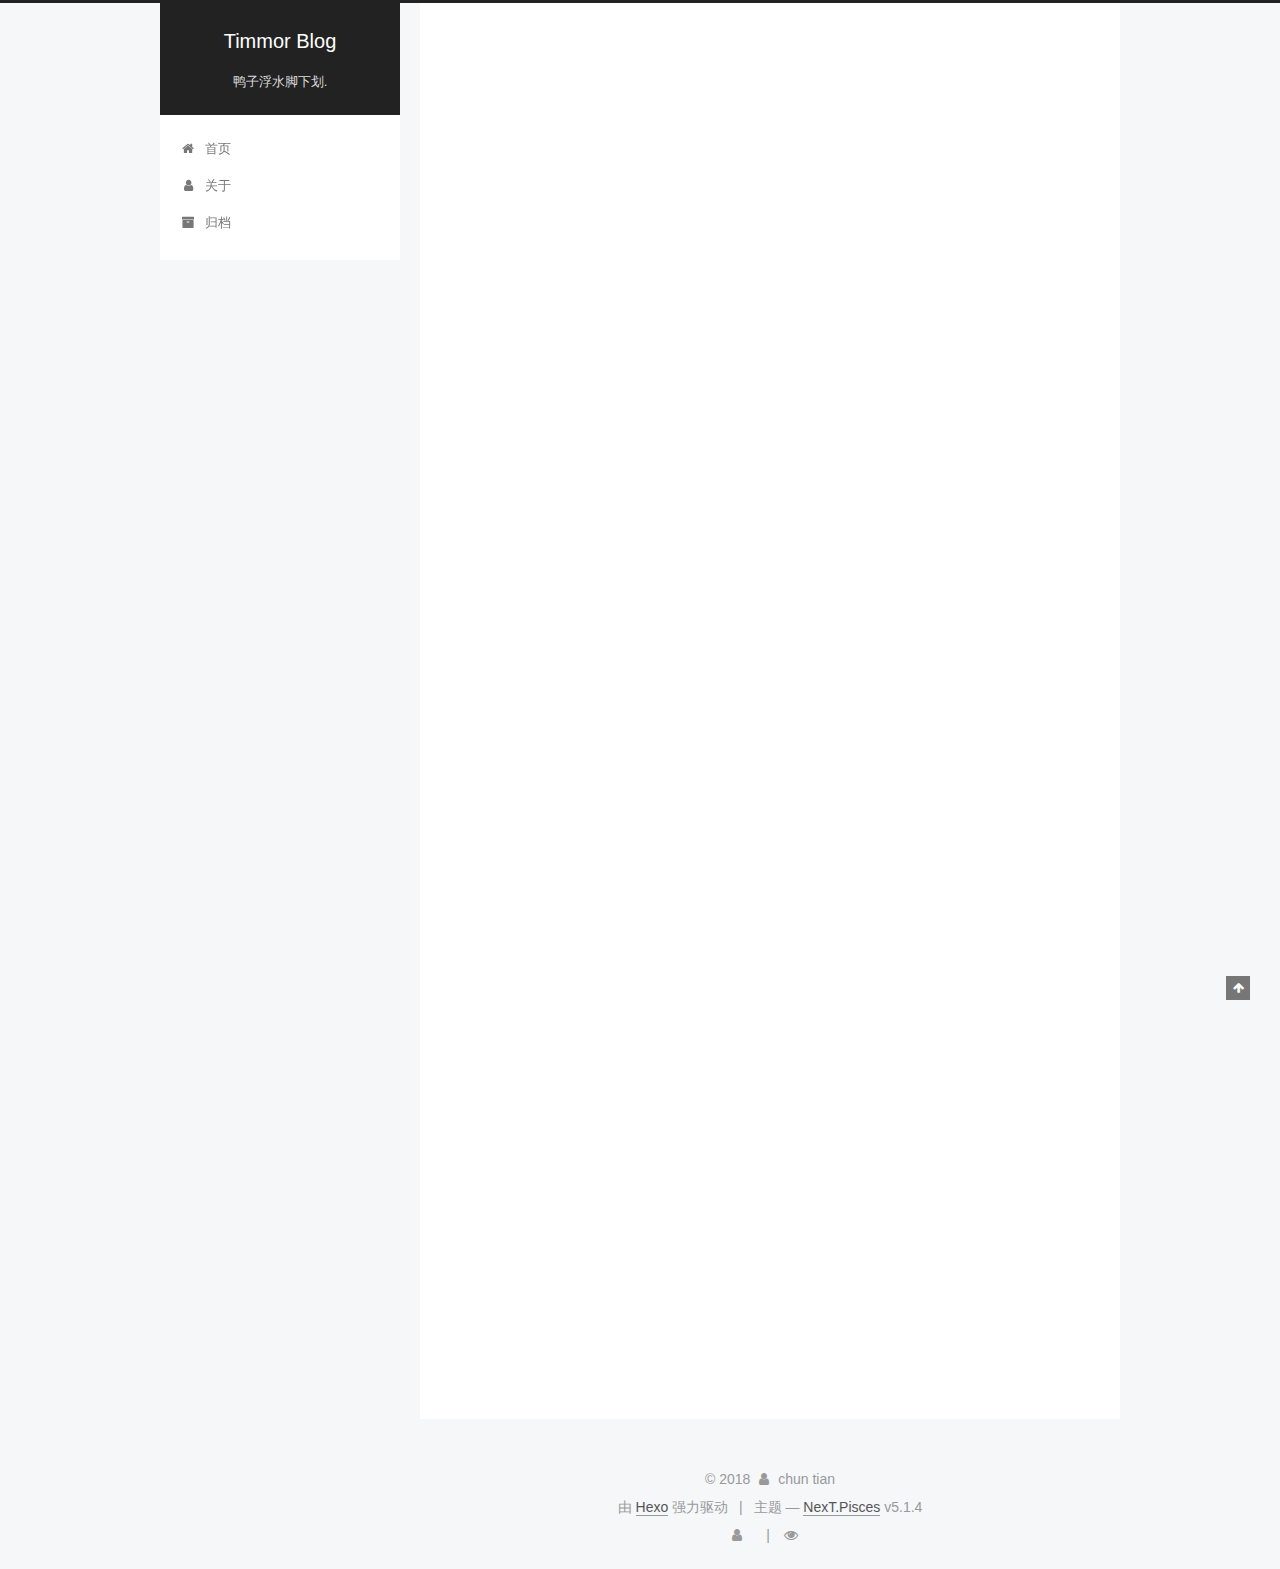
<file: index.html>
<!DOCTYPE html>



  


<html class="theme-next pisces use-motion" lang="zh-Hans">
<head>
  <meta charset="UTF-8"/>
<meta http-equiv="X-UA-Compatible" content="IE=edge" />
<meta name="viewport" content="width=device-width, initial-scale=1, maximum-scale=1"/>
<meta name="theme-color" content="#222">









<meta http-equiv="Cache-Control" content="no-transform" />
<meta http-equiv="Cache-Control" content="no-siteapp" />
















  
  
  <link href="/lib/fancybox/source/jquery.fancybox.css?v=2.1.5" rel="stylesheet" type="text/css" />







<link href="/lib/font-awesome/css/font-awesome.min.css?v=4.6.2" rel="stylesheet" type="text/css" />

<link href="/css/main.css?v=5.1.4" rel="stylesheet" type="text/css" />


  <link rel="apple-touch-icon" sizes="180x180" href="/images/apple-touch-icon-next.png?v=5.1.4">


  <link rel="icon" type="image/png" sizes="32x32" href="/images/favicon-32x32-next.png?v=5.1.4">


  <link rel="icon" type="image/png" sizes="16x16" href="/images/favicon-16x16-next.png?v=5.1.4">


  <link rel="mask-icon" href="/images/logo.svg?v=5.1.4" color="#222">





  <meta name="keywords" content="Hexo, NexT" />










<meta name="description" content="timmor blog">
<meta name="keywords" content="timmor">
<meta property="og:type" content="website">
<meta property="og:title" content="Timmor Blog">
<meta property="og:url" content="http://yoursite.com/index.html">
<meta property="og:site_name" content="Timmor Blog">
<meta property="og:description" content="timmor blog">
<meta property="og:locale" content="zh-Hans">
<meta name="twitter:card" content="summary">
<meta name="twitter:title" content="Timmor Blog">
<meta name="twitter:description" content="timmor blog">



<script type="text/javascript" id="hexo.configurations">
  var NexT = window.NexT || {};
  var CONFIG = {
    root: '/',
    scheme: 'Pisces',
    version: '5.1.4',
    sidebar: {"position":"left","display":"post","offset":12,"b2t":false,"scrollpercent":false,"onmobile":false},
    fancybox: true,
    tabs: true,
    motion: {"enable":true,"async":false,"transition":{"post_block":"fadeIn","post_header":"slideDownIn","post_body":"slideDownIn","coll_header":"slideLeftIn","sidebar":"slideUpIn"}},
    duoshuo: {
      userId: '0',
      author: '博主'
    },
    algolia: {
      applicationID: '',
      apiKey: '',
      indexName: '',
      hits: {"per_page":10},
      labels: {"input_placeholder":"Search for Posts","hits_empty":"We didn't find any results for the search: ${query}","hits_stats":"${hits} results found in ${time} ms"}
    }
  };
</script>



  <link rel="canonical" href="http://yoursite.com/"/>





  <title>Timmor Blog</title>
  





  <script type="text/javascript">
    var _hmt = _hmt || [];
    (function() {
      var hm = document.createElement("script");
      hm.src = "https://hm.baidu.com/hm.js?0abcf2307dae70c6e451647da286ba87";
      var s = document.getElementsByTagName("script")[0];
      s.parentNode.insertBefore(hm, s);
    })();
  </script>




</head>

<body itemscope itemtype="http://schema.org/WebPage" lang="zh-Hans">

  
  
    
  

  <div class="container sidebar-position-left 
  page-home">
    <div class="headband"></div>

    <header id="header" class="header" itemscope itemtype="http://schema.org/WPHeader">
      <div class="header-inner"><div class="site-brand-wrapper">
  <div class="site-meta ">
    

    <div class="custom-logo-site-title">
      <a href="/"  class="brand" rel="start">
        <span class="logo-line-before"><i></i></span>
        <span class="site-title">Timmor Blog</span>
        <span class="logo-line-after"><i></i></span>
      </a>
    </div>
      
        <p class="site-subtitle">鸭子浮水脚下划.</p>
      
  </div>

  <div class="site-nav-toggle">
    <button>
      <span class="btn-bar"></span>
      <span class="btn-bar"></span>
      <span class="btn-bar"></span>
    </button>
  </div>
</div>

<nav class="site-nav">
  

  
    <ul id="menu" class="menu">
      
        
        <li class="menu-item menu-item-home">
          <a href="/" rel="section">
            
              <i class="menu-item-icon fa fa-fw fa-home"></i> <br />
            
            首页
          </a>
        </li>
      
        
        <li class="menu-item menu-item-about">
          <a href="/about/" rel="section">
            
              <i class="menu-item-icon fa fa-fw fa-user"></i> <br />
            
            关于
          </a>
        </li>
      
        
        <li class="menu-item menu-item-archives">
          <a href="/archives/" rel="section">
            
              <i class="menu-item-icon fa fa-fw fa-archive"></i> <br />
            
            归档
          </a>
        </li>
      

      
    </ul>
  

  
</nav>



 </div>
    </header>

    <main id="main" class="main">
      <div class="main-inner">
        <div class="content-wrap">
          <div id="content" class="content">
            
  <section id="posts" class="posts-expand">
    
      

  

  
  
  

  <article class="post post-type-normal" itemscope itemtype="http://schema.org/Article">
  
  
  
  <div class="post-block">
    <link itemprop="mainEntityOfPage" href="http://yoursite.com/2018/09/19/First-Blog/">

    <span hidden itemprop="author" itemscope itemtype="http://schema.org/Person">
      <meta itemprop="name" content="chun tian">
      <meta itemprop="description" content="">
      <meta itemprop="image" content="/uploads/avatar.png">
    </span>

    <span hidden itemprop="publisher" itemscope itemtype="http://schema.org/Organization">
      <meta itemprop="name" content="Timmor Blog">
    </span>

    
      <header class="post-header">

        
        
          <h1 class="post-title" itemprop="name headline">
                
                <a class="post-title-link" href="/2018/09/19/First-Blog/" itemprop="url">My First Blog</a></h1>
        

        <div class="post-meta">
          <span class="post-time">
            
              <span class="post-meta-item-icon">
                <i class="fa fa-calendar-o"></i>
              </span>
              
                <span class="post-meta-item-text">发表于</span>
              
              <time title="创建于" itemprop="dateCreated datePublished" datetime="2018-09-19T15:28:45+08:00">
                2018-09-19
              </time>
            

            

            
          </span>

          

          
            
          

          
          
             <span id="/2018/09/19/First-Blog/" class="leancloud_visitors" data-flag-title="My First Blog">
               <span class="post-meta-divider">|</span>
               <span class="post-meta-item-icon">
                 <i class="fa fa-eye"></i>
               </span>
               
                 <span class="post-meta-item-text">阅读次数&#58;</span>
               
                 <span class="leancloud-visitors-count"></span>
             </span>
          

          

          

          

        </div>
      </header>
    

    
    
    
    <div class="post-body" itemprop="articleBody">

      
      

      
        
          
            <p>Welcome to personal blog.</p>
<h2 id="近水楼台先得月-向阳花木易为春"><a href="#近水楼台先得月-向阳花木易为春" class="headerlink" title="近水楼台先得月, 向阳花木易为春"></a>近水楼台先得月, 向阳花木易为春</h2>
          
        
      
    </div>
    
    
    

    

    

    

    <footer class="post-footer">
      

      

      

      
      
        <div class="post-eof"></div>
      
    </footer>
  </div>
  
  
  
  </article>


    
      

  

  
  
  

  <article class="post post-type-normal" itemscope itemtype="http://schema.org/Article">
  
  
  
  <div class="post-block">
    <link itemprop="mainEntityOfPage" href="http://yoursite.com/2018/09/19/hello-world/">

    <span hidden itemprop="author" itemscope itemtype="http://schema.org/Person">
      <meta itemprop="name" content="chun tian">
      <meta itemprop="description" content="">
      <meta itemprop="image" content="/uploads/avatar.png">
    </span>

    <span hidden itemprop="publisher" itemscope itemtype="http://schema.org/Organization">
      <meta itemprop="name" content="Timmor Blog">
    </span>

    
      <header class="post-header">

        
        
          <h1 class="post-title" itemprop="name headline">
                
                <a class="post-title-link" href="/2018/09/19/hello-world/" itemprop="url">Hello World</a></h1>
        

        <div class="post-meta">
          <span class="post-time">
            
              <span class="post-meta-item-icon">
                <i class="fa fa-calendar-o"></i>
              </span>
              
                <span class="post-meta-item-text">发表于</span>
              
              <time title="创建于" itemprop="dateCreated datePublished" datetime="2018-09-19T14:38:42+08:00">
                2018-09-19
              </time>
            

            

            
          </span>

          

          
            
          

          
          
             <span id="/2018/09/19/hello-world/" class="leancloud_visitors" data-flag-title="Hello World">
               <span class="post-meta-divider">|</span>
               <span class="post-meta-item-icon">
                 <i class="fa fa-eye"></i>
               </span>
               
                 <span class="post-meta-item-text">阅读次数&#58;</span>
               
                 <span class="leancloud-visitors-count"></span>
             </span>
          

          

          

          

        </div>
      </header>
    

    
    
    
    <div class="post-body" itemprop="articleBody">

      
      

      
        
          
            <p>Welcome to <a href="https://hexo.io/" target="_blank" rel="noopener">Hexo</a>! This is your very first post. Check <a href="https://hexo.io/docs/" target="_blank" rel="noopener">documentation</a> for more info. If you get any problems when using Hexo, you can find the answer in <a href="https://hexo.io/docs/troubleshooting.html" target="_blank" rel="noopener">troubleshooting</a> or you can ask me on <a href="https://github.com/hexojs/hexo/issues" target="_blank" rel="noopener">GitHub</a>.</p>
<h2 id="Quick-Start"><a href="#Quick-Start" class="headerlink" title="Quick Start"></a>Quick Start</h2><h3 id="Create-a-new-post"><a href="#Create-a-new-post" class="headerlink" title="Create a new post"></a>Create a new post</h3><figure class="highlight bash"><table><tr><td class="gutter"><pre><span class="line">1</span><br></pre></td><td class="code"><pre><span class="line">$ hexo new <span class="string">"My New Post"</span></span><br></pre></td></tr></table></figure>
<p>More info: <a href="https://hexo.io/docs/writing.html" target="_blank" rel="noopener">Writing</a></p>
<h3 id="Run-server"><a href="#Run-server" class="headerlink" title="Run server"></a>Run server</h3><figure class="highlight bash"><table><tr><td class="gutter"><pre><span class="line">1</span><br></pre></td><td class="code"><pre><span class="line">$ hexo server</span><br></pre></td></tr></table></figure>
<p>More info: <a href="https://hexo.io/docs/server.html" target="_blank" rel="noopener">Server</a></p>
<h3 id="Generate-static-files"><a href="#Generate-static-files" class="headerlink" title="Generate static files"></a>Generate static files</h3><figure class="highlight bash"><table><tr><td class="gutter"><pre><span class="line">1</span><br></pre></td><td class="code"><pre><span class="line">$ hexo generate</span><br></pre></td></tr></table></figure>
<p>More info: <a href="https://hexo.io/docs/generating.html" target="_blank" rel="noopener">Generating</a></p>
<h3 id="Deploy-to-remote-sites"><a href="#Deploy-to-remote-sites" class="headerlink" title="Deploy to remote sites"></a>Deploy to remote sites</h3><figure class="highlight bash"><table><tr><td class="gutter"><pre><span class="line">1</span><br></pre></td><td class="code"><pre><span class="line">$ hexo deploy</span><br></pre></td></tr></table></figure>
<p>More info: <a href="https://hexo.io/docs/deployment.html" target="_blank" rel="noopener">Deployment</a></p>

          
        
      
    </div>
    
    
    

    

    

    

    <footer class="post-footer">
      

      

      

      
      
        <div class="post-eof"></div>
      
    </footer>
  </div>
  
  
  
  </article>


    
  </section>

  


          </div>
          


          

        </div>
        
          
  
  <div class="sidebar-toggle">
    <div class="sidebar-toggle-line-wrap">
      <span class="sidebar-toggle-line sidebar-toggle-line-first"></span>
      <span class="sidebar-toggle-line sidebar-toggle-line-middle"></span>
      <span class="sidebar-toggle-line sidebar-toggle-line-last"></span>
    </div>
  </div>

  <aside id="sidebar" class="sidebar">
    
    <div class="sidebar-inner">

      

      

      <section class="site-overview-wrap sidebar-panel sidebar-panel-active">
        <div class="site-overview">
          <div class="site-author motion-element" itemprop="author" itemscope itemtype="http://schema.org/Person">
            
              <img class="site-author-image" itemprop="image"
                src="/uploads/avatar.png"
                alt="chun tian" />
            
              <p class="site-author-name" itemprop="name">chun tian</p>
              <p class="site-description motion-element" itemprop="description">timmor blog</p>
          </div>

          <nav class="site-state motion-element">

            
              <div class="site-state-item site-state-posts">
              
                <a href="/archives/">
              
                  <span class="site-state-item-count">2</span>
                  <span class="site-state-item-name">日志</span>
                </a>
              </div>
            

            

            

          </nav>

          

          

          
          

          
          

          

        </div>
      </section>

      

      

    </div>
  </aside>


        
      </div>
    </main>

    <footer id="footer" class="footer">
      <div class="footer-inner">
        <div class="copyright">&copy; <span itemprop="copyrightYear">2018</span>
  <span class="with-love">
    <i class="fa fa-user"></i>
  </span>
  <span class="author" itemprop="copyrightHolder">chun tian</span>

  
</div>


  <div class="powered-by">由 <a class="theme-link" target="_blank" href="https://hexo.io">Hexo</a> 强力驱动</div>



  <span class="post-meta-divider">|</span>



  <div class="theme-info">主题 &mdash; <a class="theme-link" target="_blank" href="https://github.com/iissnan/hexo-theme-next">NexT.Pisces</a> v5.1.4</div>




        
<div class="busuanzi-count">
  <script async src="https://dn-lbstatics.qbox.me/busuanzi/2.3/busuanzi.pure.mini.js"></script>

  
    <span class="site-uv">
      <i class="fa fa-user"></i>
      <span class="busuanzi-value" id="busuanzi_value_site_uv"></span>
      
    </span>
  

  
    <span class="site-pv">
      <i class="fa fa-eye"></i>
      <span class="busuanzi-value" id="busuanzi_value_site_pv"></span>
      
    </span>
  
</div>








        
      </div>
    </footer>

    
      <div class="back-to-top">
        <i class="fa fa-arrow-up"></i>
        
      </div>
    

    

  </div>

  

<script type="text/javascript">
  if (Object.prototype.toString.call(window.Promise) !== '[object Function]') {
    window.Promise = null;
  }
</script>









  












  
  
    <script type="text/javascript" src="/lib/jquery/index.js?v=2.1.3"></script>
  

  
  
    <script type="text/javascript" src="/lib/fastclick/lib/fastclick.min.js?v=1.0.6"></script>
  

  
  
    <script type="text/javascript" src="/lib/jquery_lazyload/jquery.lazyload.js?v=1.9.7"></script>
  

  
  
    <script type="text/javascript" src="/lib/velocity/velocity.min.js?v=1.2.1"></script>
  

  
  
    <script type="text/javascript" src="/lib/velocity/velocity.ui.min.js?v=1.2.1"></script>
  

  
  
    <script type="text/javascript" src="/lib/fancybox/source/jquery.fancybox.pack.js?v=2.1.5"></script>
  


  


  <script type="text/javascript" src="/js/src/utils.js?v=5.1.4"></script>

  <script type="text/javascript" src="/js/src/motion.js?v=5.1.4"></script>



  
  


  <script type="text/javascript" src="/js/src/affix.js?v=5.1.4"></script>

  <script type="text/javascript" src="/js/src/schemes/pisces.js?v=5.1.4"></script>



  

  


  <script type="text/javascript" src="/js/src/bootstrap.js?v=5.1.4"></script>



  


  




	





  





  












  





  

  
  <script src="https://cdn1.lncld.net/static/js/av-core-mini-0.6.4.js"></script>
  <script>AV.initialize("U2WxY7sYjLF3jwazH0cVbjJp-gzGzoHsz", "bX62ieNjEEAToCd5smCtJT9g");</script>
  <script>
    function showTime(Counter) {
      var query = new AV.Query(Counter);
      var entries = [];
      var $visitors = $(".leancloud_visitors");

      $visitors.each(function () {
        entries.push( $(this).attr("id").trim() );
      });

      query.containedIn('url', entries);
      query.find()
        .done(function (results) {
          var COUNT_CONTAINER_REF = '.leancloud-visitors-count';

          if (results.length === 0) {
            $visitors.find(COUNT_CONTAINER_REF).text(0);
            return;
          }

          for (var i = 0; i < results.length; i++) {
            var item = results[i];
            var url = item.get('url');
            var time = item.get('time');
            var element = document.getElementById(url);

            $(element).find(COUNT_CONTAINER_REF).text(time);
          }
          for(var i = 0; i < entries.length; i++) {
            var url = entries[i];
            var element = document.getElementById(url);
            var countSpan = $(element).find(COUNT_CONTAINER_REF);
            if( countSpan.text() == '') {
              countSpan.text(0);
            }
          }
        })
        .fail(function (object, error) {
          console.log("Error: " + error.code + " " + error.message);
        });
    }

    function addCount(Counter) {
      var $visitors = $(".leancloud_visitors");
      var url = $visitors.attr('id').trim();
      var title = $visitors.attr('data-flag-title').trim();
      var query = new AV.Query(Counter);

      query.equalTo("url", url);
      query.find({
        success: function(results) {
          if (results.length > 0) {
            var counter = results[0];
            counter.fetchWhenSave(true);
            counter.increment("time");
            counter.save(null, {
              success: function(counter) {
                var $element = $(document.getElementById(url));
                $element.find('.leancloud-visitors-count').text(counter.get('time'));
              },
              error: function(counter, error) {
                console.log('Failed to save Visitor num, with error message: ' + error.message);
              }
            });
          } else {
            var newcounter = new Counter();
            /* Set ACL */
            var acl = new AV.ACL();
            acl.setPublicReadAccess(true);
            acl.setPublicWriteAccess(true);
            newcounter.setACL(acl);
            /* End Set ACL */
            newcounter.set("title", title);
            newcounter.set("url", url);
            newcounter.set("time", 1);
            newcounter.save(null, {
              success: function(newcounter) {
                var $element = $(document.getElementById(url));
                $element.find('.leancloud-visitors-count').text(newcounter.get('time'));
              },
              error: function(newcounter, error) {
                console.log('Failed to create');
              }
            });
          }
        },
        error: function(error) {
          console.log('Error:' + error.code + " " + error.message);
        }
      });
    }

    $(function() {
      var Counter = AV.Object.extend("Counter");
      if ($('.leancloud_visitors').length == 1) {
        addCount(Counter);
      } else if ($('.post-title-link').length > 1) {
        showTime(Counter);
      }
    });
  </script>



  

  

  
  

  

  

  

</body>
</html>
</file>
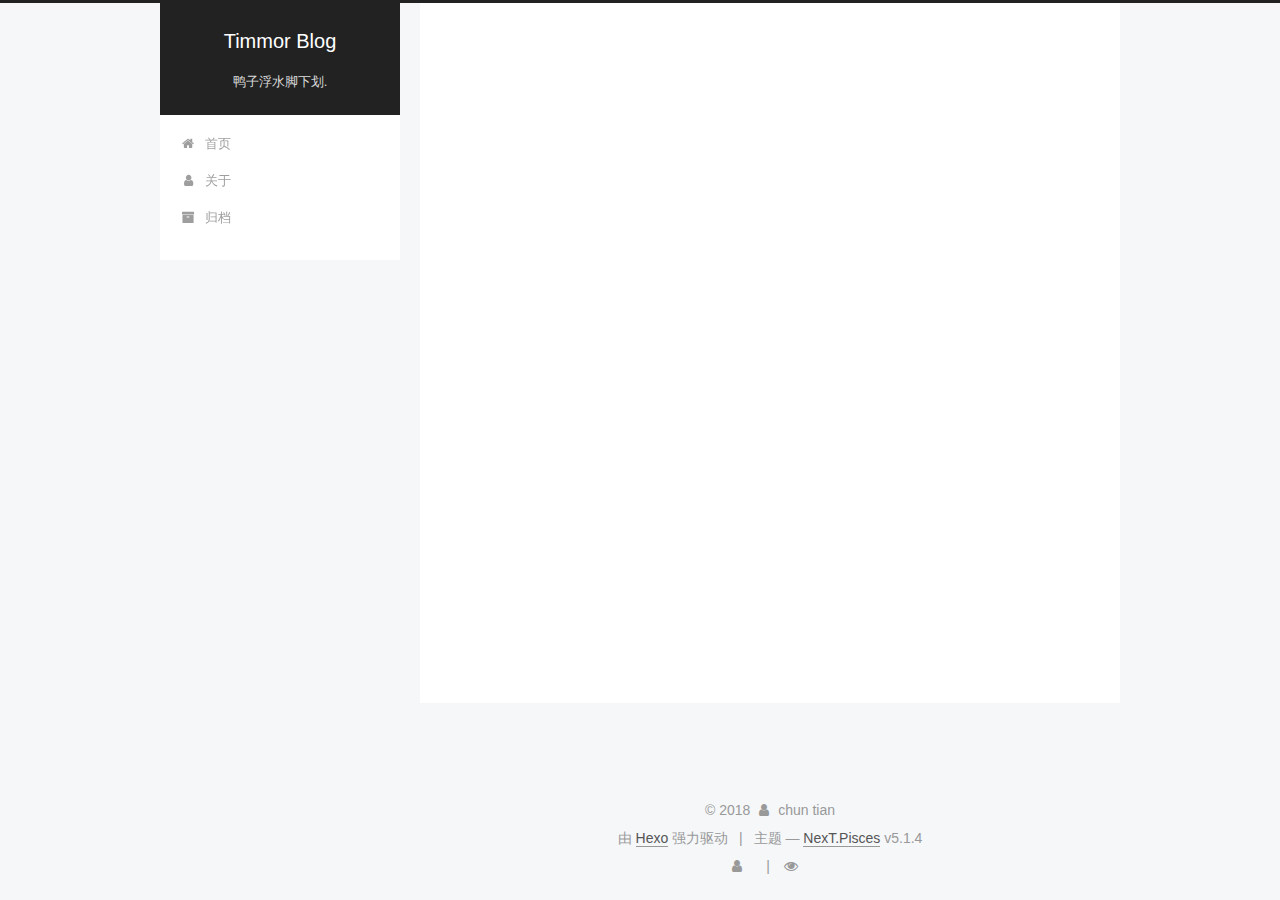
<file: archives/index.html>
<!DOCTYPE html>



  


<html class="theme-next pisces use-motion" lang="zh-Hans">
<head>
  <meta charset="UTF-8"/>
<meta http-equiv="X-UA-Compatible" content="IE=edge" />
<meta name="viewport" content="width=device-width, initial-scale=1, maximum-scale=1"/>
<meta name="theme-color" content="#222">









<meta http-equiv="Cache-Control" content="no-transform" />
<meta http-equiv="Cache-Control" content="no-siteapp" />
















  
  
  <link href="/lib/fancybox/source/jquery.fancybox.css?v=2.1.5" rel="stylesheet" type="text/css" />







<link href="/lib/font-awesome/css/font-awesome.min.css?v=4.6.2" rel="stylesheet" type="text/css" />

<link href="/css/main.css?v=5.1.4" rel="stylesheet" type="text/css" />


  <link rel="apple-touch-icon" sizes="180x180" href="/images/apple-touch-icon-next.png?v=5.1.4">


  <link rel="icon" type="image/png" sizes="32x32" href="/images/favicon-32x32-next.png?v=5.1.4">


  <link rel="icon" type="image/png" sizes="16x16" href="/images/favicon-16x16-next.png?v=5.1.4">


  <link rel="mask-icon" href="/images/logo.svg?v=5.1.4" color="#222">





  <meta name="keywords" content="Hexo, NexT" />










<meta name="description" content="timmor blog">
<meta name="keywords" content="timmor">
<meta property="og:type" content="website">
<meta property="og:title" content="Timmor Blog">
<meta property="og:url" content="http://yoursite.com/archives/index.html">
<meta property="og:site_name" content="Timmor Blog">
<meta property="og:description" content="timmor blog">
<meta property="og:locale" content="zh-Hans">
<meta name="twitter:card" content="summary">
<meta name="twitter:title" content="Timmor Blog">
<meta name="twitter:description" content="timmor blog">



<script type="text/javascript" id="hexo.configurations">
  var NexT = window.NexT || {};
  var CONFIG = {
    root: '/',
    scheme: 'Pisces',
    version: '5.1.4',
    sidebar: {"position":"left","display":"post","offset":12,"b2t":false,"scrollpercent":false,"onmobile":false},
    fancybox: true,
    tabs: true,
    motion: {"enable":true,"async":false,"transition":{"post_block":"fadeIn","post_header":"slideDownIn","post_body":"slideDownIn","coll_header":"slideLeftIn","sidebar":"slideUpIn"}},
    duoshuo: {
      userId: '0',
      author: '博主'
    },
    algolia: {
      applicationID: '',
      apiKey: '',
      indexName: '',
      hits: {"per_page":10},
      labels: {"input_placeholder":"Search for Posts","hits_empty":"We didn't find any results for the search: ${query}","hits_stats":"${hits} results found in ${time} ms"}
    }
  };
</script>



  <link rel="canonical" href="http://yoursite.com/archives/"/>





  <title>归档 | Timmor Blog</title>
  





  <script type="text/javascript">
    var _hmt = _hmt || [];
    (function() {
      var hm = document.createElement("script");
      hm.src = "https://hm.baidu.com/hm.js?0abcf2307dae70c6e451647da286ba87";
      var s = document.getElementsByTagName("script")[0];
      s.parentNode.insertBefore(hm, s);
    })();
  </script>




</head>

<body itemscope itemtype="http://schema.org/WebPage" lang="zh-Hans">

  
  
    
  

  <div class="container sidebar-position-left page-archive">
    <div class="headband"></div>

    <header id="header" class="header" itemscope itemtype="http://schema.org/WPHeader">
      <div class="header-inner"><div class="site-brand-wrapper">
  <div class="site-meta ">
    

    <div class="custom-logo-site-title">
      <a href="/"  class="brand" rel="start">
        <span class="logo-line-before"><i></i></span>
        <span class="site-title">Timmor Blog</span>
        <span class="logo-line-after"><i></i></span>
      </a>
    </div>
      
        <p class="site-subtitle">鸭子浮水脚下划.</p>
      
  </div>

  <div class="site-nav-toggle">
    <button>
      <span class="btn-bar"></span>
      <span class="btn-bar"></span>
      <span class="btn-bar"></span>
    </button>
  </div>
</div>

<nav class="site-nav">
  

  
    <ul id="menu" class="menu">
      
        
        <li class="menu-item menu-item-home">
          <a href="/" rel="section">
            
              <i class="menu-item-icon fa fa-fw fa-home"></i> <br />
            
            首页
          </a>
        </li>
      
        
        <li class="menu-item menu-item-about">
          <a href="/about/" rel="section">
            
              <i class="menu-item-icon fa fa-fw fa-user"></i> <br />
            
            关于
          </a>
        </li>
      
        
        <li class="menu-item menu-item-archives">
          <a href="/archives/" rel="section">
            
              <i class="menu-item-icon fa fa-fw fa-archive"></i> <br />
            
            归档
          </a>
        </li>
      

      
    </ul>
  

  
</nav>



 </div>
    </header>

    <main id="main" class="main">
      <div class="main-inner">
        <div class="content-wrap">
          <div id="content" class="content">
            

  
  
  
  <div class="post-block archive">
    <div id="posts" class="posts-collapse">
      <span class="archive-move-on"></span>

      <span class="archive-page-counter">
        
        
        
          
        
        嗯..! 目前共计 2 篇日志。 继续努力。
      </span>

      

        
        
        

        
          
          <div class="collection-title">
            <h1 class="archive-year" id="archive-year-2018">2018</h1>
          </div>
        
        

        

  <article class="post post-type-normal" itemscope itemtype="http://schema.org/Article">
    <header class="post-header">

      <h2 class="post-title">
        
            <a class="post-title-link" href="/2018/09/19/First-Blog/" itemprop="url">
              
                <span itemprop="name">My First Blog</span>
              
            </a>
        
      </h2>

      <div class="post-meta">
        <time class="post-time" itemprop="dateCreated"
              datetime="2018-09-19T15:28:45+08:00"
              content="2018-09-19" >
          09-19
        </time>
      </div>

    </header>
  </article>



      

        
        
        

        
        

        

  <article class="post post-type-normal" itemscope itemtype="http://schema.org/Article">
    <header class="post-header">

      <h2 class="post-title">
        
            <a class="post-title-link" href="/2018/09/19/hello-world/" itemprop="url">
              
                <span itemprop="name">Hello World</span>
              
            </a>
        
      </h2>

      <div class="post-meta">
        <time class="post-time" itemprop="dateCreated"
              datetime="2018-09-19T14:38:42+08:00"
              content="2018-09-19" >
          09-19
        </time>
      </div>

    </header>
  </article>



      

    </div>
  </div>
  
  
  

  



          </div>
          


          

        </div>
        
          
  
  <div class="sidebar-toggle">
    <div class="sidebar-toggle-line-wrap">
      <span class="sidebar-toggle-line sidebar-toggle-line-first"></span>
      <span class="sidebar-toggle-line sidebar-toggle-line-middle"></span>
      <span class="sidebar-toggle-line sidebar-toggle-line-last"></span>
    </div>
  </div>

  <aside id="sidebar" class="sidebar">
    
    <div class="sidebar-inner">

      

      

      <section class="site-overview-wrap sidebar-panel sidebar-panel-active">
        <div class="site-overview">
          <div class="site-author motion-element" itemprop="author" itemscope itemtype="http://schema.org/Person">
            
              <img class="site-author-image" itemprop="image"
                src="/uploads/avatar.png"
                alt="chun tian" />
            
              <p class="site-author-name" itemprop="name">chun tian</p>
              <p class="site-description motion-element" itemprop="description">timmor blog</p>
          </div>

          <nav class="site-state motion-element">

            
              <div class="site-state-item site-state-posts">
              
                <a href="/archives/">
              
                  <span class="site-state-item-count">2</span>
                  <span class="site-state-item-name">日志</span>
                </a>
              </div>
            

            

            

          </nav>

          

          

          
          

          
          

          

        </div>
      </section>

      

      

    </div>
  </aside>


        
      </div>
    </main>

    <footer id="footer" class="footer">
      <div class="footer-inner">
        <div class="copyright">&copy; <span itemprop="copyrightYear">2018</span>
  <span class="with-love">
    <i class="fa fa-user"></i>
  </span>
  <span class="author" itemprop="copyrightHolder">chun tian</span>

  
</div>


  <div class="powered-by">由 <a class="theme-link" target="_blank" href="https://hexo.io">Hexo</a> 强力驱动</div>



  <span class="post-meta-divider">|</span>



  <div class="theme-info">主题 &mdash; <a class="theme-link" target="_blank" href="https://github.com/iissnan/hexo-theme-next">NexT.Pisces</a> v5.1.4</div>




        
<div class="busuanzi-count">
  <script async src="https://dn-lbstatics.qbox.me/busuanzi/2.3/busuanzi.pure.mini.js"></script>

  
    <span class="site-uv">
      <i class="fa fa-user"></i>
      <span class="busuanzi-value" id="busuanzi_value_site_uv"></span>
      
    </span>
  

  
    <span class="site-pv">
      <i class="fa fa-eye"></i>
      <span class="busuanzi-value" id="busuanzi_value_site_pv"></span>
      
    </span>
  
</div>








        
      </div>
    </footer>

    
      <div class="back-to-top">
        <i class="fa fa-arrow-up"></i>
        
      </div>
    

    

  </div>

  

<script type="text/javascript">
  if (Object.prototype.toString.call(window.Promise) !== '[object Function]') {
    window.Promise = null;
  }
</script>









  












  
  
    <script type="text/javascript" src="/lib/jquery/index.js?v=2.1.3"></script>
  

  
  
    <script type="text/javascript" src="/lib/fastclick/lib/fastclick.min.js?v=1.0.6"></script>
  

  
  
    <script type="text/javascript" src="/lib/jquery_lazyload/jquery.lazyload.js?v=1.9.7"></script>
  

  
  
    <script type="text/javascript" src="/lib/velocity/velocity.min.js?v=1.2.1"></script>
  

  
  
    <script type="text/javascript" src="/lib/velocity/velocity.ui.min.js?v=1.2.1"></script>
  

  
  
    <script type="text/javascript" src="/lib/fancybox/source/jquery.fancybox.pack.js?v=2.1.5"></script>
  


  


  <script type="text/javascript" src="/js/src/utils.js?v=5.1.4"></script>

  <script type="text/javascript" src="/js/src/motion.js?v=5.1.4"></script>



  
  


  <script type="text/javascript" src="/js/src/affix.js?v=5.1.4"></script>

  <script type="text/javascript" src="/js/src/schemes/pisces.js?v=5.1.4"></script>



  

  


  <script type="text/javascript" src="/js/src/bootstrap.js?v=5.1.4"></script>



  


  




	





  





  












  





  

  
  <script src="https://cdn1.lncld.net/static/js/av-core-mini-0.6.4.js"></script>
  <script>AV.initialize("U2WxY7sYjLF3jwazH0cVbjJp-gzGzoHsz", "bX62ieNjEEAToCd5smCtJT9g");</script>
  <script>
    function showTime(Counter) {
      var query = new AV.Query(Counter);
      var entries = [];
      var $visitors = $(".leancloud_visitors");

      $visitors.each(function () {
        entries.push( $(this).attr("id").trim() );
      });

      query.containedIn('url', entries);
      query.find()
        .done(function (results) {
          var COUNT_CONTAINER_REF = '.leancloud-visitors-count';

          if (results.length === 0) {
            $visitors.find(COUNT_CONTAINER_REF).text(0);
            return;
          }

          for (var i = 0; i < results.length; i++) {
            var item = results[i];
            var url = item.get('url');
            var time = item.get('time');
            var element = document.getElementById(url);

            $(element).find(COUNT_CONTAINER_REF).text(time);
          }
          for(var i = 0; i < entries.length; i++) {
            var url = entries[i];
            var element = document.getElementById(url);
            var countSpan = $(element).find(COUNT_CONTAINER_REF);
            if( countSpan.text() == '') {
              countSpan.text(0);
            }
          }
        })
        .fail(function (object, error) {
          console.log("Error: " + error.code + " " + error.message);
        });
    }

    function addCount(Counter) {
      var $visitors = $(".leancloud_visitors");
      var url = $visitors.attr('id').trim();
      var title = $visitors.attr('data-flag-title').trim();
      var query = new AV.Query(Counter);

      query.equalTo("url", url);
      query.find({
        success: function(results) {
          if (results.length > 0) {
            var counter = results[0];
            counter.fetchWhenSave(true);
            counter.increment("time");
            counter.save(null, {
              success: function(counter) {
                var $element = $(document.getElementById(url));
                $element.find('.leancloud-visitors-count').text(counter.get('time'));
              },
              error: function(counter, error) {
                console.log('Failed to save Visitor num, with error message: ' + error.message);
              }
            });
          } else {
            var newcounter = new Counter();
            /* Set ACL */
            var acl = new AV.ACL();
            acl.setPublicReadAccess(true);
            acl.setPublicWriteAccess(true);
            newcounter.setACL(acl);
            /* End Set ACL */
            newcounter.set("title", title);
            newcounter.set("url", url);
            newcounter.set("time", 1);
            newcounter.save(null, {
              success: function(newcounter) {
                var $element = $(document.getElementById(url));
                $element.find('.leancloud-visitors-count').text(newcounter.get('time'));
              },
              error: function(newcounter, error) {
                console.log('Failed to create');
              }
            });
          }
        },
        error: function(error) {
          console.log('Error:' + error.code + " " + error.message);
        }
      });
    }

    $(function() {
      var Counter = AV.Object.extend("Counter");
      if ($('.leancloud_visitors').length == 1) {
        addCount(Counter);
      } else if ($('.post-title-link').length > 1) {
        showTime(Counter);
      }
    });
  </script>



  

  

  
  

  

  

  

</body>
</html>
</file>
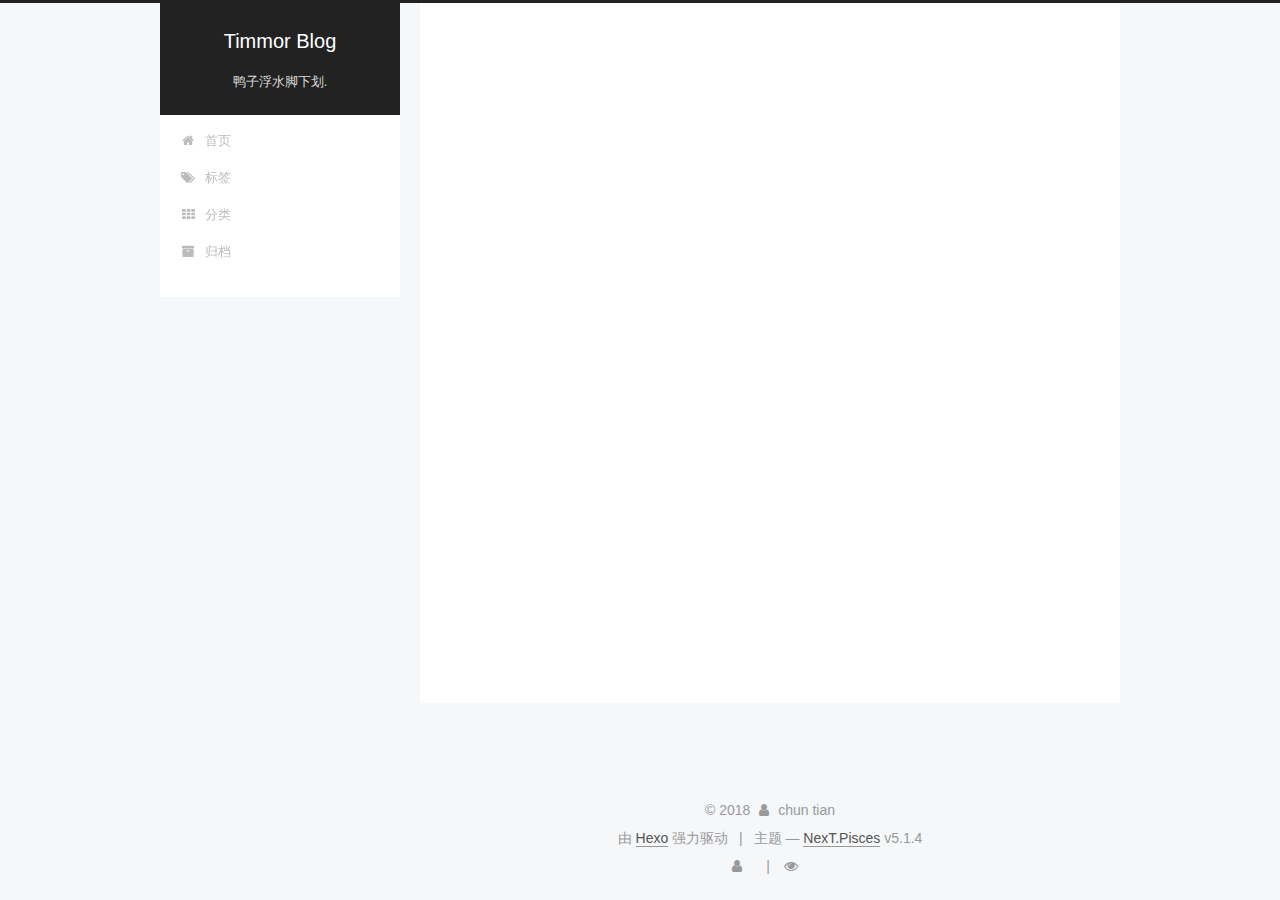
<file: categories/index.html>
<!DOCTYPE html>



  


<html class="theme-next pisces use-motion" lang="zh-Hans">
<head>
  <meta charset="UTF-8"/>
<meta http-equiv="X-UA-Compatible" content="IE=edge" />
<meta name="viewport" content="width=device-width, initial-scale=1, maximum-scale=1"/>
<meta name="theme-color" content="#222">









<meta http-equiv="Cache-Control" content="no-transform" />
<meta http-equiv="Cache-Control" content="no-siteapp" />
















  
  
  <link href="/lib/fancybox/source/jquery.fancybox.css?v=2.1.5" rel="stylesheet" type="text/css" />







<link href="/lib/font-awesome/css/font-awesome.min.css?v=4.6.2" rel="stylesheet" type="text/css" />

<link href="/css/main.css?v=5.1.4" rel="stylesheet" type="text/css" />


  <link rel="apple-touch-icon" sizes="180x180" href="/images/apple-touch-icon-next.png?v=5.1.4">


  <link rel="icon" type="image/png" sizes="32x32" href="/images/favicon-32x32-next.png?v=5.1.4">


  <link rel="icon" type="image/png" sizes="16x16" href="/images/favicon-16x16-next.png?v=5.1.4">


  <link rel="mask-icon" href="/images/logo.svg?v=5.1.4" color="#222">





  <meta name="keywords" content="Hexo, NexT" />










<meta name="description" content="timmor blog">
<meta name="keywords" content="timmor">
<meta property="og:type" content="website">
<meta property="og:title" content="categories">
<meta property="og:url" content="http://yoursite.com/categories/index.html">
<meta property="og:site_name" content="Timmor Blog">
<meta property="og:description" content="timmor blog">
<meta property="og:locale" content="zh-Hans">
<meta property="og:updated_time" content="2018-09-19T12:35:44.462Z">
<meta name="twitter:card" content="summary">
<meta name="twitter:title" content="categories">
<meta name="twitter:description" content="timmor blog">



<script type="text/javascript" id="hexo.configurations">
  var NexT = window.NexT || {};
  var CONFIG = {
    root: '/',
    scheme: 'Pisces',
    version: '5.1.4',
    sidebar: {"position":"left","display":"post","offset":12,"b2t":false,"scrollpercent":false,"onmobile":false},
    fancybox: true,
    tabs: true,
    motion: {"enable":true,"async":false,"transition":{"post_block":"fadeIn","post_header":"slideDownIn","post_body":"slideDownIn","coll_header":"slideLeftIn","sidebar":"slideUpIn"}},
    duoshuo: {
      userId: '0',
      author: '博主'
    },
    algolia: {
      applicationID: '',
      apiKey: '',
      indexName: '',
      hits: {"per_page":10},
      labels: {"input_placeholder":"Search for Posts","hits_empty":"We didn't find any results for the search: ${query}","hits_stats":"${hits} results found in ${time} ms"}
    }
  };
</script>



  <link rel="canonical" href="http://yoursite.com/categories/"/>





  <title>categories | Timmor Blog</title>
  





  <script type="text/javascript">
    var _hmt = _hmt || [];
    (function() {
      var hm = document.createElement("script");
      hm.src = "https://hm.baidu.com/hm.js?0abcf2307dae70c6e451647da286ba87";
      var s = document.getElementsByTagName("script")[0];
      s.parentNode.insertBefore(hm, s);
    })();
  </script>




</head>

<body itemscope itemtype="http://schema.org/WebPage" lang="zh-Hans">

  
  
    
  

  <div class="container sidebar-position-left page-post-detail">
    <div class="headband"></div>

    <header id="header" class="header" itemscope itemtype="http://schema.org/WPHeader">
      <div class="header-inner"><div class="site-brand-wrapper">
  <div class="site-meta ">
    

    <div class="custom-logo-site-title">
      <a href="/"  class="brand" rel="start">
        <span class="logo-line-before"><i></i></span>
        <span class="site-title">Timmor Blog</span>
        <span class="logo-line-after"><i></i></span>
      </a>
    </div>
      
        <p class="site-subtitle">鸭子浮水脚下划.</p>
      
  </div>

  <div class="site-nav-toggle">
    <button>
      <span class="btn-bar"></span>
      <span class="btn-bar"></span>
      <span class="btn-bar"></span>
    </button>
  </div>
</div>

<nav class="site-nav">
  

  
    <ul id="menu" class="menu">
      
        
        <li class="menu-item menu-item-home">
          <a href="/" rel="section">
            
              <i class="menu-item-icon fa fa-fw fa-home"></i> <br />
            
            首页
          </a>
        </li>
      
        
        <li class="menu-item menu-item-tags">
          <a href="/tags/" rel="section">
            
              <i class="menu-item-icon fa fa-fw fa-tags"></i> <br />
            
            标签
          </a>
        </li>
      
        
        <li class="menu-item menu-item-categories">
          <a href="/categories/" rel="section">
            
              <i class="menu-item-icon fa fa-fw fa-th"></i> <br />
            
            分类
          </a>
        </li>
      
        
        <li class="menu-item menu-item-archives">
          <a href="/archives/" rel="section">
            
              <i class="menu-item-icon fa fa-fw fa-archive"></i> <br />
            
            归档
          </a>
        </li>
      

      
    </ul>
  

  
</nav>



 </div>
    </header>

    <main id="main" class="main">
      <div class="main-inner">
        <div class="content-wrap">
          <div id="content" class="content">
            

  <div id="posts" class="posts-expand">
    
    
    
    <div class="post-block page">
      <header class="post-header">

	<h1 class="post-title" itemprop="name headline">categories</h1>



</header>

      
      
      
      <div class="post-body">
        
        
          <div class="category-all-page">
            <div class="category-all-title">
                暂无分类
            </div>
            <div class="category-all">
              
            </div>
          </div>
        
      </div>
      
      
      
    </div>
    
    
    
  </div>


          </div>
          


          

  
    <div class="comments" id="comments">
      
        <div id="gitment-container"></div>
      
    </div>

  



        </div>
        
          
  
  <div class="sidebar-toggle">
    <div class="sidebar-toggle-line-wrap">
      <span class="sidebar-toggle-line sidebar-toggle-line-first"></span>
      <span class="sidebar-toggle-line sidebar-toggle-line-middle"></span>
      <span class="sidebar-toggle-line sidebar-toggle-line-last"></span>
    </div>
  </div>

  <aside id="sidebar" class="sidebar">
    
    <div class="sidebar-inner">

      

      

      <section class="site-overview-wrap sidebar-panel sidebar-panel-active">
        <div class="site-overview">
          <div class="site-author motion-element" itemprop="author" itemscope itemtype="http://schema.org/Person">
            
              <img class="site-author-image" itemprop="image"
                src="/uploads/avatar.png"
                alt="chun tian" />
            
              <p class="site-author-name" itemprop="name">chun tian</p>
              <p class="site-description motion-element" itemprop="description">timmor blog</p>
          </div>

          <nav class="site-state motion-element">

            
              <div class="site-state-item site-state-posts">
              
                <a href="/archives/">
              
                  <span class="site-state-item-count">2</span>
                  <span class="site-state-item-name">日志</span>
                </a>
              </div>
            

            

            

          </nav>

          

          

          
          

          
          

          

        </div>
      </section>

      

      

    </div>
  </aside>


        
      </div>
    </main>

    <footer id="footer" class="footer">
      <div class="footer-inner">
        <div class="copyright">&copy; <span itemprop="copyrightYear">2018</span>
  <span class="with-love">
    <i class="fa fa-user"></i>
  </span>
  <span class="author" itemprop="copyrightHolder">chun tian</span>

  
</div>


  <div class="powered-by">由 <a class="theme-link" target="_blank" href="https://hexo.io">Hexo</a> 强力驱动</div>



  <span class="post-meta-divider">|</span>



  <div class="theme-info">主题 &mdash; <a class="theme-link" target="_blank" href="https://github.com/iissnan/hexo-theme-next">NexT.Pisces</a> v5.1.4</div>




        
<div class="busuanzi-count">
  <script async src="https://dn-lbstatics.qbox.me/busuanzi/2.3/busuanzi.pure.mini.js"></script>

  
    <span class="site-uv">
      <i class="fa fa-user"></i>
      <span class="busuanzi-value" id="busuanzi_value_site_uv"></span>
      
    </span>
  

  
    <span class="site-pv">
      <i class="fa fa-eye"></i>
      <span class="busuanzi-value" id="busuanzi_value_site_pv"></span>
      
    </span>
  
</div>








        
      </div>
    </footer>

    
      <div class="back-to-top">
        <i class="fa fa-arrow-up"></i>
        
      </div>
    

    

  </div>

  

<script type="text/javascript">
  if (Object.prototype.toString.call(window.Promise) !== '[object Function]') {
    window.Promise = null;
  }
</script>









  












  
  
    <script type="text/javascript" src="/lib/jquery/index.js?v=2.1.3"></script>
  

  
  
    <script type="text/javascript" src="/lib/fastclick/lib/fastclick.min.js?v=1.0.6"></script>
  

  
  
    <script type="text/javascript" src="/lib/jquery_lazyload/jquery.lazyload.js?v=1.9.7"></script>
  

  
  
    <script type="text/javascript" src="/lib/velocity/velocity.min.js?v=1.2.1"></script>
  

  
  
    <script type="text/javascript" src="/lib/velocity/velocity.ui.min.js?v=1.2.1"></script>
  

  
  
    <script type="text/javascript" src="/lib/fancybox/source/jquery.fancybox.pack.js?v=2.1.5"></script>
  


  


  <script type="text/javascript" src="/js/src/utils.js?v=5.1.4"></script>

  <script type="text/javascript" src="/js/src/motion.js?v=5.1.4"></script>



  
  


  <script type="text/javascript" src="/js/src/affix.js?v=5.1.4"></script>

  <script type="text/javascript" src="/js/src/schemes/pisces.js?v=5.1.4"></script>



  
  <script type="text/javascript" src="/js/src/scrollspy.js?v=5.1.4"></script>
<script type="text/javascript" src="/js/src/post-details.js?v=5.1.4"></script>



  


  <script type="text/javascript" src="/js/src/bootstrap.js?v=5.1.4"></script>



  


  




	





  





  







<!-- LOCAL: You can save these files to your site and update links -->
    
        
        <link rel="stylesheet" href="https://aimingoo.github.io/gitmint/style/default.css">
        <script src="https://aimingoo.github.io/gitmint/dist/gitmint.browser.js"></script>
    
<!-- END LOCAL -->

    
      <style>
        a.gitment-editor-footer-tip { display: none; }
        .gitment-container.gitment-footer-container { display: none; }
      </style>
    

    
      <script type="text/javascript">
      function renderGitment(){
        var gitment = new Gitmint({
            id: '1537360433000', 
            owner: 'tc8866',
            repo: 'https://github.com/TC8866/TC8866.github.io.git',
            
            lang: "zh-CN" || navigator.language || navigator.systemLanguage || navigator.userLanguage,
            
            oauth: {
            
            
                client_secret: 'f4a8a450f0b26fb0d410e5e0d898eb038003e012',
            
                client_id: '6231ff848dc7983d6d29'
            }});
        gitment.render('gitment-container');
      }

      
      renderGitment();
      
      </script>
    







  





  

  
  <script src="https://cdn1.lncld.net/static/js/av-core-mini-0.6.4.js"></script>
  <script>AV.initialize("U2WxY7sYjLF3jwazH0cVbjJp-gzGzoHsz", "bX62ieNjEEAToCd5smCtJT9g");</script>
  <script>
    function showTime(Counter) {
      var query = new AV.Query(Counter);
      var entries = [];
      var $visitors = $(".leancloud_visitors");

      $visitors.each(function () {
        entries.push( $(this).attr("id").trim() );
      });

      query.containedIn('url', entries);
      query.find()
        .done(function (results) {
          var COUNT_CONTAINER_REF = '.leancloud-visitors-count';

          if (results.length === 0) {
            $visitors.find(COUNT_CONTAINER_REF).text(0);
            return;
          }

          for (var i = 0; i < results.length; i++) {
            var item = results[i];
            var url = item.get('url');
            var time = item.get('time');
            var element = document.getElementById(url);

            $(element).find(COUNT_CONTAINER_REF).text(time);
          }
          for(var i = 0; i < entries.length; i++) {
            var url = entries[i];
            var element = document.getElementById(url);
            var countSpan = $(element).find(COUNT_CONTAINER_REF);
            if( countSpan.text() == '') {
              countSpan.text(0);
            }
          }
        })
        .fail(function (object, error) {
          console.log("Error: " + error.code + " " + error.message);
        });
    }

    function addCount(Counter) {
      var $visitors = $(".leancloud_visitors");
      var url = $visitors.attr('id').trim();
      var title = $visitors.attr('data-flag-title').trim();
      var query = new AV.Query(Counter);

      query.equalTo("url", url);
      query.find({
        success: function(results) {
          if (results.length > 0) {
            var counter = results[0];
            counter.fetchWhenSave(true);
            counter.increment("time");
            counter.save(null, {
              success: function(counter) {
                var $element = $(document.getElementById(url));
                $element.find('.leancloud-visitors-count').text(counter.get('time'));
              },
              error: function(counter, error) {
                console.log('Failed to save Visitor num, with error message: ' + error.message);
              }
            });
          } else {
            var newcounter = new Counter();
            /* Set ACL */
            var acl = new AV.ACL();
            acl.setPublicReadAccess(true);
            acl.setPublicWriteAccess(true);
            newcounter.setACL(acl);
            /* End Set ACL */
            newcounter.set("title", title);
            newcounter.set("url", url);
            newcounter.set("time", 1);
            newcounter.save(null, {
              success: function(newcounter) {
                var $element = $(document.getElementById(url));
                $element.find('.leancloud-visitors-count').text(newcounter.get('time'));
              },
              error: function(newcounter, error) {
                console.log('Failed to create');
              }
            });
          }
        },
        error: function(error) {
          console.log('Error:' + error.code + " " + error.message);
        }
      });
    }

    $(function() {
      var Counter = AV.Object.extend("Counter");
      if ($('.leancloud_visitors').length == 1) {
        addCount(Counter);
      } else if ($('.post-title-link').length > 1) {
        showTime(Counter);
      }
    });
  </script>



  

  

  
  

  

  

  

</body>
</html>
</file>
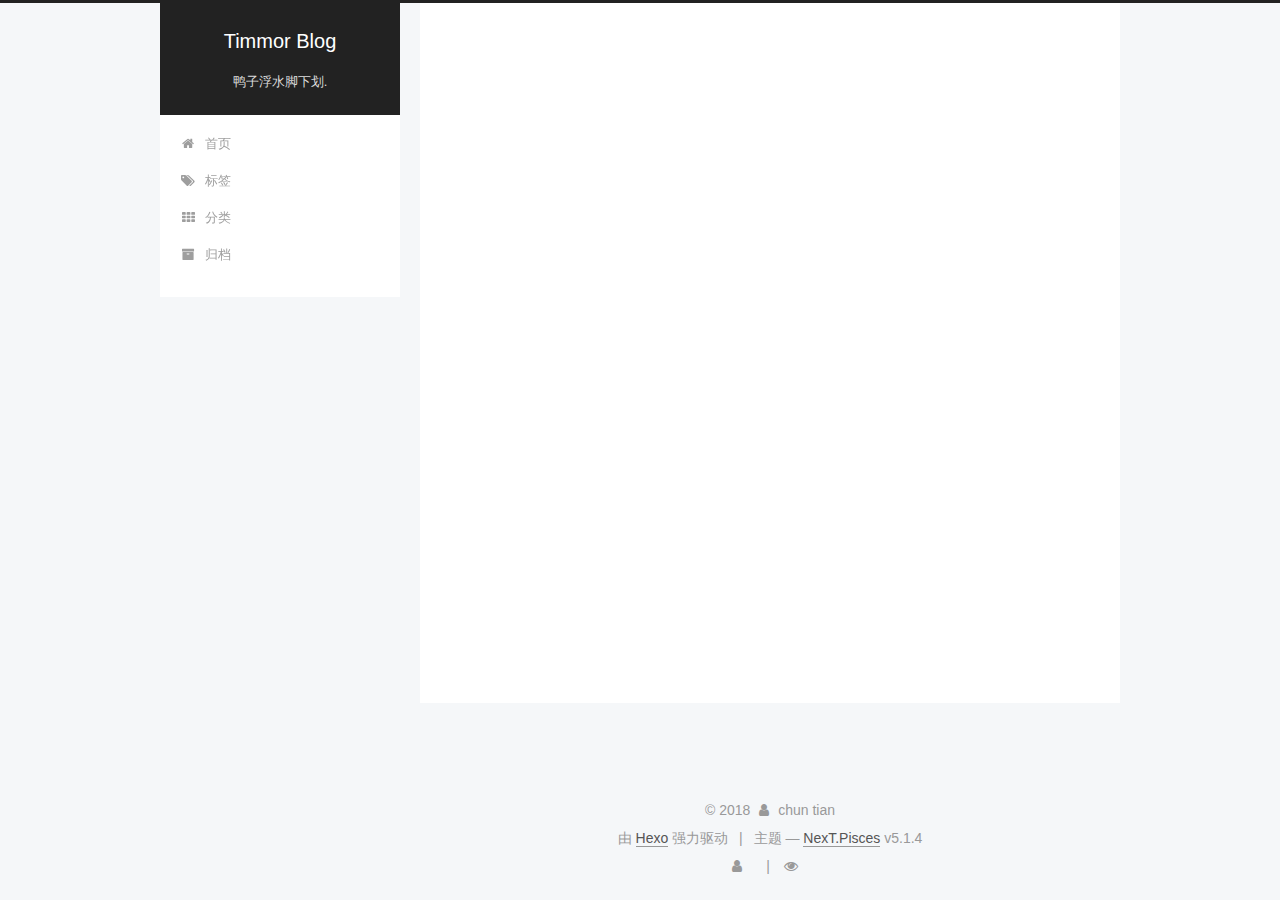
<file: tags/index.html>
<!DOCTYPE html>



  


<html class="theme-next pisces use-motion" lang="zh-Hans">
<head>
  <meta charset="UTF-8"/>
<meta http-equiv="X-UA-Compatible" content="IE=edge" />
<meta name="viewport" content="width=device-width, initial-scale=1, maximum-scale=1"/>
<meta name="theme-color" content="#222">









<meta http-equiv="Cache-Control" content="no-transform" />
<meta http-equiv="Cache-Control" content="no-siteapp" />
















  
  
  <link href="/lib/fancybox/source/jquery.fancybox.css?v=2.1.5" rel="stylesheet" type="text/css" />







<link href="/lib/font-awesome/css/font-awesome.min.css?v=4.6.2" rel="stylesheet" type="text/css" />

<link href="/css/main.css?v=5.1.4" rel="stylesheet" type="text/css" />


  <link rel="apple-touch-icon" sizes="180x180" href="/images/apple-touch-icon-next.png?v=5.1.4">


  <link rel="icon" type="image/png" sizes="32x32" href="/images/favicon-32x32-next.png?v=5.1.4">


  <link rel="icon" type="image/png" sizes="16x16" href="/images/favicon-16x16-next.png?v=5.1.4">


  <link rel="mask-icon" href="/images/logo.svg?v=5.1.4" color="#222">





  <meta name="keywords" content="Hexo, NexT" />










<meta name="description" content="timmor blog">
<meta name="keywords" content="timmor">
<meta property="og:type" content="website">
<meta property="og:title" content="tags">
<meta property="og:url" content="http://yoursite.com/tags/index.html">
<meta property="og:site_name" content="Timmor Blog">
<meta property="og:description" content="timmor blog">
<meta property="og:locale" content="zh-Hans">
<meta property="og:updated_time" content="2018-09-19T12:41:11.140Z">
<meta name="twitter:card" content="summary">
<meta name="twitter:title" content="tags">
<meta name="twitter:description" content="timmor blog">



<script type="text/javascript" id="hexo.configurations">
  var NexT = window.NexT || {};
  var CONFIG = {
    root: '/',
    scheme: 'Pisces',
    version: '5.1.4',
    sidebar: {"position":"left","display":"post","offset":12,"b2t":false,"scrollpercent":false,"onmobile":false},
    fancybox: true,
    tabs: true,
    motion: {"enable":true,"async":false,"transition":{"post_block":"fadeIn","post_header":"slideDownIn","post_body":"slideDownIn","coll_header":"slideLeftIn","sidebar":"slideUpIn"}},
    duoshuo: {
      userId: '0',
      author: '博主'
    },
    algolia: {
      applicationID: '',
      apiKey: '',
      indexName: '',
      hits: {"per_page":10},
      labels: {"input_placeholder":"Search for Posts","hits_empty":"We didn't find any results for the search: ${query}","hits_stats":"${hits} results found in ${time} ms"}
    }
  };
</script>



  <link rel="canonical" href="http://yoursite.com/tags/"/>





  <title>tags | Timmor Blog</title>
  





  <script type="text/javascript">
    var _hmt = _hmt || [];
    (function() {
      var hm = document.createElement("script");
      hm.src = "https://hm.baidu.com/hm.js?0abcf2307dae70c6e451647da286ba87";
      var s = document.getElementsByTagName("script")[0];
      s.parentNode.insertBefore(hm, s);
    })();
  </script>




</head>

<body itemscope itemtype="http://schema.org/WebPage" lang="zh-Hans">

  
  
    
  

  <div class="container sidebar-position-left page-post-detail">
    <div class="headband"></div>

    <header id="header" class="header" itemscope itemtype="http://schema.org/WPHeader">
      <div class="header-inner"><div class="site-brand-wrapper">
  <div class="site-meta ">
    

    <div class="custom-logo-site-title">
      <a href="/"  class="brand" rel="start">
        <span class="logo-line-before"><i></i></span>
        <span class="site-title">Timmor Blog</span>
        <span class="logo-line-after"><i></i></span>
      </a>
    </div>
      
        <p class="site-subtitle">鸭子浮水脚下划.</p>
      
  </div>

  <div class="site-nav-toggle">
    <button>
      <span class="btn-bar"></span>
      <span class="btn-bar"></span>
      <span class="btn-bar"></span>
    </button>
  </div>
</div>

<nav class="site-nav">
  

  
    <ul id="menu" class="menu">
      
        
        <li class="menu-item menu-item-home">
          <a href="/" rel="section">
            
              <i class="menu-item-icon fa fa-fw fa-home"></i> <br />
            
            首页
          </a>
        </li>
      
        
        <li class="menu-item menu-item-tags">
          <a href="/tags/" rel="section">
            
              <i class="menu-item-icon fa fa-fw fa-tags"></i> <br />
            
            标签
          </a>
        </li>
      
        
        <li class="menu-item menu-item-categories">
          <a href="/categories/" rel="section">
            
              <i class="menu-item-icon fa fa-fw fa-th"></i> <br />
            
            分类
          </a>
        </li>
      
        
        <li class="menu-item menu-item-archives">
          <a href="/archives/" rel="section">
            
              <i class="menu-item-icon fa fa-fw fa-archive"></i> <br />
            
            归档
          </a>
        </li>
      

      
    </ul>
  

  
</nav>



 </div>
    </header>

    <main id="main" class="main">
      <div class="main-inner">
        <div class="content-wrap">
          <div id="content" class="content">
            

  <div id="posts" class="posts-expand">
    
    
    
    <div class="post-block page">
      <header class="post-header">

	<h1 class="post-title" itemprop="name headline">tags</h1>



</header>

      
      
      
      <div class="post-body">
        
        
          <div class="tag-cloud">
            <div class="tag-cloud-title">
                暂无标签
            </div>
            <div class="tag-cloud-tags">
              
            </div>
          </div>
        
      </div>
      
      
      
    </div>
    
    
    
  </div>


          </div>
          


          

  
    <div class="comments" id="comments">
      
        <div id="gitment-container"></div>
      
    </div>

  



        </div>
        
          
  
  <div class="sidebar-toggle">
    <div class="sidebar-toggle-line-wrap">
      <span class="sidebar-toggle-line sidebar-toggle-line-first"></span>
      <span class="sidebar-toggle-line sidebar-toggle-line-middle"></span>
      <span class="sidebar-toggle-line sidebar-toggle-line-last"></span>
    </div>
  </div>

  <aside id="sidebar" class="sidebar">
    
    <div class="sidebar-inner">

      

      

      <section class="site-overview-wrap sidebar-panel sidebar-panel-active">
        <div class="site-overview">
          <div class="site-author motion-element" itemprop="author" itemscope itemtype="http://schema.org/Person">
            
              <img class="site-author-image" itemprop="image"
                src="/uploads/avatar.png"
                alt="chun tian" />
            
              <p class="site-author-name" itemprop="name">chun tian</p>
              <p class="site-description motion-element" itemprop="description">timmor blog</p>
          </div>

          <nav class="site-state motion-element">

            
              <div class="site-state-item site-state-posts">
              
                <a href="/archives/">
              
                  <span class="site-state-item-count">2</span>
                  <span class="site-state-item-name">日志</span>
                </a>
              </div>
            

            

            

          </nav>

          

          

          
          

          
          

          

        </div>
      </section>

      

      

    </div>
  </aside>


        
      </div>
    </main>

    <footer id="footer" class="footer">
      <div class="footer-inner">
        <div class="copyright">&copy; <span itemprop="copyrightYear">2018</span>
  <span class="with-love">
    <i class="fa fa-user"></i>
  </span>
  <span class="author" itemprop="copyrightHolder">chun tian</span>

  
</div>


  <div class="powered-by">由 <a class="theme-link" target="_blank" href="https://hexo.io">Hexo</a> 强力驱动</div>



  <span class="post-meta-divider">|</span>



  <div class="theme-info">主题 &mdash; <a class="theme-link" target="_blank" href="https://github.com/iissnan/hexo-theme-next">NexT.Pisces</a> v5.1.4</div>




        
<div class="busuanzi-count">
  <script async src="https://dn-lbstatics.qbox.me/busuanzi/2.3/busuanzi.pure.mini.js"></script>

  
    <span class="site-uv">
      <i class="fa fa-user"></i>
      <span class="busuanzi-value" id="busuanzi_value_site_uv"></span>
      
    </span>
  

  
    <span class="site-pv">
      <i class="fa fa-eye"></i>
      <span class="busuanzi-value" id="busuanzi_value_site_pv"></span>
      
    </span>
  
</div>








        
      </div>
    </footer>

    
      <div class="back-to-top">
        <i class="fa fa-arrow-up"></i>
        
      </div>
    

    

  </div>

  

<script type="text/javascript">
  if (Object.prototype.toString.call(window.Promise) !== '[object Function]') {
    window.Promise = null;
  }
</script>









  












  
  
    <script type="text/javascript" src="/lib/jquery/index.js?v=2.1.3"></script>
  

  
  
    <script type="text/javascript" src="/lib/fastclick/lib/fastclick.min.js?v=1.0.6"></script>
  

  
  
    <script type="text/javascript" src="/lib/jquery_lazyload/jquery.lazyload.js?v=1.9.7"></script>
  

  
  
    <script type="text/javascript" src="/lib/velocity/velocity.min.js?v=1.2.1"></script>
  

  
  
    <script type="text/javascript" src="/lib/velocity/velocity.ui.min.js?v=1.2.1"></script>
  

  
  
    <script type="text/javascript" src="/lib/fancybox/source/jquery.fancybox.pack.js?v=2.1.5"></script>
  


  


  <script type="text/javascript" src="/js/src/utils.js?v=5.1.4"></script>

  <script type="text/javascript" src="/js/src/motion.js?v=5.1.4"></script>



  
  


  <script type="text/javascript" src="/js/src/affix.js?v=5.1.4"></script>

  <script type="text/javascript" src="/js/src/schemes/pisces.js?v=5.1.4"></script>



  
  <script type="text/javascript" src="/js/src/scrollspy.js?v=5.1.4"></script>
<script type="text/javascript" src="/js/src/post-details.js?v=5.1.4"></script>



  


  <script type="text/javascript" src="/js/src/bootstrap.js?v=5.1.4"></script>



  


  




	





  





  







<!-- LOCAL: You can save these files to your site and update links -->
    
        
        <link rel="stylesheet" href="https://aimingoo.github.io/gitmint/style/default.css">
        <script src="https://aimingoo.github.io/gitmint/dist/gitmint.browser.js"></script>
    
<!-- END LOCAL -->

    
      <style>
        a.gitment-editor-footer-tip { display: none; }
        .gitment-container.gitment-footer-container { display: none; }
      </style>
    

    
      <script type="text/javascript">
      function renderGitment(){
        var gitment = new Gitmint({
            id: '1537360825000', 
            owner: 'tc8866',
            repo: 'https://github.com/TC8866/TC8866.github.io.git',
            
            lang: "zh-CN" || navigator.language || navigator.systemLanguage || navigator.userLanguage,
            
            oauth: {
            
            
                client_secret: 'f4a8a450f0b26fb0d410e5e0d898eb038003e012',
            
                client_id: '6231ff848dc7983d6d29'
            }});
        gitment.render('gitment-container');
      }

      
      renderGitment();
      
      </script>
    







  





  

  
  <script src="https://cdn1.lncld.net/static/js/av-core-mini-0.6.4.js"></script>
  <script>AV.initialize("U2WxY7sYjLF3jwazH0cVbjJp-gzGzoHsz", "bX62ieNjEEAToCd5smCtJT9g");</script>
  <script>
    function showTime(Counter) {
      var query = new AV.Query(Counter);
      var entries = [];
      var $visitors = $(".leancloud_visitors");

      $visitors.each(function () {
        entries.push( $(this).attr("id").trim() );
      });

      query.containedIn('url', entries);
      query.find()
        .done(function (results) {
          var COUNT_CONTAINER_REF = '.leancloud-visitors-count';

          if (results.length === 0) {
            $visitors.find(COUNT_CONTAINER_REF).text(0);
            return;
          }

          for (var i = 0; i < results.length; i++) {
            var item = results[i];
            var url = item.get('url');
            var time = item.get('time');
            var element = document.getElementById(url);

            $(element).find(COUNT_CONTAINER_REF).text(time);
          }
          for(var i = 0; i < entries.length; i++) {
            var url = entries[i];
            var element = document.getElementById(url);
            var countSpan = $(element).find(COUNT_CONTAINER_REF);
            if( countSpan.text() == '') {
              countSpan.text(0);
            }
          }
        })
        .fail(function (object, error) {
          console.log("Error: " + error.code + " " + error.message);
        });
    }

    function addCount(Counter) {
      var $visitors = $(".leancloud_visitors");
      var url = $visitors.attr('id').trim();
      var title = $visitors.attr('data-flag-title').trim();
      var query = new AV.Query(Counter);

      query.equalTo("url", url);
      query.find({
        success: function(results) {
          if (results.length > 0) {
            var counter = results[0];
            counter.fetchWhenSave(true);
            counter.increment("time");
            counter.save(null, {
              success: function(counter) {
                var $element = $(document.getElementById(url));
                $element.find('.leancloud-visitors-count').text(counter.get('time'));
              },
              error: function(counter, error) {
                console.log('Failed to save Visitor num, with error message: ' + error.message);
              }
            });
          } else {
            var newcounter = new Counter();
            /* Set ACL */
            var acl = new AV.ACL();
            acl.setPublicReadAccess(true);
            acl.setPublicWriteAccess(true);
            newcounter.setACL(acl);
            /* End Set ACL */
            newcounter.set("title", title);
            newcounter.set("url", url);
            newcounter.set("time", 1);
            newcounter.save(null, {
              success: function(newcounter) {
                var $element = $(document.getElementById(url));
                $element.find('.leancloud-visitors-count').text(newcounter.get('time'));
              },
              error: function(newcounter, error) {
                console.log('Failed to create');
              }
            });
          }
        },
        error: function(error) {
          console.log('Error:' + error.code + " " + error.message);
        }
      });
    }

    $(function() {
      var Counter = AV.Object.extend("Counter");
      if ($('.leancloud_visitors').length == 1) {
        addCount(Counter);
      } else if ($('.post-title-link').length > 1) {
        showTime(Counter);
      }
    });
  </script>



  

  

  
  

  

  

  

</body>
</html>
</file>
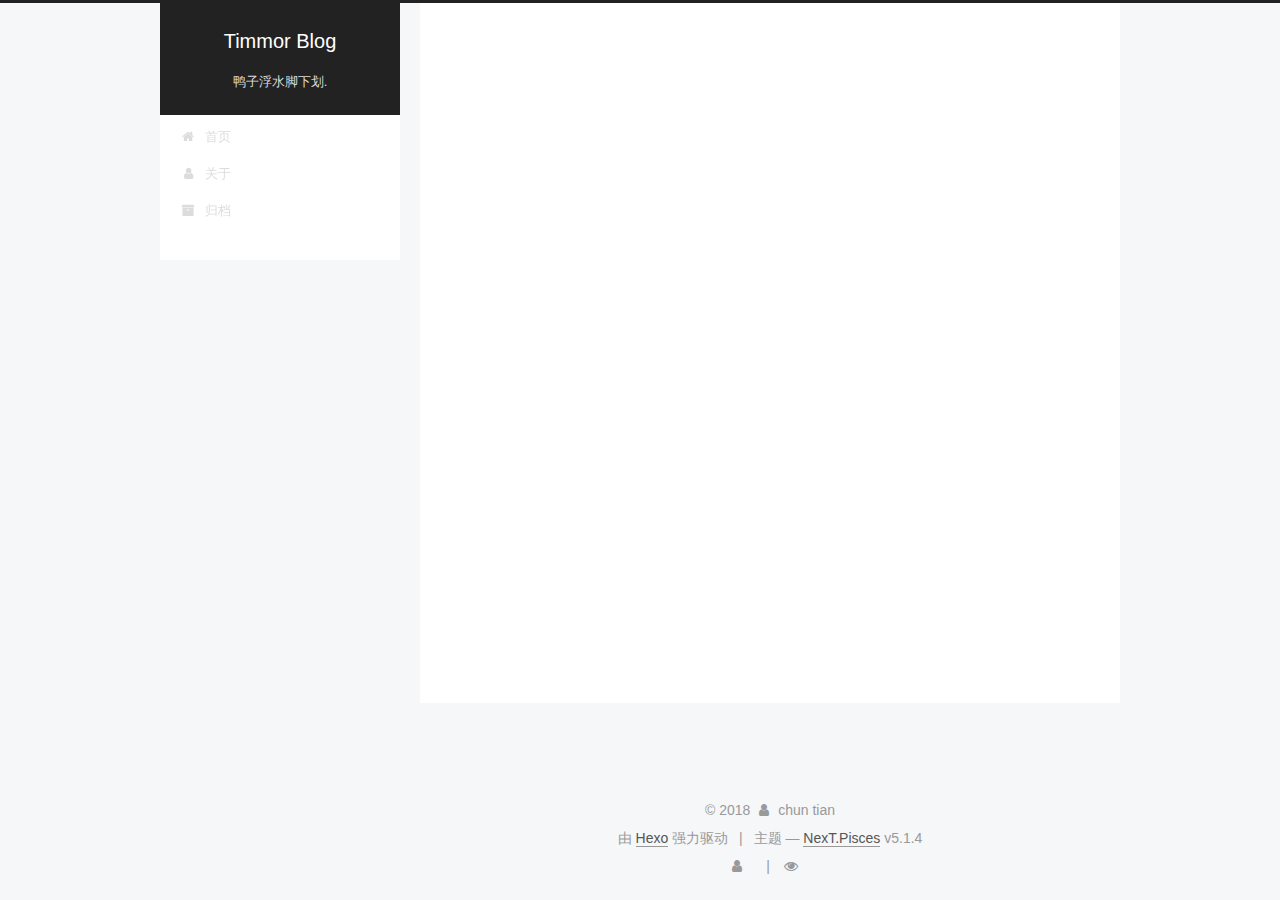
<file: archives/2018/index.html>
<!DOCTYPE html>



  


<html class="theme-next pisces use-motion" lang="zh-Hans">
<head>
  <meta charset="UTF-8"/>
<meta http-equiv="X-UA-Compatible" content="IE=edge" />
<meta name="viewport" content="width=device-width, initial-scale=1, maximum-scale=1"/>
<meta name="theme-color" content="#222">









<meta http-equiv="Cache-Control" content="no-transform" />
<meta http-equiv="Cache-Control" content="no-siteapp" />
















  
  
  <link href="/lib/fancybox/source/jquery.fancybox.css?v=2.1.5" rel="stylesheet" type="text/css" />







<link href="/lib/font-awesome/css/font-awesome.min.css?v=4.6.2" rel="stylesheet" type="text/css" />

<link href="/css/main.css?v=5.1.4" rel="stylesheet" type="text/css" />


  <link rel="apple-touch-icon" sizes="180x180" href="/images/apple-touch-icon-next.png?v=5.1.4">


  <link rel="icon" type="image/png" sizes="32x32" href="/images/favicon-32x32-next.png?v=5.1.4">


  <link rel="icon" type="image/png" sizes="16x16" href="/images/favicon-16x16-next.png?v=5.1.4">


  <link rel="mask-icon" href="/images/logo.svg?v=5.1.4" color="#222">





  <meta name="keywords" content="Hexo, NexT" />










<meta name="description" content="timmor blog">
<meta name="keywords" content="timmor">
<meta property="og:type" content="website">
<meta property="og:title" content="Timmor Blog">
<meta property="og:url" content="http://yoursite.com/archives/2018/index.html">
<meta property="og:site_name" content="Timmor Blog">
<meta property="og:description" content="timmor blog">
<meta property="og:locale" content="zh-Hans">
<meta name="twitter:card" content="summary">
<meta name="twitter:title" content="Timmor Blog">
<meta name="twitter:description" content="timmor blog">



<script type="text/javascript" id="hexo.configurations">
  var NexT = window.NexT || {};
  var CONFIG = {
    root: '/',
    scheme: 'Pisces',
    version: '5.1.4',
    sidebar: {"position":"left","display":"post","offset":12,"b2t":false,"scrollpercent":false,"onmobile":false},
    fancybox: true,
    tabs: true,
    motion: {"enable":true,"async":false,"transition":{"post_block":"fadeIn","post_header":"slideDownIn","post_body":"slideDownIn","coll_header":"slideLeftIn","sidebar":"slideUpIn"}},
    duoshuo: {
      userId: '0',
      author: '博主'
    },
    algolia: {
      applicationID: '',
      apiKey: '',
      indexName: '',
      hits: {"per_page":10},
      labels: {"input_placeholder":"Search for Posts","hits_empty":"We didn't find any results for the search: ${query}","hits_stats":"${hits} results found in ${time} ms"}
    }
  };
</script>



  <link rel="canonical" href="http://yoursite.com/archives/2018/"/>





  <title>归档 | Timmor Blog</title>
  





  <script type="text/javascript">
    var _hmt = _hmt || [];
    (function() {
      var hm = document.createElement("script");
      hm.src = "https://hm.baidu.com/hm.js?0abcf2307dae70c6e451647da286ba87";
      var s = document.getElementsByTagName("script")[0];
      s.parentNode.insertBefore(hm, s);
    })();
  </script>




</head>

<body itemscope itemtype="http://schema.org/WebPage" lang="zh-Hans">

  
  
    
  

  <div class="container sidebar-position-left page-archive">
    <div class="headband"></div>

    <header id="header" class="header" itemscope itemtype="http://schema.org/WPHeader">
      <div class="header-inner"><div class="site-brand-wrapper">
  <div class="site-meta ">
    

    <div class="custom-logo-site-title">
      <a href="/"  class="brand" rel="start">
        <span class="logo-line-before"><i></i></span>
        <span class="site-title">Timmor Blog</span>
        <span class="logo-line-after"><i></i></span>
      </a>
    </div>
      
        <p class="site-subtitle">鸭子浮水脚下划.</p>
      
  </div>

  <div class="site-nav-toggle">
    <button>
      <span class="btn-bar"></span>
      <span class="btn-bar"></span>
      <span class="btn-bar"></span>
    </button>
  </div>
</div>

<nav class="site-nav">
  

  
    <ul id="menu" class="menu">
      
        
        <li class="menu-item menu-item-home">
          <a href="/" rel="section">
            
              <i class="menu-item-icon fa fa-fw fa-home"></i> <br />
            
            首页
          </a>
        </li>
      
        
        <li class="menu-item menu-item-about">
          <a href="/about/" rel="section">
            
              <i class="menu-item-icon fa fa-fw fa-user"></i> <br />
            
            关于
          </a>
        </li>
      
        
        <li class="menu-item menu-item-archives">
          <a href="/archives/" rel="section">
            
              <i class="menu-item-icon fa fa-fw fa-archive"></i> <br />
            
            归档
          </a>
        </li>
      

      
    </ul>
  

  
</nav>



 </div>
    </header>

    <main id="main" class="main">
      <div class="main-inner">
        <div class="content-wrap">
          <div id="content" class="content">
            

  
  
  
  <div class="post-block archive">
    <div id="posts" class="posts-collapse">
      <span class="archive-move-on"></span>

      <span class="archive-page-counter">
        
        
        
          
        
        嗯..! 目前共计 2 篇日志。 继续努力。
      </span>

      

        
        
        

        
          
          <div class="collection-title">
            <h1 class="archive-year" id="archive-year-2018">2018</h1>
          </div>
        
        

        

  <article class="post post-type-normal" itemscope itemtype="http://schema.org/Article">
    <header class="post-header">

      <h2 class="post-title">
        
            <a class="post-title-link" href="/2018/09/19/First-Blog/" itemprop="url">
              
                <span itemprop="name">My First Blog</span>
              
            </a>
        
      </h2>

      <div class="post-meta">
        <time class="post-time" itemprop="dateCreated"
              datetime="2018-09-19T15:28:45+08:00"
              content="2018-09-19" >
          09-19
        </time>
      </div>

    </header>
  </article>



      

        
        
        

        
        

        

  <article class="post post-type-normal" itemscope itemtype="http://schema.org/Article">
    <header class="post-header">

      <h2 class="post-title">
        
            <a class="post-title-link" href="/2018/09/19/hello-world/" itemprop="url">
              
                <span itemprop="name">Hello World</span>
              
            </a>
        
      </h2>

      <div class="post-meta">
        <time class="post-time" itemprop="dateCreated"
              datetime="2018-09-19T14:38:42+08:00"
              content="2018-09-19" >
          09-19
        </time>
      </div>

    </header>
  </article>



      

    </div>
  </div>
  
  
  

  



          </div>
          


          

        </div>
        
          
  
  <div class="sidebar-toggle">
    <div class="sidebar-toggle-line-wrap">
      <span class="sidebar-toggle-line sidebar-toggle-line-first"></span>
      <span class="sidebar-toggle-line sidebar-toggle-line-middle"></span>
      <span class="sidebar-toggle-line sidebar-toggle-line-last"></span>
    </div>
  </div>

  <aside id="sidebar" class="sidebar">
    
    <div class="sidebar-inner">

      

      

      <section class="site-overview-wrap sidebar-panel sidebar-panel-active">
        <div class="site-overview">
          <div class="site-author motion-element" itemprop="author" itemscope itemtype="http://schema.org/Person">
            
              <img class="site-author-image" itemprop="image"
                src="/uploads/avatar.png"
                alt="chun tian" />
            
              <p class="site-author-name" itemprop="name">chun tian</p>
              <p class="site-description motion-element" itemprop="description">timmor blog</p>
          </div>

          <nav class="site-state motion-element">

            
              <div class="site-state-item site-state-posts">
              
                <a href="/archives/">
              
                  <span class="site-state-item-count">2</span>
                  <span class="site-state-item-name">日志</span>
                </a>
              </div>
            

            

            

          </nav>

          

          

          
          

          
          

          

        </div>
      </section>

      

      

    </div>
  </aside>


        
      </div>
    </main>

    <footer id="footer" class="footer">
      <div class="footer-inner">
        <div class="copyright">&copy; <span itemprop="copyrightYear">2018</span>
  <span class="with-love">
    <i class="fa fa-user"></i>
  </span>
  <span class="author" itemprop="copyrightHolder">chun tian</span>

  
</div>


  <div class="powered-by">由 <a class="theme-link" target="_blank" href="https://hexo.io">Hexo</a> 强力驱动</div>



  <span class="post-meta-divider">|</span>



  <div class="theme-info">主题 &mdash; <a class="theme-link" target="_blank" href="https://github.com/iissnan/hexo-theme-next">NexT.Pisces</a> v5.1.4</div>




        
<div class="busuanzi-count">
  <script async src="https://dn-lbstatics.qbox.me/busuanzi/2.3/busuanzi.pure.mini.js"></script>

  
    <span class="site-uv">
      <i class="fa fa-user"></i>
      <span class="busuanzi-value" id="busuanzi_value_site_uv"></span>
      
    </span>
  

  
    <span class="site-pv">
      <i class="fa fa-eye"></i>
      <span class="busuanzi-value" id="busuanzi_value_site_pv"></span>
      
    </span>
  
</div>








        
      </div>
    </footer>

    
      <div class="back-to-top">
        <i class="fa fa-arrow-up"></i>
        
      </div>
    

    

  </div>

  

<script type="text/javascript">
  if (Object.prototype.toString.call(window.Promise) !== '[object Function]') {
    window.Promise = null;
  }
</script>









  












  
  
    <script type="text/javascript" src="/lib/jquery/index.js?v=2.1.3"></script>
  

  
  
    <script type="text/javascript" src="/lib/fastclick/lib/fastclick.min.js?v=1.0.6"></script>
  

  
  
    <script type="text/javascript" src="/lib/jquery_lazyload/jquery.lazyload.js?v=1.9.7"></script>
  

  
  
    <script type="text/javascript" src="/lib/velocity/velocity.min.js?v=1.2.1"></script>
  

  
  
    <script type="text/javascript" src="/lib/velocity/velocity.ui.min.js?v=1.2.1"></script>
  

  
  
    <script type="text/javascript" src="/lib/fancybox/source/jquery.fancybox.pack.js?v=2.1.5"></script>
  


  


  <script type="text/javascript" src="/js/src/utils.js?v=5.1.4"></script>

  <script type="text/javascript" src="/js/src/motion.js?v=5.1.4"></script>



  
  


  <script type="text/javascript" src="/js/src/affix.js?v=5.1.4"></script>

  <script type="text/javascript" src="/js/src/schemes/pisces.js?v=5.1.4"></script>



  

  


  <script type="text/javascript" src="/js/src/bootstrap.js?v=5.1.4"></script>



  


  




	





  





  












  





  

  
  <script src="https://cdn1.lncld.net/static/js/av-core-mini-0.6.4.js"></script>
  <script>AV.initialize("U2WxY7sYjLF3jwazH0cVbjJp-gzGzoHsz", "bX62ieNjEEAToCd5smCtJT9g");</script>
  <script>
    function showTime(Counter) {
      var query = new AV.Query(Counter);
      var entries = [];
      var $visitors = $(".leancloud_visitors");

      $visitors.each(function () {
        entries.push( $(this).attr("id").trim() );
      });

      query.containedIn('url', entries);
      query.find()
        .done(function (results) {
          var COUNT_CONTAINER_REF = '.leancloud-visitors-count';

          if (results.length === 0) {
            $visitors.find(COUNT_CONTAINER_REF).text(0);
            return;
          }

          for (var i = 0; i < results.length; i++) {
            var item = results[i];
            var url = item.get('url');
            var time = item.get('time');
            var element = document.getElementById(url);

            $(element).find(COUNT_CONTAINER_REF).text(time);
          }
          for(var i = 0; i < entries.length; i++) {
            var url = entries[i];
            var element = document.getElementById(url);
            var countSpan = $(element).find(COUNT_CONTAINER_REF);
            if( countSpan.text() == '') {
              countSpan.text(0);
            }
          }
        })
        .fail(function (object, error) {
          console.log("Error: " + error.code + " " + error.message);
        });
    }

    function addCount(Counter) {
      var $visitors = $(".leancloud_visitors");
      var url = $visitors.attr('id').trim();
      var title = $visitors.attr('data-flag-title').trim();
      var query = new AV.Query(Counter);

      query.equalTo("url", url);
      query.find({
        success: function(results) {
          if (results.length > 0) {
            var counter = results[0];
            counter.fetchWhenSave(true);
            counter.increment("time");
            counter.save(null, {
              success: function(counter) {
                var $element = $(document.getElementById(url));
                $element.find('.leancloud-visitors-count').text(counter.get('time'));
              },
              error: function(counter, error) {
                console.log('Failed to save Visitor num, with error message: ' + error.message);
              }
            });
          } else {
            var newcounter = new Counter();
            /* Set ACL */
            var acl = new AV.ACL();
            acl.setPublicReadAccess(true);
            acl.setPublicWriteAccess(true);
            newcounter.setACL(acl);
            /* End Set ACL */
            newcounter.set("title", title);
            newcounter.set("url", url);
            newcounter.set("time", 1);
            newcounter.save(null, {
              success: function(newcounter) {
                var $element = $(document.getElementById(url));
                $element.find('.leancloud-visitors-count').text(newcounter.get('time'));
              },
              error: function(newcounter, error) {
                console.log('Failed to create');
              }
            });
          }
        },
        error: function(error) {
          console.log('Error:' + error.code + " " + error.message);
        }
      });
    }

    $(function() {
      var Counter = AV.Object.extend("Counter");
      if ($('.leancloud_visitors').length == 1) {
        addCount(Counter);
      } else if ($('.post-title-link').length > 1) {
        showTime(Counter);
      }
    });
  </script>



  

  

  
  

  

  

  

</body>
</html>
</file>
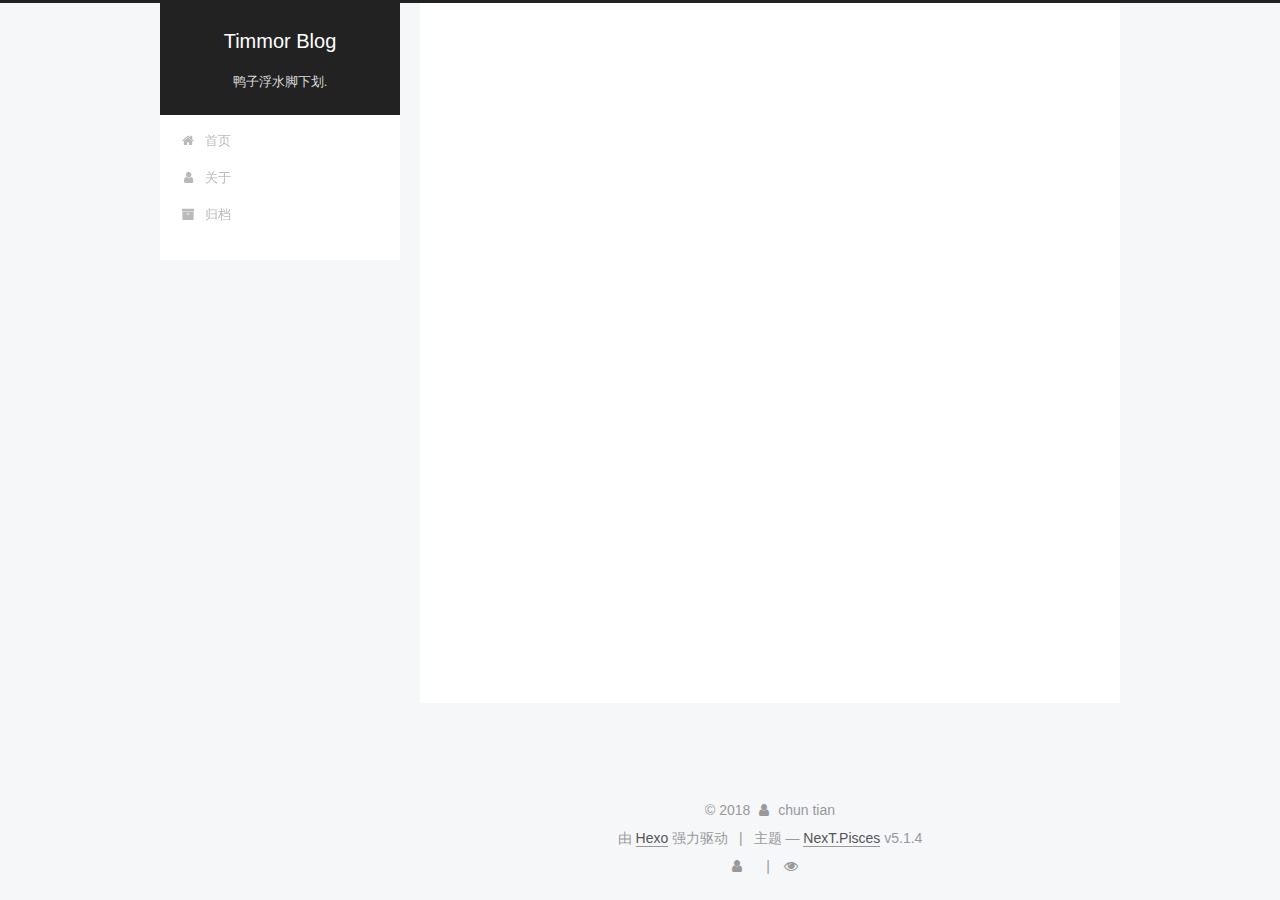
<file: archives/2018/09/index.html>
<!DOCTYPE html>



  


<html class="theme-next pisces use-motion" lang="zh-Hans">
<head>
  <meta charset="UTF-8"/>
<meta http-equiv="X-UA-Compatible" content="IE=edge" />
<meta name="viewport" content="width=device-width, initial-scale=1, maximum-scale=1"/>
<meta name="theme-color" content="#222">









<meta http-equiv="Cache-Control" content="no-transform" />
<meta http-equiv="Cache-Control" content="no-siteapp" />
















  
  
  <link href="/lib/fancybox/source/jquery.fancybox.css?v=2.1.5" rel="stylesheet" type="text/css" />







<link href="/lib/font-awesome/css/font-awesome.min.css?v=4.6.2" rel="stylesheet" type="text/css" />

<link href="/css/main.css?v=5.1.4" rel="stylesheet" type="text/css" />


  <link rel="apple-touch-icon" sizes="180x180" href="/images/apple-touch-icon-next.png?v=5.1.4">


  <link rel="icon" type="image/png" sizes="32x32" href="/images/favicon-32x32-next.png?v=5.1.4">


  <link rel="icon" type="image/png" sizes="16x16" href="/images/favicon-16x16-next.png?v=5.1.4">


  <link rel="mask-icon" href="/images/logo.svg?v=5.1.4" color="#222">





  <meta name="keywords" content="Hexo, NexT" />










<meta name="description" content="timmor blog">
<meta name="keywords" content="timmor">
<meta property="og:type" content="website">
<meta property="og:title" content="Timmor Blog">
<meta property="og:url" content="http://yoursite.com/archives/2018/09/index.html">
<meta property="og:site_name" content="Timmor Blog">
<meta property="og:description" content="timmor blog">
<meta property="og:locale" content="zh-Hans">
<meta name="twitter:card" content="summary">
<meta name="twitter:title" content="Timmor Blog">
<meta name="twitter:description" content="timmor blog">



<script type="text/javascript" id="hexo.configurations">
  var NexT = window.NexT || {};
  var CONFIG = {
    root: '/',
    scheme: 'Pisces',
    version: '5.1.4',
    sidebar: {"position":"left","display":"post","offset":12,"b2t":false,"scrollpercent":false,"onmobile":false},
    fancybox: true,
    tabs: true,
    motion: {"enable":true,"async":false,"transition":{"post_block":"fadeIn","post_header":"slideDownIn","post_body":"slideDownIn","coll_header":"slideLeftIn","sidebar":"slideUpIn"}},
    duoshuo: {
      userId: '0',
      author: '博主'
    },
    algolia: {
      applicationID: '',
      apiKey: '',
      indexName: '',
      hits: {"per_page":10},
      labels: {"input_placeholder":"Search for Posts","hits_empty":"We didn't find any results for the search: ${query}","hits_stats":"${hits} results found in ${time} ms"}
    }
  };
</script>



  <link rel="canonical" href="http://yoursite.com/archives/2018/09/"/>





  <title>归档 | Timmor Blog</title>
  





  <script type="text/javascript">
    var _hmt = _hmt || [];
    (function() {
      var hm = document.createElement("script");
      hm.src = "https://hm.baidu.com/hm.js?0abcf2307dae70c6e451647da286ba87";
      var s = document.getElementsByTagName("script")[0];
      s.parentNode.insertBefore(hm, s);
    })();
  </script>




</head>

<body itemscope itemtype="http://schema.org/WebPage" lang="zh-Hans">

  
  
    
  

  <div class="container sidebar-position-left page-archive">
    <div class="headband"></div>

    <header id="header" class="header" itemscope itemtype="http://schema.org/WPHeader">
      <div class="header-inner"><div class="site-brand-wrapper">
  <div class="site-meta ">
    

    <div class="custom-logo-site-title">
      <a href="/"  class="brand" rel="start">
        <span class="logo-line-before"><i></i></span>
        <span class="site-title">Timmor Blog</span>
        <span class="logo-line-after"><i></i></span>
      </a>
    </div>
      
        <p class="site-subtitle">鸭子浮水脚下划.</p>
      
  </div>

  <div class="site-nav-toggle">
    <button>
      <span class="btn-bar"></span>
      <span class="btn-bar"></span>
      <span class="btn-bar"></span>
    </button>
  </div>
</div>

<nav class="site-nav">
  

  
    <ul id="menu" class="menu">
      
        
        <li class="menu-item menu-item-home">
          <a href="/" rel="section">
            
              <i class="menu-item-icon fa fa-fw fa-home"></i> <br />
            
            首页
          </a>
        </li>
      
        
        <li class="menu-item menu-item-about">
          <a href="/about/" rel="section">
            
              <i class="menu-item-icon fa fa-fw fa-user"></i> <br />
            
            关于
          </a>
        </li>
      
        
        <li class="menu-item menu-item-archives">
          <a href="/archives/" rel="section">
            
              <i class="menu-item-icon fa fa-fw fa-archive"></i> <br />
            
            归档
          </a>
        </li>
      

      
    </ul>
  

  
</nav>



 </div>
    </header>

    <main id="main" class="main">
      <div class="main-inner">
        <div class="content-wrap">
          <div id="content" class="content">
            

  
  
  
  <div class="post-block archive">
    <div id="posts" class="posts-collapse">
      <span class="archive-move-on"></span>

      <span class="archive-page-counter">
        
        
        
          
        
        嗯..! 目前共计 2 篇日志。 继续努力。
      </span>

      

        
        
        

        
          
          <div class="collection-title">
            <h1 class="archive-year" id="archive-year-2018">2018</h1>
          </div>
        
        

        

  <article class="post post-type-normal" itemscope itemtype="http://schema.org/Article">
    <header class="post-header">

      <h2 class="post-title">
        
            <a class="post-title-link" href="/2018/09/19/First-Blog/" itemprop="url">
              
                <span itemprop="name">My First Blog</span>
              
            </a>
        
      </h2>

      <div class="post-meta">
        <time class="post-time" itemprop="dateCreated"
              datetime="2018-09-19T15:28:45+08:00"
              content="2018-09-19" >
          09-19
        </time>
      </div>

    </header>
  </article>



      

        
        
        

        
        

        

  <article class="post post-type-normal" itemscope itemtype="http://schema.org/Article">
    <header class="post-header">

      <h2 class="post-title">
        
            <a class="post-title-link" href="/2018/09/19/hello-world/" itemprop="url">
              
                <span itemprop="name">Hello World</span>
              
            </a>
        
      </h2>

      <div class="post-meta">
        <time class="post-time" itemprop="dateCreated"
              datetime="2018-09-19T14:38:42+08:00"
              content="2018-09-19" >
          09-19
        </time>
      </div>

    </header>
  </article>



      

    </div>
  </div>
  
  
  

  



          </div>
          


          

        </div>
        
          
  
  <div class="sidebar-toggle">
    <div class="sidebar-toggle-line-wrap">
      <span class="sidebar-toggle-line sidebar-toggle-line-first"></span>
      <span class="sidebar-toggle-line sidebar-toggle-line-middle"></span>
      <span class="sidebar-toggle-line sidebar-toggle-line-last"></span>
    </div>
  </div>

  <aside id="sidebar" class="sidebar">
    
    <div class="sidebar-inner">

      

      

      <section class="site-overview-wrap sidebar-panel sidebar-panel-active">
        <div class="site-overview">
          <div class="site-author motion-element" itemprop="author" itemscope itemtype="http://schema.org/Person">
            
              <img class="site-author-image" itemprop="image"
                src="/uploads/avatar.png"
                alt="chun tian" />
            
              <p class="site-author-name" itemprop="name">chun tian</p>
              <p class="site-description motion-element" itemprop="description">timmor blog</p>
          </div>

          <nav class="site-state motion-element">

            
              <div class="site-state-item site-state-posts">
              
                <a href="/archives/">
              
                  <span class="site-state-item-count">2</span>
                  <span class="site-state-item-name">日志</span>
                </a>
              </div>
            

            

            

          </nav>

          

          

          
          

          
          

          

        </div>
      </section>

      

      

    </div>
  </aside>


        
      </div>
    </main>

    <footer id="footer" class="footer">
      <div class="footer-inner">
        <div class="copyright">&copy; <span itemprop="copyrightYear">2018</span>
  <span class="with-love">
    <i class="fa fa-user"></i>
  </span>
  <span class="author" itemprop="copyrightHolder">chun tian</span>

  
</div>


  <div class="powered-by">由 <a class="theme-link" target="_blank" href="https://hexo.io">Hexo</a> 强力驱动</div>



  <span class="post-meta-divider">|</span>



  <div class="theme-info">主题 &mdash; <a class="theme-link" target="_blank" href="https://github.com/iissnan/hexo-theme-next">NexT.Pisces</a> v5.1.4</div>




        
<div class="busuanzi-count">
  <script async src="https://dn-lbstatics.qbox.me/busuanzi/2.3/busuanzi.pure.mini.js"></script>

  
    <span class="site-uv">
      <i class="fa fa-user"></i>
      <span class="busuanzi-value" id="busuanzi_value_site_uv"></span>
      
    </span>
  

  
    <span class="site-pv">
      <i class="fa fa-eye"></i>
      <span class="busuanzi-value" id="busuanzi_value_site_pv"></span>
      
    </span>
  
</div>








        
      </div>
    </footer>

    
      <div class="back-to-top">
        <i class="fa fa-arrow-up"></i>
        
      </div>
    

    

  </div>

  

<script type="text/javascript">
  if (Object.prototype.toString.call(window.Promise) !== '[object Function]') {
    window.Promise = null;
  }
</script>









  












  
  
    <script type="text/javascript" src="/lib/jquery/index.js?v=2.1.3"></script>
  

  
  
    <script type="text/javascript" src="/lib/fastclick/lib/fastclick.min.js?v=1.0.6"></script>
  

  
  
    <script type="text/javascript" src="/lib/jquery_lazyload/jquery.lazyload.js?v=1.9.7"></script>
  

  
  
    <script type="text/javascript" src="/lib/velocity/velocity.min.js?v=1.2.1"></script>
  

  
  
    <script type="text/javascript" src="/lib/velocity/velocity.ui.min.js?v=1.2.1"></script>
  

  
  
    <script type="text/javascript" src="/lib/fancybox/source/jquery.fancybox.pack.js?v=2.1.5"></script>
  


  


  <script type="text/javascript" src="/js/src/utils.js?v=5.1.4"></script>

  <script type="text/javascript" src="/js/src/motion.js?v=5.1.4"></script>



  
  


  <script type="text/javascript" src="/js/src/affix.js?v=5.1.4"></script>

  <script type="text/javascript" src="/js/src/schemes/pisces.js?v=5.1.4"></script>



  

  


  <script type="text/javascript" src="/js/src/bootstrap.js?v=5.1.4"></script>



  


  




	





  





  












  





  

  
  <script src="https://cdn1.lncld.net/static/js/av-core-mini-0.6.4.js"></script>
  <script>AV.initialize("U2WxY7sYjLF3jwazH0cVbjJp-gzGzoHsz", "bX62ieNjEEAToCd5smCtJT9g");</script>
  <script>
    function showTime(Counter) {
      var query = new AV.Query(Counter);
      var entries = [];
      var $visitors = $(".leancloud_visitors");

      $visitors.each(function () {
        entries.push( $(this).attr("id").trim() );
      });

      query.containedIn('url', entries);
      query.find()
        .done(function (results) {
          var COUNT_CONTAINER_REF = '.leancloud-visitors-count';

          if (results.length === 0) {
            $visitors.find(COUNT_CONTAINER_REF).text(0);
            return;
          }

          for (var i = 0; i < results.length; i++) {
            var item = results[i];
            var url = item.get('url');
            var time = item.get('time');
            var element = document.getElementById(url);

            $(element).find(COUNT_CONTAINER_REF).text(time);
          }
          for(var i = 0; i < entries.length; i++) {
            var url = entries[i];
            var element = document.getElementById(url);
            var countSpan = $(element).find(COUNT_CONTAINER_REF);
            if( countSpan.text() == '') {
              countSpan.text(0);
            }
          }
        })
        .fail(function (object, error) {
          console.log("Error: " + error.code + " " + error.message);
        });
    }

    function addCount(Counter) {
      var $visitors = $(".leancloud_visitors");
      var url = $visitors.attr('id').trim();
      var title = $visitors.attr('data-flag-title').trim();
      var query = new AV.Query(Counter);

      query.equalTo("url", url);
      query.find({
        success: function(results) {
          if (results.length > 0) {
            var counter = results[0];
            counter.fetchWhenSave(true);
            counter.increment("time");
            counter.save(null, {
              success: function(counter) {
                var $element = $(document.getElementById(url));
                $element.find('.leancloud-visitors-count').text(counter.get('time'));
              },
              error: function(counter, error) {
                console.log('Failed to save Visitor num, with error message: ' + error.message);
              }
            });
          } else {
            var newcounter = new Counter();
            /* Set ACL */
            var acl = new AV.ACL();
            acl.setPublicReadAccess(true);
            acl.setPublicWriteAccess(true);
            newcounter.setACL(acl);
            /* End Set ACL */
            newcounter.set("title", title);
            newcounter.set("url", url);
            newcounter.set("time", 1);
            newcounter.save(null, {
              success: function(newcounter) {
                var $element = $(document.getElementById(url));
                $element.find('.leancloud-visitors-count').text(newcounter.get('time'));
              },
              error: function(newcounter, error) {
                console.log('Failed to create');
              }
            });
          }
        },
        error: function(error) {
          console.log('Error:' + error.code + " " + error.message);
        }
      });
    }

    $(function() {
      var Counter = AV.Object.extend("Counter");
      if ($('.leancloud_visitors').length == 1) {
        addCount(Counter);
      } else if ($('.post-title-link').length > 1) {
        showTime(Counter);
      }
    });
  </script>



  

  

  
  

  

  

  

</body>
</html>
</file>
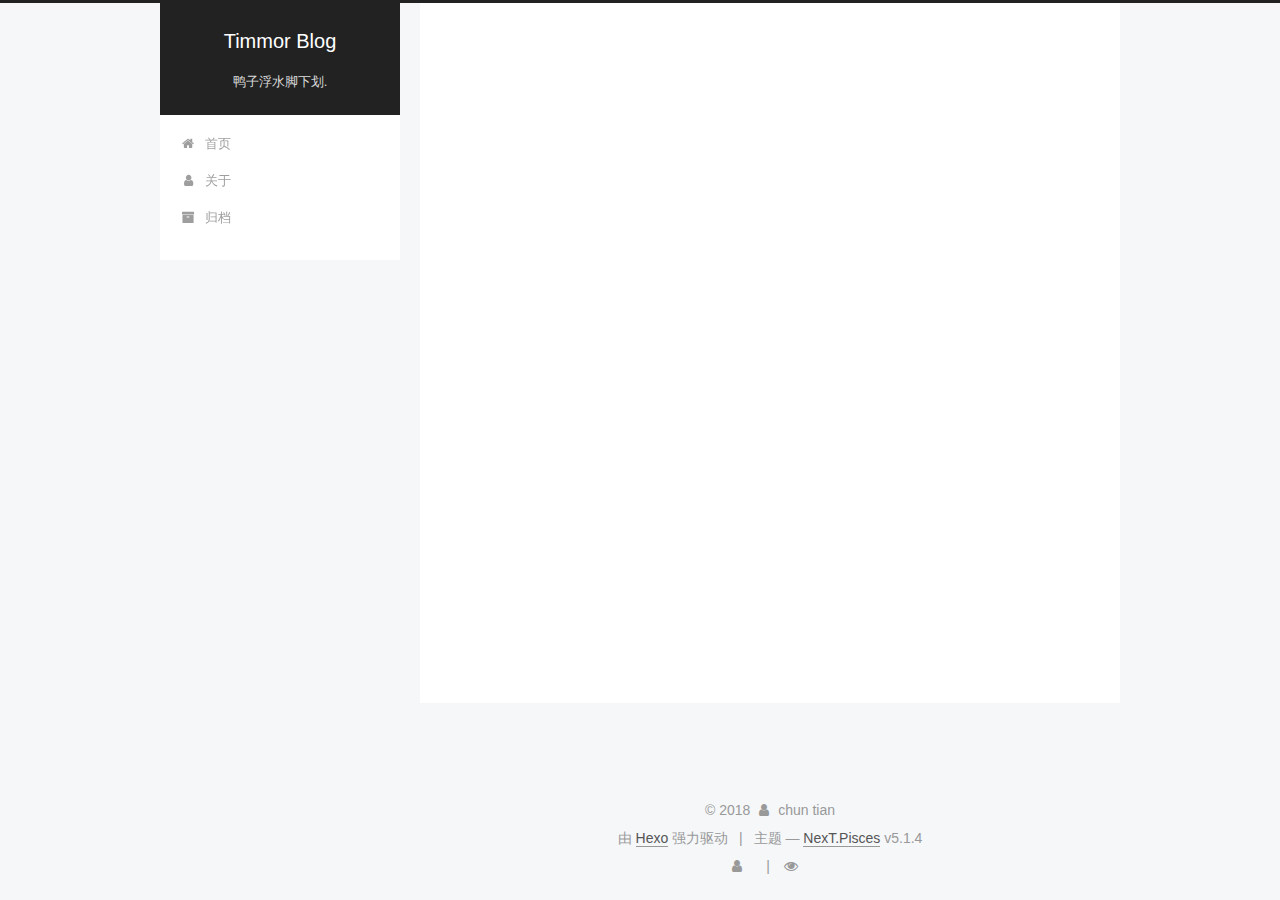
<file: 2018/09/19/First-Blog/index.html>
<!DOCTYPE html>



  


<html class="theme-next pisces use-motion" lang="zh-Hans">
<head>
  <meta charset="UTF-8"/>
<meta http-equiv="X-UA-Compatible" content="IE=edge" />
<meta name="viewport" content="width=device-width, initial-scale=1, maximum-scale=1"/>
<meta name="theme-color" content="#222">









<meta http-equiv="Cache-Control" content="no-transform" />
<meta http-equiv="Cache-Control" content="no-siteapp" />
















  
  
  <link href="/lib/fancybox/source/jquery.fancybox.css?v=2.1.5" rel="stylesheet" type="text/css" />







<link href="/lib/font-awesome/css/font-awesome.min.css?v=4.6.2" rel="stylesheet" type="text/css" />

<link href="/css/main.css?v=5.1.4" rel="stylesheet" type="text/css" />


  <link rel="apple-touch-icon" sizes="180x180" href="/images/apple-touch-icon-next.png?v=5.1.4">


  <link rel="icon" type="image/png" sizes="32x32" href="/images/favicon-32x32-next.png?v=5.1.4">


  <link rel="icon" type="image/png" sizes="16x16" href="/images/favicon-16x16-next.png?v=5.1.4">


  <link rel="mask-icon" href="/images/logo.svg?v=5.1.4" color="#222">





  <meta name="keywords" content="Hexo, NexT" />










<meta name="description" content="Welcome to personal blog. 近水楼台先得月, 向阳花木易为春">
<meta name="keywords" content="timmor">
<meta property="og:type" content="article">
<meta property="og:title" content="My First Blog">
<meta property="og:url" content="http://yoursite.com/2018/09/19/First-Blog/index.html">
<meta property="og:site_name" content="Timmor Blog">
<meta property="og:description" content="Welcome to personal blog. 近水楼台先得月, 向阳花木易为春">
<meta property="og:locale" content="zh-Hans">
<meta property="og:updated_time" content="2018-09-19T10:56:15.844Z">
<meta name="twitter:card" content="summary">
<meta name="twitter:title" content="My First Blog">
<meta name="twitter:description" content="Welcome to personal blog. 近水楼台先得月, 向阳花木易为春">



<script type="text/javascript" id="hexo.configurations">
  var NexT = window.NexT || {};
  var CONFIG = {
    root: '/',
    scheme: 'Pisces',
    version: '5.1.4',
    sidebar: {"position":"left","display":"post","offset":12,"b2t":false,"scrollpercent":false,"onmobile":false},
    fancybox: true,
    tabs: true,
    motion: {"enable":true,"async":false,"transition":{"post_block":"fadeIn","post_header":"slideDownIn","post_body":"slideDownIn","coll_header":"slideLeftIn","sidebar":"slideUpIn"}},
    duoshuo: {
      userId: '0',
      author: '博主'
    },
    algolia: {
      applicationID: '',
      apiKey: '',
      indexName: '',
      hits: {"per_page":10},
      labels: {"input_placeholder":"Search for Posts","hits_empty":"We didn't find any results for the search: ${query}","hits_stats":"${hits} results found in ${time} ms"}
    }
  };
</script>



  <link rel="canonical" href="http://yoursite.com/2018/09/19/First-Blog/"/>





  <title>My First Blog | Timmor Blog</title>
  





  <script type="text/javascript">
    var _hmt = _hmt || [];
    (function() {
      var hm = document.createElement("script");
      hm.src = "https://hm.baidu.com/hm.js?0abcf2307dae70c6e451647da286ba87";
      var s = document.getElementsByTagName("script")[0];
      s.parentNode.insertBefore(hm, s);
    })();
  </script>




</head>

<body itemscope itemtype="http://schema.org/WebPage" lang="zh-Hans">

  
  
    
  

  <div class="container sidebar-position-left page-post-detail">
    <div class="headband"></div>

    <header id="header" class="header" itemscope itemtype="http://schema.org/WPHeader">
      <div class="header-inner"><div class="site-brand-wrapper">
  <div class="site-meta ">
    

    <div class="custom-logo-site-title">
      <a href="/"  class="brand" rel="start">
        <span class="logo-line-before"><i></i></span>
        <span class="site-title">Timmor Blog</span>
        <span class="logo-line-after"><i></i></span>
      </a>
    </div>
      
        <p class="site-subtitle">鸭子浮水脚下划.</p>
      
  </div>

  <div class="site-nav-toggle">
    <button>
      <span class="btn-bar"></span>
      <span class="btn-bar"></span>
      <span class="btn-bar"></span>
    </button>
  </div>
</div>

<nav class="site-nav">
  

  
    <ul id="menu" class="menu">
      
        
        <li class="menu-item menu-item-home">
          <a href="/" rel="section">
            
              <i class="menu-item-icon fa fa-fw fa-home"></i> <br />
            
            首页
          </a>
        </li>
      
        
        <li class="menu-item menu-item-about">
          <a href="/about/" rel="section">
            
              <i class="menu-item-icon fa fa-fw fa-user"></i> <br />
            
            关于
          </a>
        </li>
      
        
        <li class="menu-item menu-item-archives">
          <a href="/archives/" rel="section">
            
              <i class="menu-item-icon fa fa-fw fa-archive"></i> <br />
            
            归档
          </a>
        </li>
      

      
    </ul>
  

  
</nav>



 </div>
    </header>

    <main id="main" class="main">
      <div class="main-inner">
        <div class="content-wrap">
          <div id="content" class="content">
            

  <div id="posts" class="posts-expand">
    

  

  
  
  

  <article class="post post-type-normal" itemscope itemtype="http://schema.org/Article">
  
  
  
  <div class="post-block">
    <link itemprop="mainEntityOfPage" href="http://yoursite.com/2018/09/19/First-Blog/">

    <span hidden itemprop="author" itemscope itemtype="http://schema.org/Person">
      <meta itemprop="name" content="chun tian">
      <meta itemprop="description" content="">
      <meta itemprop="image" content="/uploads/avatar.png">
    </span>

    <span hidden itemprop="publisher" itemscope itemtype="http://schema.org/Organization">
      <meta itemprop="name" content="Timmor Blog">
    </span>

    
      <header class="post-header">

        
        
          <h1 class="post-title" itemprop="name headline">My First Blog</h1>
        

        <div class="post-meta">
          <span class="post-time">
            
              <span class="post-meta-item-icon">
                <i class="fa fa-calendar-o"></i>
              </span>
              
                <span class="post-meta-item-text">发表于</span>
              
              <time title="创建于" itemprop="dateCreated datePublished" datetime="2018-09-19T15:28:45+08:00">
                2018-09-19
              </time>
            

            

            
          </span>

          

          
            
          

          
          
             <span id="/2018/09/19/First-Blog/" class="leancloud_visitors" data-flag-title="My First Blog">
               <span class="post-meta-divider">|</span>
               <span class="post-meta-item-icon">
                 <i class="fa fa-eye"></i>
               </span>
               
                 <span class="post-meta-item-text">阅读次数&#58;</span>
               
                 <span class="leancloud-visitors-count"></span>
             </span>
          

          
            <span class="post-meta-divider">|</span>
            <span class="page-pv"><i class="fa fa-file-o"></i>
            <span class="busuanzi-value" id="busuanzi_value_page_pv" ></span>
            </span>
          

          

          

        </div>
      </header>
    

    
    
    
    <div class="post-body" itemprop="articleBody">

      
      

      
        <p>Welcome to personal blog.</p>
<h2 id="近水楼台先得月-向阳花木易为春"><a href="#近水楼台先得月-向阳花木易为春" class="headerlink" title="近水楼台先得月, 向阳花木易为春"></a>近水楼台先得月, 向阳花木易为春</h2>
      
    </div>
    
    
    

    

    

    

    <footer class="post-footer">
      

      
      
      

      
        <div class="post-nav">
          <div class="post-nav-next post-nav-item">
            
              <a href="/2018/09/19/hello-world/" rel="next" title="Hello World">
                <i class="fa fa-chevron-left"></i> Hello World
              </a>
            
          </div>

          <span class="post-nav-divider"></span>

          <div class="post-nav-prev post-nav-item">
            
          </div>
        </div>
      

      
      
    </footer>
  </div>
  
  
  
  </article>



    <div class="post-spread">
      
    </div>
  </div>


          </div>
          


          

  



        </div>
        
          
  
  <div class="sidebar-toggle">
    <div class="sidebar-toggle-line-wrap">
      <span class="sidebar-toggle-line sidebar-toggle-line-first"></span>
      <span class="sidebar-toggle-line sidebar-toggle-line-middle"></span>
      <span class="sidebar-toggle-line sidebar-toggle-line-last"></span>
    </div>
  </div>

  <aside id="sidebar" class="sidebar">
    
    <div class="sidebar-inner">

      

      
        <ul class="sidebar-nav motion-element">
          <li class="sidebar-nav-toc sidebar-nav-active" data-target="post-toc-wrap">
            文章目录
          </li>
          <li class="sidebar-nav-overview" data-target="site-overview-wrap">
            站点概览
          </li>
        </ul>
      

      <section class="site-overview-wrap sidebar-panel">
        <div class="site-overview">
          <div class="site-author motion-element" itemprop="author" itemscope itemtype="http://schema.org/Person">
            
              <img class="site-author-image" itemprop="image"
                src="/uploads/avatar.png"
                alt="chun tian" />
            
              <p class="site-author-name" itemprop="name">chun tian</p>
              <p class="site-description motion-element" itemprop="description">timmor blog</p>
          </div>

          <nav class="site-state motion-element">

            
              <div class="site-state-item site-state-posts">
              
                <a href="/archives/">
              
                  <span class="site-state-item-count">2</span>
                  <span class="site-state-item-name">日志</span>
                </a>
              </div>
            

            

            

          </nav>

          

          

          
          

          
          

          

        </div>
      </section>

      
      <!--noindex-->
        <section class="post-toc-wrap motion-element sidebar-panel sidebar-panel-active">
          <div class="post-toc">

            
              
            

            
              <div class="post-toc-content"><ol class="nav"><li class="nav-item nav-level-2"><a class="nav-link" href="#近水楼台先得月-向阳花木易为春"><span class="nav-number">1.</span> <span class="nav-text">近水楼台先得月, 向阳花木易为春</span></a></li></ol></div>
            

          </div>
        </section>
      <!--/noindex-->
      

      

    </div>
  </aside>


        
      </div>
    </main>

    <footer id="footer" class="footer">
      <div class="footer-inner">
        <div class="copyright">&copy; <span itemprop="copyrightYear">2018</span>
  <span class="with-love">
    <i class="fa fa-user"></i>
  </span>
  <span class="author" itemprop="copyrightHolder">chun tian</span>

  
</div>


  <div class="powered-by">由 <a class="theme-link" target="_blank" href="https://hexo.io">Hexo</a> 强力驱动</div>



  <span class="post-meta-divider">|</span>



  <div class="theme-info">主题 &mdash; <a class="theme-link" target="_blank" href="https://github.com/iissnan/hexo-theme-next">NexT.Pisces</a> v5.1.4</div>




        
<div class="busuanzi-count">
  <script async src="https://dn-lbstatics.qbox.me/busuanzi/2.3/busuanzi.pure.mini.js"></script>

  
    <span class="site-uv">
      <i class="fa fa-user"></i>
      <span class="busuanzi-value" id="busuanzi_value_site_uv"></span>
      
    </span>
  

  
    <span class="site-pv">
      <i class="fa fa-eye"></i>
      <span class="busuanzi-value" id="busuanzi_value_site_pv"></span>
      
    </span>
  
</div>








        
      </div>
    </footer>

    
      <div class="back-to-top">
        <i class="fa fa-arrow-up"></i>
        
      </div>
    

    

  </div>

  

<script type="text/javascript">
  if (Object.prototype.toString.call(window.Promise) !== '[object Function]') {
    window.Promise = null;
  }
</script>









  












  
  
    <script type="text/javascript" src="/lib/jquery/index.js?v=2.1.3"></script>
  

  
  
    <script type="text/javascript" src="/lib/fastclick/lib/fastclick.min.js?v=1.0.6"></script>
  

  
  
    <script type="text/javascript" src="/lib/jquery_lazyload/jquery.lazyload.js?v=1.9.7"></script>
  

  
  
    <script type="text/javascript" src="/lib/velocity/velocity.min.js?v=1.2.1"></script>
  

  
  
    <script type="text/javascript" src="/lib/velocity/velocity.ui.min.js?v=1.2.1"></script>
  

  
  
    <script type="text/javascript" src="/lib/fancybox/source/jquery.fancybox.pack.js?v=2.1.5"></script>
  


  


  <script type="text/javascript" src="/js/src/utils.js?v=5.1.4"></script>

  <script type="text/javascript" src="/js/src/motion.js?v=5.1.4"></script>



  
  


  <script type="text/javascript" src="/js/src/affix.js?v=5.1.4"></script>

  <script type="text/javascript" src="/js/src/schemes/pisces.js?v=5.1.4"></script>



  
  <script type="text/javascript" src="/js/src/scrollspy.js?v=5.1.4"></script>
<script type="text/javascript" src="/js/src/post-details.js?v=5.1.4"></script>



  


  <script type="text/javascript" src="/js/src/bootstrap.js?v=5.1.4"></script>



  


  




	





  





  












  





  

  
  <script src="https://cdn1.lncld.net/static/js/av-core-mini-0.6.4.js"></script>
  <script>AV.initialize("U2WxY7sYjLF3jwazH0cVbjJp-gzGzoHsz", "bX62ieNjEEAToCd5smCtJT9g");</script>
  <script>
    function showTime(Counter) {
      var query = new AV.Query(Counter);
      var entries = [];
      var $visitors = $(".leancloud_visitors");

      $visitors.each(function () {
        entries.push( $(this).attr("id").trim() );
      });

      query.containedIn('url', entries);
      query.find()
        .done(function (results) {
          var COUNT_CONTAINER_REF = '.leancloud-visitors-count';

          if (results.length === 0) {
            $visitors.find(COUNT_CONTAINER_REF).text(0);
            return;
          }

          for (var i = 0; i < results.length; i++) {
            var item = results[i];
            var url = item.get('url');
            var time = item.get('time');
            var element = document.getElementById(url);

            $(element).find(COUNT_CONTAINER_REF).text(time);
          }
          for(var i = 0; i < entries.length; i++) {
            var url = entries[i];
            var element = document.getElementById(url);
            var countSpan = $(element).find(COUNT_CONTAINER_REF);
            if( countSpan.text() == '') {
              countSpan.text(0);
            }
          }
        })
        .fail(function (object, error) {
          console.log("Error: " + error.code + " " + error.message);
        });
    }

    function addCount(Counter) {
      var $visitors = $(".leancloud_visitors");
      var url = $visitors.attr('id').trim();
      var title = $visitors.attr('data-flag-title').trim();
      var query = new AV.Query(Counter);

      query.equalTo("url", url);
      query.find({
        success: function(results) {
          if (results.length > 0) {
            var counter = results[0];
            counter.fetchWhenSave(true);
            counter.increment("time");
            counter.save(null, {
              success: function(counter) {
                var $element = $(document.getElementById(url));
                $element.find('.leancloud-visitors-count').text(counter.get('time'));
              },
              error: function(counter, error) {
                console.log('Failed to save Visitor num, with error message: ' + error.message);
              }
            });
          } else {
            var newcounter = new Counter();
            /* Set ACL */
            var acl = new AV.ACL();
            acl.setPublicReadAccess(true);
            acl.setPublicWriteAccess(true);
            newcounter.setACL(acl);
            /* End Set ACL */
            newcounter.set("title", title);
            newcounter.set("url", url);
            newcounter.set("time", 1);
            newcounter.save(null, {
              success: function(newcounter) {
                var $element = $(document.getElementById(url));
                $element.find('.leancloud-visitors-count').text(newcounter.get('time'));
              },
              error: function(newcounter, error) {
                console.log('Failed to create');
              }
            });
          }
        },
        error: function(error) {
          console.log('Error:' + error.code + " " + error.message);
        }
      });
    }

    $(function() {
      var Counter = AV.Object.extend("Counter");
      if ($('.leancloud_visitors').length == 1) {
        addCount(Counter);
      } else if ($('.post-title-link').length > 1) {
        showTime(Counter);
      }
    });
  </script>



  

  

  
  

  

  

  

</body>
</html>
</file>
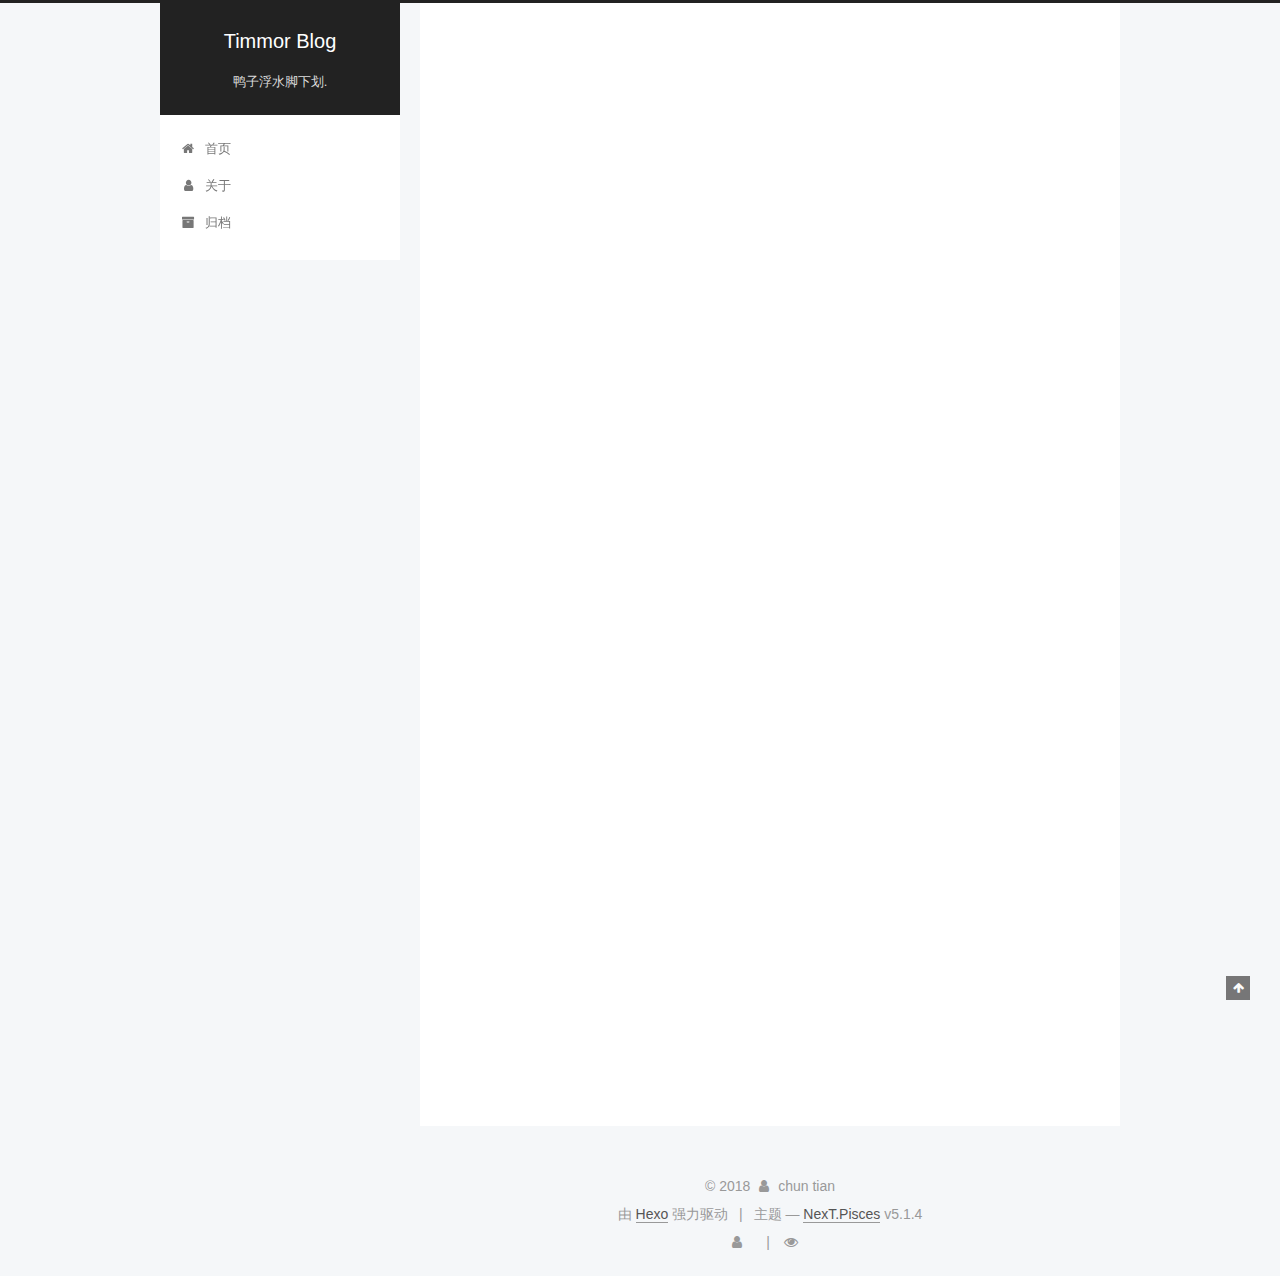
<file: 2018/09/19/hello-world/index.html>
<!DOCTYPE html>



  


<html class="theme-next pisces use-motion" lang="zh-Hans">
<head>
  <meta charset="UTF-8"/>
<meta http-equiv="X-UA-Compatible" content="IE=edge" />
<meta name="viewport" content="width=device-width, initial-scale=1, maximum-scale=1"/>
<meta name="theme-color" content="#222">









<meta http-equiv="Cache-Control" content="no-transform" />
<meta http-equiv="Cache-Control" content="no-siteapp" />
















  
  
  <link href="/lib/fancybox/source/jquery.fancybox.css?v=2.1.5" rel="stylesheet" type="text/css" />







<link href="/lib/font-awesome/css/font-awesome.min.css?v=4.6.2" rel="stylesheet" type="text/css" />

<link href="/css/main.css?v=5.1.4" rel="stylesheet" type="text/css" />


  <link rel="apple-touch-icon" sizes="180x180" href="/images/apple-touch-icon-next.png?v=5.1.4">


  <link rel="icon" type="image/png" sizes="32x32" href="/images/favicon-32x32-next.png?v=5.1.4">


  <link rel="icon" type="image/png" sizes="16x16" href="/images/favicon-16x16-next.png?v=5.1.4">


  <link rel="mask-icon" href="/images/logo.svg?v=5.1.4" color="#222">





  <meta name="keywords" content="Hexo, NexT" />










<meta name="description" content="Welcome to Hexo! This is your very first post. Check documentation for more info. If you get any problems when using Hexo, you can find the answer in troubleshooting or you can ask me on GitHub. Quick">
<meta name="keywords" content="timmor">
<meta property="og:type" content="article">
<meta property="og:title" content="Hello World">
<meta property="og:url" content="http://yoursite.com/2018/09/19/hello-world/index.html">
<meta property="og:site_name" content="Timmor Blog">
<meta property="og:description" content="Welcome to Hexo! This is your very first post. Check documentation for more info. If you get any problems when using Hexo, you can find the answer in troubleshooting or you can ask me on GitHub. Quick">
<meta property="og:locale" content="zh-Hans">
<meta property="og:updated_time" content="2018-09-19T06:38:42.275Z">
<meta name="twitter:card" content="summary">
<meta name="twitter:title" content="Hello World">
<meta name="twitter:description" content="Welcome to Hexo! This is your very first post. Check documentation for more info. If you get any problems when using Hexo, you can find the answer in troubleshooting or you can ask me on GitHub. Quick">



<script type="text/javascript" id="hexo.configurations">
  var NexT = window.NexT || {};
  var CONFIG = {
    root: '/',
    scheme: 'Pisces',
    version: '5.1.4',
    sidebar: {"position":"left","display":"post","offset":12,"b2t":false,"scrollpercent":false,"onmobile":false},
    fancybox: true,
    tabs: true,
    motion: {"enable":true,"async":false,"transition":{"post_block":"fadeIn","post_header":"slideDownIn","post_body":"slideDownIn","coll_header":"slideLeftIn","sidebar":"slideUpIn"}},
    duoshuo: {
      userId: '0',
      author: '博主'
    },
    algolia: {
      applicationID: '',
      apiKey: '',
      indexName: '',
      hits: {"per_page":10},
      labels: {"input_placeholder":"Search for Posts","hits_empty":"We didn't find any results for the search: ${query}","hits_stats":"${hits} results found in ${time} ms"}
    }
  };
</script>



  <link rel="canonical" href="http://yoursite.com/2018/09/19/hello-world/"/>





  <title>Hello World | Timmor Blog</title>
  





  <script type="text/javascript">
    var _hmt = _hmt || [];
    (function() {
      var hm = document.createElement("script");
      hm.src = "https://hm.baidu.com/hm.js?0abcf2307dae70c6e451647da286ba87";
      var s = document.getElementsByTagName("script")[0];
      s.parentNode.insertBefore(hm, s);
    })();
  </script>




</head>

<body itemscope itemtype="http://schema.org/WebPage" lang="zh-Hans">

  
  
    
  

  <div class="container sidebar-position-left page-post-detail">
    <div class="headband"></div>

    <header id="header" class="header" itemscope itemtype="http://schema.org/WPHeader">
      <div class="header-inner"><div class="site-brand-wrapper">
  <div class="site-meta ">
    

    <div class="custom-logo-site-title">
      <a href="/"  class="brand" rel="start">
        <span class="logo-line-before"><i></i></span>
        <span class="site-title">Timmor Blog</span>
        <span class="logo-line-after"><i></i></span>
      </a>
    </div>
      
        <p class="site-subtitle">鸭子浮水脚下划.</p>
      
  </div>

  <div class="site-nav-toggle">
    <button>
      <span class="btn-bar"></span>
      <span class="btn-bar"></span>
      <span class="btn-bar"></span>
    </button>
  </div>
</div>

<nav class="site-nav">
  

  
    <ul id="menu" class="menu">
      
        
        <li class="menu-item menu-item-home">
          <a href="/" rel="section">
            
              <i class="menu-item-icon fa fa-fw fa-home"></i> <br />
            
            首页
          </a>
        </li>
      
        
        <li class="menu-item menu-item-about">
          <a href="/about/" rel="section">
            
              <i class="menu-item-icon fa fa-fw fa-user"></i> <br />
            
            关于
          </a>
        </li>
      
        
        <li class="menu-item menu-item-archives">
          <a href="/archives/" rel="section">
            
              <i class="menu-item-icon fa fa-fw fa-archive"></i> <br />
            
            归档
          </a>
        </li>
      

      
    </ul>
  

  
</nav>



 </div>
    </header>

    <main id="main" class="main">
      <div class="main-inner">
        <div class="content-wrap">
          <div id="content" class="content">
            

  <div id="posts" class="posts-expand">
    

  

  
  
  

  <article class="post post-type-normal" itemscope itemtype="http://schema.org/Article">
  
  
  
  <div class="post-block">
    <link itemprop="mainEntityOfPage" href="http://yoursite.com/2018/09/19/hello-world/">

    <span hidden itemprop="author" itemscope itemtype="http://schema.org/Person">
      <meta itemprop="name" content="chun tian">
      <meta itemprop="description" content="">
      <meta itemprop="image" content="/uploads/avatar.png">
    </span>

    <span hidden itemprop="publisher" itemscope itemtype="http://schema.org/Organization">
      <meta itemprop="name" content="Timmor Blog">
    </span>

    
      <header class="post-header">

        
        
          <h1 class="post-title" itemprop="name headline">Hello World</h1>
        

        <div class="post-meta">
          <span class="post-time">
            
              <span class="post-meta-item-icon">
                <i class="fa fa-calendar-o"></i>
              </span>
              
                <span class="post-meta-item-text">发表于</span>
              
              <time title="创建于" itemprop="dateCreated datePublished" datetime="2018-09-19T14:38:42+08:00">
                2018-09-19
              </time>
            

            

            
          </span>

          

          
            
          

          
          
             <span id="/2018/09/19/hello-world/" class="leancloud_visitors" data-flag-title="Hello World">
               <span class="post-meta-divider">|</span>
               <span class="post-meta-item-icon">
                 <i class="fa fa-eye"></i>
               </span>
               
                 <span class="post-meta-item-text">阅读次数&#58;</span>
               
                 <span class="leancloud-visitors-count"></span>
             </span>
          

          
            <span class="post-meta-divider">|</span>
            <span class="page-pv"><i class="fa fa-file-o"></i>
            <span class="busuanzi-value" id="busuanzi_value_page_pv" ></span>
            </span>
          

          

          

        </div>
      </header>
    

    
    
    
    <div class="post-body" itemprop="articleBody">

      
      

      
        <p>Welcome to <a href="https://hexo.io/" target="_blank" rel="noopener">Hexo</a>! This is your very first post. Check <a href="https://hexo.io/docs/" target="_blank" rel="noopener">documentation</a> for more info. If you get any problems when using Hexo, you can find the answer in <a href="https://hexo.io/docs/troubleshooting.html" target="_blank" rel="noopener">troubleshooting</a> or you can ask me on <a href="https://github.com/hexojs/hexo/issues" target="_blank" rel="noopener">GitHub</a>.</p>
<h2 id="Quick-Start"><a href="#Quick-Start" class="headerlink" title="Quick Start"></a>Quick Start</h2><h3 id="Create-a-new-post"><a href="#Create-a-new-post" class="headerlink" title="Create a new post"></a>Create a new post</h3><figure class="highlight bash"><table><tr><td class="gutter"><pre><span class="line">1</span><br></pre></td><td class="code"><pre><span class="line">$ hexo new <span class="string">"My New Post"</span></span><br></pre></td></tr></table></figure>
<p>More info: <a href="https://hexo.io/docs/writing.html" target="_blank" rel="noopener">Writing</a></p>
<h3 id="Run-server"><a href="#Run-server" class="headerlink" title="Run server"></a>Run server</h3><figure class="highlight bash"><table><tr><td class="gutter"><pre><span class="line">1</span><br></pre></td><td class="code"><pre><span class="line">$ hexo server</span><br></pre></td></tr></table></figure>
<p>More info: <a href="https://hexo.io/docs/server.html" target="_blank" rel="noopener">Server</a></p>
<h3 id="Generate-static-files"><a href="#Generate-static-files" class="headerlink" title="Generate static files"></a>Generate static files</h3><figure class="highlight bash"><table><tr><td class="gutter"><pre><span class="line">1</span><br></pre></td><td class="code"><pre><span class="line">$ hexo generate</span><br></pre></td></tr></table></figure>
<p>More info: <a href="https://hexo.io/docs/generating.html" target="_blank" rel="noopener">Generating</a></p>
<h3 id="Deploy-to-remote-sites"><a href="#Deploy-to-remote-sites" class="headerlink" title="Deploy to remote sites"></a>Deploy to remote sites</h3><figure class="highlight bash"><table><tr><td class="gutter"><pre><span class="line">1</span><br></pre></td><td class="code"><pre><span class="line">$ hexo deploy</span><br></pre></td></tr></table></figure>
<p>More info: <a href="https://hexo.io/docs/deployment.html" target="_blank" rel="noopener">Deployment</a></p>

      
    </div>
    
    
    

    

    

    

    <footer class="post-footer">
      

      
      
      

      
        <div class="post-nav">
          <div class="post-nav-next post-nav-item">
            
          </div>

          <span class="post-nav-divider"></span>

          <div class="post-nav-prev post-nav-item">
            
              <a href="/2018/09/19/First-Blog/" rel="prev" title="My First Blog">
                My First Blog <i class="fa fa-chevron-right"></i>
              </a>
            
          </div>
        </div>
      

      
      
    </footer>
  </div>
  
  
  
  </article>



    <div class="post-spread">
      
    </div>
  </div>


          </div>
          


          

  



        </div>
        
          
  
  <div class="sidebar-toggle">
    <div class="sidebar-toggle-line-wrap">
      <span class="sidebar-toggle-line sidebar-toggle-line-first"></span>
      <span class="sidebar-toggle-line sidebar-toggle-line-middle"></span>
      <span class="sidebar-toggle-line sidebar-toggle-line-last"></span>
    </div>
  </div>

  <aside id="sidebar" class="sidebar">
    
    <div class="sidebar-inner">

      

      
        <ul class="sidebar-nav motion-element">
          <li class="sidebar-nav-toc sidebar-nav-active" data-target="post-toc-wrap">
            文章目录
          </li>
          <li class="sidebar-nav-overview" data-target="site-overview-wrap">
            站点概览
          </li>
        </ul>
      

      <section class="site-overview-wrap sidebar-panel">
        <div class="site-overview">
          <div class="site-author motion-element" itemprop="author" itemscope itemtype="http://schema.org/Person">
            
              <img class="site-author-image" itemprop="image"
                src="/uploads/avatar.png"
                alt="chun tian" />
            
              <p class="site-author-name" itemprop="name">chun tian</p>
              <p class="site-description motion-element" itemprop="description">timmor blog</p>
          </div>

          <nav class="site-state motion-element">

            
              <div class="site-state-item site-state-posts">
              
                <a href="/archives/">
              
                  <span class="site-state-item-count">2</span>
                  <span class="site-state-item-name">日志</span>
                </a>
              </div>
            

            

            

          </nav>

          

          

          
          

          
          

          

        </div>
      </section>

      
      <!--noindex-->
        <section class="post-toc-wrap motion-element sidebar-panel sidebar-panel-active">
          <div class="post-toc">

            
              
            

            
              <div class="post-toc-content"><ol class="nav"><li class="nav-item nav-level-2"><a class="nav-link" href="#Quick-Start"><span class="nav-number">1.</span> <span class="nav-text">Quick Start</span></a><ol class="nav-child"><li class="nav-item nav-level-3"><a class="nav-link" href="#Create-a-new-post"><span class="nav-number">1.1.</span> <span class="nav-text">Create a new post</span></a></li><li class="nav-item nav-level-3"><a class="nav-link" href="#Run-server"><span class="nav-number">1.2.</span> <span class="nav-text">Run server</span></a></li><li class="nav-item nav-level-3"><a class="nav-link" href="#Generate-static-files"><span class="nav-number">1.3.</span> <span class="nav-text">Generate static files</span></a></li><li class="nav-item nav-level-3"><a class="nav-link" href="#Deploy-to-remote-sites"><span class="nav-number">1.4.</span> <span class="nav-text">Deploy to remote sites</span></a></li></ol></li></ol></div>
            

          </div>
        </section>
      <!--/noindex-->
      

      

    </div>
  </aside>


        
      </div>
    </main>

    <footer id="footer" class="footer">
      <div class="footer-inner">
        <div class="copyright">&copy; <span itemprop="copyrightYear">2018</span>
  <span class="with-love">
    <i class="fa fa-user"></i>
  </span>
  <span class="author" itemprop="copyrightHolder">chun tian</span>

  
</div>


  <div class="powered-by">由 <a class="theme-link" target="_blank" href="https://hexo.io">Hexo</a> 强力驱动</div>



  <span class="post-meta-divider">|</span>



  <div class="theme-info">主题 &mdash; <a class="theme-link" target="_blank" href="https://github.com/iissnan/hexo-theme-next">NexT.Pisces</a> v5.1.4</div>




        
<div class="busuanzi-count">
  <script async src="https://dn-lbstatics.qbox.me/busuanzi/2.3/busuanzi.pure.mini.js"></script>

  
    <span class="site-uv">
      <i class="fa fa-user"></i>
      <span class="busuanzi-value" id="busuanzi_value_site_uv"></span>
      
    </span>
  

  
    <span class="site-pv">
      <i class="fa fa-eye"></i>
      <span class="busuanzi-value" id="busuanzi_value_site_pv"></span>
      
    </span>
  
</div>








        
      </div>
    </footer>

    
      <div class="back-to-top">
        <i class="fa fa-arrow-up"></i>
        
      </div>
    

    

  </div>

  

<script type="text/javascript">
  if (Object.prototype.toString.call(window.Promise) !== '[object Function]') {
    window.Promise = null;
  }
</script>









  












  
  
    <script type="text/javascript" src="/lib/jquery/index.js?v=2.1.3"></script>
  

  
  
    <script type="text/javascript" src="/lib/fastclick/lib/fastclick.min.js?v=1.0.6"></script>
  

  
  
    <script type="text/javascript" src="/lib/jquery_lazyload/jquery.lazyload.js?v=1.9.7"></script>
  

  
  
    <script type="text/javascript" src="/lib/velocity/velocity.min.js?v=1.2.1"></script>
  

  
  
    <script type="text/javascript" src="/lib/velocity/velocity.ui.min.js?v=1.2.1"></script>
  

  
  
    <script type="text/javascript" src="/lib/fancybox/source/jquery.fancybox.pack.js?v=2.1.5"></script>
  


  


  <script type="text/javascript" src="/js/src/utils.js?v=5.1.4"></script>

  <script type="text/javascript" src="/js/src/motion.js?v=5.1.4"></script>



  
  


  <script type="text/javascript" src="/js/src/affix.js?v=5.1.4"></script>

  <script type="text/javascript" src="/js/src/schemes/pisces.js?v=5.1.4"></script>



  
  <script type="text/javascript" src="/js/src/scrollspy.js?v=5.1.4"></script>
<script type="text/javascript" src="/js/src/post-details.js?v=5.1.4"></script>



  


  <script type="text/javascript" src="/js/src/bootstrap.js?v=5.1.4"></script>



  


  




	





  





  












  





  

  
  <script src="https://cdn1.lncld.net/static/js/av-core-mini-0.6.4.js"></script>
  <script>AV.initialize("U2WxY7sYjLF3jwazH0cVbjJp-gzGzoHsz", "bX62ieNjEEAToCd5smCtJT9g");</script>
  <script>
    function showTime(Counter) {
      var query = new AV.Query(Counter);
      var entries = [];
      var $visitors = $(".leancloud_visitors");

      $visitors.each(function () {
        entries.push( $(this).attr("id").trim() );
      });

      query.containedIn('url', entries);
      query.find()
        .done(function (results) {
          var COUNT_CONTAINER_REF = '.leancloud-visitors-count';

          if (results.length === 0) {
            $visitors.find(COUNT_CONTAINER_REF).text(0);
            return;
          }

          for (var i = 0; i < results.length; i++) {
            var item = results[i];
            var url = item.get('url');
            var time = item.get('time');
            var element = document.getElementById(url);

            $(element).find(COUNT_CONTAINER_REF).text(time);
          }
          for(var i = 0; i < entries.length; i++) {
            var url = entries[i];
            var element = document.getElementById(url);
            var countSpan = $(element).find(COUNT_CONTAINER_REF);
            if( countSpan.text() == '') {
              countSpan.text(0);
            }
          }
        })
        .fail(function (object, error) {
          console.log("Error: " + error.code + " " + error.message);
        });
    }

    function addCount(Counter) {
      var $visitors = $(".leancloud_visitors");
      var url = $visitors.attr('id').trim();
      var title = $visitors.attr('data-flag-title').trim();
      var query = new AV.Query(Counter);

      query.equalTo("url", url);
      query.find({
        success: function(results) {
          if (results.length > 0) {
            var counter = results[0];
            counter.fetchWhenSave(true);
            counter.increment("time");
            counter.save(null, {
              success: function(counter) {
                var $element = $(document.getElementById(url));
                $element.find('.leancloud-visitors-count').text(counter.get('time'));
              },
              error: function(counter, error) {
                console.log('Failed to save Visitor num, with error message: ' + error.message);
              }
            });
          } else {
            var newcounter = new Counter();
            /* Set ACL */
            var acl = new AV.ACL();
            acl.setPublicReadAccess(true);
            acl.setPublicWriteAccess(true);
            newcounter.setACL(acl);
            /* End Set ACL */
            newcounter.set("title", title);
            newcounter.set("url", url);
            newcounter.set("time", 1);
            newcounter.save(null, {
              success: function(newcounter) {
                var $element = $(document.getElementById(url));
                $element.find('.leancloud-visitors-count').text(newcounter.get('time'));
              },
              error: function(newcounter, error) {
                console.log('Failed to create');
              }
            });
          }
        },
        error: function(error) {
          console.log('Error:' + error.code + " " + error.message);
        }
      });
    }

    $(function() {
      var Counter = AV.Object.extend("Counter");
      if ($('.leancloud_visitors').length == 1) {
        addCount(Counter);
      } else if ($('.post-title-link').length > 1) {
        showTime(Counter);
      }
    });
  </script>



  

  

  
  

  

  

  

</body>
</html>
</file>
<file: css/main.css>
/* normalize.css v3.0.2 | MIT License | git.io/normalize */
html {
  font-family: sans-serif; /* 1 */
  -ms-text-size-adjust: 100%; /* 2 */
  -webkit-text-size-adjust: 100%; /* 2 */
}
body {
  margin: 0;
}
article,
aside,
details,
figcaption,
figure,
footer,
header,
hgroup,
main,
menu,
nav,
section,
summary {
  display: block;
}
audio,
canvas,
progress,
video {
  display: inline-block; /* 1 */
  vertical-align: baseline; /* 2 */
}
audio:not([controls]) {
  display: none;
  height: 0;
}
[hidden],
template {
  display: none;
}
a {
  background-color: transparent;
}
a:active,
a:hover {
  outline: 0;
}
abbr[title] {
  border-bottom: 1px dotted;
}
b,
strong {
  font-weight: bold;
}
dfn {
  font-style: italic;
}
h1 {
  font-size: 2em;
  margin: 0.67em 0;
}
mark {
  background: #ff0;
  color: #000;
}
small {
  font-size: 80%;
}
sub,
sup {
  font-size: 75%;
  line-height: 0;
  position: relative;
  vertical-align: baseline;
}
sup {
  top: -0.5em;
}
sub {
  bottom: -0.25em;
}
img {
  border: 0;
}
svg:not(:root) {
  overflow: hidden;
}
figure {
  margin: 1em 40px;
}
hr {
  -moz-box-sizing: content-box;
  box-sizing: content-box;
  height: 0;
}
pre {
  overflow: auto;
}
code,
kbd,
pre,
samp {
  font-family: monospace, monospace;
  font-size: 1em;
}
button,
input,
optgroup,
select,
textarea {
  color: inherit; /* 1 */
  font: inherit; /* 2 */
  margin: 0; /* 3 */
}
button {
  overflow: visible;
}
button,
select {
  text-transform: none;
}
button,
html input[type="button"],
input[type="reset"],
input[type="submit"] {
  -webkit-appearance: button; /* 2 */
  cursor: pointer; /* 3 */
}
button[disabled],
html input[disabled] {
  cursor: default;
}
button::-moz-focus-inner,
input::-moz-focus-inner {
  border: 0;
  padding: 0;
}
input {
  line-height: normal;
}
input[type="checkbox"],
input[type="radio"] {
  box-sizing: border-box; /* 1 */
  padding: 0; /* 2 */
}
input[type="number"]::-webkit-inner-spin-button,
input[type="number"]::-webkit-outer-spin-button {
  height: auto;
}
input[type="search"] {
  -webkit-appearance: textfield; /* 1 */
  -moz-box-sizing: content-box;
  -webkit-box-sizing: content-box; /* 2 */
  box-sizing: content-box;
}
input[type="search"]::-webkit-search-cancel-button,
input[type="search"]::-webkit-search-decoration {
  -webkit-appearance: none;
}
fieldset {
  border: 1px solid #c0c0c0;
  margin: 0 2px;
  padding: 0.35em 0.625em 0.75em;
}
legend {
  border: 0; /* 1 */
  padding: 0; /* 2 */
}
textarea {
  overflow: auto;
}
optgroup {
  font-weight: bold;
}
table {
  border-collapse: collapse;
  border-spacing: 0;
}
td,
th {
  padding: 0;
}
::selection {
  background: #262a30;
  color: #fff;
}
body {
  position: relative;
  font-family: 'Lato', "PingFang SC", "Microsoft YaHei", sans-serif;
  font-size: 14px;
  line-height: 2;
  color: #555;
  background: #f5f7f9;
}
@media (max-width: 767px) {
  body {
    padding-right: 0 !important;
  }
}
@media (min-width: 768px) and (max-width: 991px) {
  body {
    padding-right: 0 !important;
  }
}
@media (min-width: 1600px) {
  body {
    font-size: 16px;
  }
}
h1,
h2,
h3,
h4,
h5,
h6 {
  margin: 0;
  padding: 0;
  font-weight: bold;
  line-height: 1.5;
  font-family: 'Lato', "PingFang SC", "Microsoft YaHei", sans-serif;
}
h2,
h3,
h4,
h5,
h6 {
  margin: 20px 0 15px;
}
h1 {
  font-size: 22px;
}
@media (max-width: 767px) {
  h1 {
    font-size: 18px;
  }
}
h2 {
  font-size: 20px;
}
@media (max-width: 767px) {
  h2 {
    font-size: 16px;
  }
}
h3 {
  font-size: 18px;
}
@media (max-width: 767px) {
  h3 {
    font-size: 14px;
  }
}
h4 {
  font-size: 16px;
}
@media (max-width: 767px) {
  h4 {
    font-size: 12px;
  }
}
h5 {
  font-size: 14px;
}
@media (max-width: 767px) {
  h5 {
    font-size: 10px;
  }
}
h6 {
  font-size: 12px;
}
@media (max-width: 767px) {
  h6 {
    font-size: 8px;
  }
}
p {
  margin: 0 0 20px 0;
}
a {
  color: #555;
  text-decoration: none;
  outline: none;
  border-bottom: 1px solid #999;
  word-wrap: break-word;
}
a:hover {
  color: #222;
  border-bottom-color: #222;
}
blockquote {
  margin: 0;
  padding: 0;
}
img {
  display: block;
  margin: auto;
  max-width: 100%;
  height: auto;
}
hr {
  margin: 40px 0;
  height: 3px;
  border: none;
  background-color: #ddd;
  background-image: repeating-linear-gradient(-45deg, #fff, #fff 4px, transparent 4px, transparent 8px);
}
blockquote {
  padding: 0 15px;
  color: #666;
  border-left: 4px solid #ddd;
}
blockquote cite::before {
  content: "-";
  padding: 0 5px;
}
dt {
  font-weight: 700;
}
dd {
  margin: 0;
  padding: 0;
}
kbd {
  border: 1px solid #ccc;
  border-radius: 0.2em;
  box-shadow: 0.1em 0.1em 0.2em rgba(0,0,0,0.1);
  background-color: #f9f9f9;
  font-family: inherit;
  background-image: -webkit-linear-gradient(top, #eee, #fff, #eee);
  padding: 0.1em 0.3em;
  white-space: nowrap;
}
.text-left {
  text-align: left;
}
.text-center {
  text-align: center;
}
.text-right {
  text-align: right;
}
.text-justify {
  text-align: justify;
}
.text-nowrap {
  white-space: nowrap;
}
.text-lowercase {
  text-transform: lowercase;
}
.text-uppercase {
  text-transform: uppercase;
}
.text-capitalize {
  text-transform: capitalize;
}
.center-block {
  display: block;
  margin-left: auto;
  margin-right: auto;
}
.clearfix:before,
.clearfix:after {
  content: " ";
  display: table;
}
.clearfix:after {
  clear: both;
}
.pullquote {
  width: 45%;
}
.pullquote.left {
  float: left;
  margin-left: 5px;
  margin-right: 10px;
}
.pullquote.right {
  float: right;
  margin-left: 10px;
  margin-right: 5px;
}
.affix.affix.affix {
  position: fixed;
}
.translation {
  margin-top: -20px;
  font-size: 14px;
  color: #999;
}
.scrollbar-measure {
  width: 100px;
  height: 100px;
  overflow: scroll;
  position: absolute;
  top: -9999px;
}
.use-motion .motion-element {
  opacity: 0;
}
table {
  margin: 20px 0;
  width: 100%;
  border-collapse: collapse;
  border-spacing: 0;
  border: 1px solid #ddd;
  font-size: 14px;
  table-layout: fixed;
  word-wrap: break-all;
}
table>tbody>tr:nth-of-type(odd) {
  background-color: #f9f9f9;
}
table>tbody>tr:hover {
  background-color: #f5f5f5;
}
caption,
th,
td {
  padding: 8px;
  text-align: left;
  vertical-align: middle;
  font-weight: normal;
}
th,
td {
  border-bottom: 3px solid #ddd;
  border-right: 1px solid #eee;
}
th {
  padding-bottom: 10px;
  font-weight: 700;
}
td {
  border-bottom-width: 1px;
}
html,
body {
  height: 100%;
}
.container {
  position: relative;
  min-height: 100%;
}
.header-inner {
  margin: 0 auto;
  padding: 100px 0 70px;
  width: 700px;
}
@media (min-width: 1600px) {
  .container .header-inner {
    width: 900px;
  }
}
.main {
  padding-bottom: 150px;
}
.main-inner {
  margin: 0 auto;
  width: 700px;
}
@media (min-width: 1600px) {
  .container .main-inner {
    width: 900px;
  }
}
.footer {
  position: absolute;
  left: 0;
  bottom: 0;
  width: 100%;
  min-height: 50px;
}
.footer-inner {
  box-sizing: border-box;
  margin: 20px auto;
  width: 700px;
}
@media (min-width: 1600px) {
  .container .footer-inner {
    width: 900px;
  }
}
pre,
.highlight {
  overflow: auto;
  margin: 20px 0;
  padding: 0;
  font-size: 13px;
  color: #4d4d4c;
  background: #f7f7f7;
  line-height: 1.6;
}
pre,
code {
  font-family: consolas, Menlo, "PingFang SC", "Microsoft YaHei", monospace;
}
code {
  padding: 2px 4px;
  word-wrap: break-word;
  color: #555;
  background: #eee;
  border-radius: 3px;
  font-size: 13px;
}
pre {
  padding: 10px;
}
pre code {
  padding: 0;
  color: #4d4d4c;
  background: none;
  text-shadow: none;
}
.highlight {
  border-radius: 1px;
}
.highlight pre {
  border: none;
  margin: 0;
  padding: 10px 0;
}
.highlight table {
  margin: 0;
  width: auto;
  border: none;
}
.highlight td {
  border: none;
  padding: 0;
}
.highlight figcaption {
  font-size: 1em;
  color: #4d4d4c;
  line-height: 1em;
  margin-bottom: 1em;
}
.highlight figcaption:before,
.highlight figcaption:after {
  content: " ";
  display: table;
}
.highlight figcaption:after {
  clear: both;
}
.highlight figcaption a {
  float: right;
  color: #4d4d4c;
}
.highlight figcaption a:hover {
  border-bottom-color: #4d4d4c;
}
.highlight .gutter pre {
  padding-left: 10px;
  padding-right: 10px;
  color: #869194;
  text-align: right;
  background-color: #eff2f3;
}
.highlight .code pre {
  width: 100%;
  padding-left: 10px;
  padding-right: 10px;
  background-color: #f7f7f7;
}
.highlight .line {
  height: 20px;
}
.gutter {
  -webkit-user-select: none;
  -moz-user-select: none;
  -ms-user-select: none;
  user-select: none;
}
.gist table {
  width: auto;
}
.gist table td {
  border: none;
}
pre .deletion {
  background: #fdd;
}
pre .addition {
  background: #dfd;
}
pre .meta {
  color: #8959a8;
}
pre .comment {
  color: #8e908c;
}
pre .variable,
pre .attribute,
pre .tag,
pre .regexp,
pre .ruby .constant,
pre .xml .tag .title,
pre .xml .pi,
pre .xml .doctype,
pre .html .doctype,
pre .css .id,
pre .css .class,
pre .css .pseudo {
  color: #c82829;
}
pre .number,
pre .preprocessor,
pre .built_in,
pre .literal,
pre .params,
pre .constant,
pre .command {
  color: #f5871f;
}
pre .ruby .class .title,
pre .css .rules .attribute,
pre .string,
pre .value,
pre .inheritance,
pre .header,
pre .ruby .symbol,
pre .xml .cdata,
pre .special,
pre .number,
pre .formula {
  color: #718c00;
}
pre .title,
pre .css .hexcolor {
  color: #3e999f;
}
pre .function,
pre .python .decorator,
pre .python .title,
pre .ruby .function .title,
pre .ruby .title .keyword,
pre .perl .sub,
pre .javascript .title,
pre .coffeescript .title {
  color: #4271ae;
}
pre .keyword,
pre .javascript .function {
  color: #8959a8;
}
.full-image.full-image.full-image.full-image {
  border: none;
  max-width: 100%;
  width: auto;
  margin: 20px auto 25px;
}
@media (min-width: 992px) {
  .full-image.full-image.full-image.full-image {
    max-width: none;
    width: 118%;
    margin: 0 -9%;
  }
}
.blockquote-center,
.page-home .post-type-quote blockquote,
.page-post-detail .post-type-quote blockquote {
  position: relative;
  margin: 40px 0;
  padding: 0;
  border-left: none;
  text-align: center;
}
.blockquote-center::before,
.page-home .post-type-quote blockquote::before,
.page-post-detail .post-type-quote blockquote::before,
.blockquote-center::after,
.page-home .post-type-quote blockquote::after,
.page-post-detail .post-type-quote blockquote::after {
  position: absolute;
  content: ' ';
  display: block;
  width: 100%;
  height: 24px;
  opacity: 0.2;
  background-repeat: no-repeat;
  background-position: 0 -6px;
  background-size: 22px 22px;
}
.blockquote-center::before,
.page-home .post-type-quote blockquote::before,
.page-post-detail .post-type-quote blockquote::before {
  top: -20px;
  background-image: url("../images/quote-l.svg");
  border-top: 1px solid #ccc;
}
.blockquote-center::after,
.page-home .post-type-quote blockquote::after,
.page-post-detail .post-type-quote blockquote::after {
  bottom: -20px;
  background-image: url("../images/quote-r.svg");
  border-bottom: 1px solid #ccc;
  background-position: 100% 8px;
}
.blockquote-center p,
.page-home .post-type-quote blockquote p,
.page-post-detail .post-type-quote blockquote p,
.blockquote-center div,
.page-home .post-type-quote blockquote div,
.page-post-detail .post-type-quote blockquote div {
  text-align: center;
}
.post .post-body .group-picture img {
  box-sizing: border-box;
  padding: 0 3px;
  border: none;
}
.post .group-picture-row {
  overflow: hidden;
  margin-top: 6px;
}
.post .group-picture-row:first-child {
  margin-top: 0;
}
.post .group-picture-column {
  float: left;
}
.page-post-detail .post-body .group-picture-column {
  float: none;
  margin-top: 10px;
  width: auto !important;
}
.page-post-detail .post-body .group-picture-column img {
  margin: 0 auto;
}
.page-archive .group-picture-container {
  overflow: hidden;
}
.page-archive .group-picture-row {
  float: left;
}
.page-archive .group-picture-row:first-child {
  margin-top: 6px;
}
.page-archive .group-picture-column {
  max-width: 150px;
  max-height: 150px;
}
.post-body .note {
  position: relative;
  padding: 15px;
  margin-bottom: 20px;
  border: 1px solid #eee;
  border-left-width: 5px;
  border-radius: 3px;
}
.post-body .note h2,
.post-body .note h3,
.post-body .note h4,
.post-body .note h5,
.post-body .note h6 {
  margin-top: 0;
  margin-bottom: 0;
  border-bottom: initial;
  padding-top: 0 !important;
}
.post-body .note p:first-child,
.post-body .note ul:first-child,
.post-body .note ol:first-child,
.post-body .note table:first-child,
.post-body .note pre:first-child,
.post-body .note blockquote:first-child {
  margin-top: 0;
}
.post-body .note p:last-child,
.post-body .note ul:last-child,
.post-body .note ol:last-child,
.post-body .note table:last-child,
.post-body .note pre:last-child,
.post-body .note blockquote:last-child {
  margin-bottom: 0;
}
.post-body .note.default {
  border-left-color: #777;
}
.post-body .note.default h2,
.post-body .note.default h3,
.post-body .note.default h4,
.post-body .note.default h5,
.post-body .note.default h6 {
  color: #777;
}
.post-body .note.primary {
  border-left-color: #6f42c1;
}
.post-body .note.primary h2,
.post-body .note.primary h3,
.post-body .note.primary h4,
.post-body .note.primary h5,
.post-body .note.primary h6 {
  color: #6f42c1;
}
.post-body .note.info {
  border-left-color: #428bca;
}
.post-body .note.info h2,
.post-body .note.info h3,
.post-body .note.info h4,
.post-body .note.info h5,
.post-body .note.info h6 {
  color: #428bca;
}
.post-body .note.success {
  border-left-color: #5cb85c;
}
.post-body .note.success h2,
.post-body .note.success h3,
.post-body .note.success h4,
.post-body .note.success h5,
.post-body .note.success h6 {
  color: #5cb85c;
}
.post-body .note.warning {
  border-left-color: #f0ad4e;
}
.post-body .note.warning h2,
.post-body .note.warning h3,
.post-body .note.warning h4,
.post-body .note.warning h5,
.post-body .note.warning h6 {
  color: #f0ad4e;
}
.post-body .note.danger {
  border-left-color: #d9534f;
}
.post-body .note.danger h2,
.post-body .note.danger h3,
.post-body .note.danger h4,
.post-body .note.danger h5,
.post-body .note.danger h6 {
  color: #d9534f;
}
.post-body .label {
  display: inline;
  padding: 0 2px;
  white-space: nowrap;
}
.post-body .label.default {
  background-color: #f0f0f0;
}
.post-body .label.primary {
  background-color: #efe6f7;
}
.post-body .label.info {
  background-color: #e5f2f8;
}
.post-body .label.success {
  background-color: #e7f4e9;
}
.post-body .label.warning {
  background-color: #fcf6e1;
}
.post-body .label.danger {
  background-color: #fae8eb;
}
.post-body .tabs {
  position: relative;
  display: block;
  margin-bottom: 20px;
  padding-top: 10px;
}
.post-body .tabs ul.nav-tabs {
  margin: 0;
  padding: 0;
  display: flex;
  margin-bottom: -1px;
}
@media (max-width: 413px) {
  .post-body .tabs ul.nav-tabs {
    display: block;
    margin-bottom: 5px;
  }
}
.post-body .tabs ul.nav-tabs li.tab {
  list-style-type: none !important;
  margin: 0 0.25em 0 0;
  border-top: 3px solid transparent;
  border-left: 1px solid transparent;
  border-right: 1px solid transparent;
}
@media (max-width: 413px) {
  .post-body .tabs ul.nav-tabs li.tab {
    margin: initial;
    border-top: 1px solid transparent;
    border-left: 3px solid transparent;
    border-right: 1px solid transparent;
    border-bottom: 1px solid transparent;
  }
}
.post-body .tabs ul.nav-tabs li.tab a {
  outline: 0;
  border-bottom: initial;
  display: block;
  line-height: 1.8em;
  padding: 0.25em 0.75em;
  transition-duration: 0.2s;
  transition-timing-function: ease-out;
  transition-delay: 0s;
}
.post-body .tabs ul.nav-tabs li.tab a i {
  width: 1.285714285714286em;
}
.post-body .tabs ul.nav-tabs li.tab.active {
  border-top: 3px solid #fc6423;
  border-left: 1px solid #ddd;
  border-right: 1px solid #ddd;
  background-color: #fff;
}
@media (max-width: 413px) {
  .post-body .tabs ul.nav-tabs li.tab.active {
    border-top: 1px solid #ddd;
    border-left: 3px solid #fc6423;
    border-right: 1px solid #ddd;
    border-bottom: 1px solid #ddd;
  }
}
.post-body .tabs ul.nav-tabs li.tab.active a {
  cursor: default;
  color: #555;
}
.post-body .tabs .tab-content {
  background-color: #fff;
}
.post-body .tabs .tab-content .tab-pane {
  border: 1px solid #ddd;
  padding: 20px 20px 0 20px;
}
.post-body .tabs .tab-content .tab-pane:not(.active) {
  display: none !important;
}
.post-body .tabs .tab-content .tab-pane.active {
  display: block !important;
}
.btn {
  display: inline-block;
  padding: 0 20px;
  font-size: 14px;
  color: #555;
  background: #fff;
  border: 2px solid #555;
  text-decoration: none;
  border-radius: 2px;
  transition-property: background-color;
  transition-duration: 0.2s;
  transition-timing-function: ease-in-out;
  transition-delay: 0s;
  line-height: 2;
}
.btn:hover {
  border-color: #222;
  color: #fff;
  background: #222;
}
.btn +.btn {
  margin: 0 0 8px 8px;
}
.btn .fa-fw {
  width: 1.285714285714286em;
  text-align: left;
}
.btn-bar {
  display: block;
  width: 22px;
  height: 2px;
  background: #555;
  border-radius: 1px;
}
.btn-bar+.btn-bar {
  margin-top: 4px;
}
.pagination {
  margin: 120px 0 40px;
  text-align: center;
  border-top: 1px solid #eee;
}
.page-number-basic,
.pagination .prev,
.pagination .next,
.pagination .page-number,
.pagination .space {
  display: inline-block;
  position: relative;
  top: -1px;
  margin: 0 10px;
  padding: 0 11px;
}
@media (max-width: 767px) {
  .page-number-basic,
  .pagination .prev,
  .pagination .next,
  .pagination .page-number,
  .pagination .space {
    margin: 0 5px;
  }
}
.pagination .prev,
.pagination .next,
.pagination .page-number {
  border-bottom: 0;
  border-top: 1px solid #eee;
  transition-property: border-color;
  transition-duration: 0.2s;
  transition-timing-function: ease-in-out;
  transition-delay: 0s;
}
.pagination .prev:hover,
.pagination .next:hover,
.pagination .page-number:hover {
  border-top-color: #222;
}
.pagination .space {
  padding: 0;
  margin: 0;
}
.pagination .prev {
  margin-left: 0;
}
.pagination .next {
  margin-right: 0;
}
.pagination .page-number.current {
  color: #fff;
  background: #ccc;
  border-top-color: #ccc;
}
@media (max-width: 767px) {
  .pagination {
    border-top: none;
  }
  .pagination .prev,
  .pagination .next,
  .pagination .page-number {
    margin-bottom: 10px;
    border-top: 0;
    border-bottom: 1px solid #eee;
    padding: 0 10px;
  }
  .pagination .prev:hover,
  .pagination .next:hover,
  .pagination .page-number:hover {
    border-bottom-color: #222;
  }
}
.comments {
  margin: 60px 20px 0;
}
.tag-cloud {
  text-align: center;
}
.tag-cloud a {
  display: inline-block;
  margin: 10px;
}
.back-to-top {
  box-sizing: border-box;
  position: fixed;
  bottom: -100px;
  right: 30px;
  z-index: 1050;
  padding: 0 6px;
  width: 24px;
  background: #222;
  font-size: 12px;
  opacity: 0.6;
  color: #fff;
  cursor: pointer;
  text-align: center;
  -webkit-transform: translateZ(0);
  transition-property: bottom;
  transition-duration: 0.2s;
  transition-timing-function: ease-in-out;
  transition-delay: 0s;
}
@media (min-width: 768px) and (max-width: 991px) {
  .back-to-top {
    display: none !important;
  }
}
@media (max-width: 767px) {
  .back-to-top {
    display: none !important;
  }
}
.back-to-top.back-to-top-on {
  bottom: 30px;
}
.header {
  background: transparent;
}
.header-inner {
  position: relative;
}
.headband {
  height: 3px;
  background: #222;
}
.site-meta {
  margin: 0;
  text-align: center;
}
@media (max-width: 767px) {
  .site-meta {
    text-align: center;
  }
}
.brand {
  position: relative;
  display: inline-block;
  padding: 0 40px;
  color: #fff;
  background: #222;
  border-bottom: none;
}
.brand:hover {
  color: #fff;
}
.logo {
  display: inline-block;
  margin-right: 5px;
  line-height: 36px;
  vertical-align: top;
}
.site-title {
  display: inline-block;
  vertical-align: top;
  line-height: 36px;
  font-size: 20px;
  font-weight: normal;
  font-family: 'Lato', "PingFang SC", "Microsoft YaHei", sans-serif;
}
.site-subtitle {
  margin-top: 10px;
  font-size: 13px;
  color: #ddd;
}
.use-motion .brand {
  opacity: 0;
}
.use-motion .logo,
.use-motion .site-title,
.use-motion .site-subtitle {
  opacity: 0;
  position: relative;
  top: -10px;
}
.site-nav-toggle {
  display: none;
  position: absolute;
  top: 10px;
  left: 10px;
}
@media (max-width: 767px) {
  .site-nav-toggle {
    display: block;
  }
}
.site-nav-toggle button {
  margin-top: 2px;
  padding: 9px 10px;
  background: transparent;
  border: none;
}
@media (max-width: 767px) {
  .site-nav {
    display: none;
    margin: 0 -10px;
    padding: 0 10px;
    clear: both;
    border-top: 1px solid #ddd;
  }
}
@media (min-width: 768px) and (max-width: 991px) {
  .site-nav {
    display: block !important;
  }
}
@media (min-width: 992px) {
  .site-nav {
    display: block !important;
  }
}
.menu {
  margin-top: 20px;
  padding-left: 0;
  text-align: center;
}
.menu .menu-item {
  display: inline-block;
  margin: 0 10px;
  list-style: none;
}
@media screen and (max-width: 767px) {
  .menu .menu-item {
    margin-top: 10px;
  }
}
.menu .menu-item a {
  display: block;
  font-size: 13px;
  line-height: inherit;
  border-bottom: 1px solid transparent;
  transition-property: border-color;
  transition-duration: 0.2s;
  transition-timing-function: ease-in-out;
  transition-delay: 0s;
}
.menu .menu-item a:hover,
.menu-item-active a {
  border-bottom-color: #222;
}
.menu .menu-item .fa {
  margin-right: 5px;
}
.use-motion .menu-item {
  opacity: 0;
}
.post-body {
  font-family: 'Lato', "PingFang SC", "Microsoft YaHei", sans-serif;
}
@media (max-width: 767px) {
  .post-body {
    word-break: break-word;
  }
}
.post-body .fancybox img {
  display: block !important;
  margin: 0 auto;
  cursor: pointer;
  cursor: zoom-in;
  cursor: -webkit-zoom-in;
}
.post-body .image-caption,
.post-body .figure .caption {
  margin: -20px auto 15px;
  text-align: center;
  font-size: 14px;
  color: #999;
  font-weight: bold;
  line-height: 1;
}
.post-sticky-flag {
  display: inline-block;
  font-size: 16px;
  -ms-transform: rotate(30deg);
  -webkit-transform: rotate(30deg);
  -moz-transform: rotate(30deg);
  -ms-transform: rotate(30deg);
  -o-transform: rotate(30deg);
  transform: rotate(30deg);
}
.use-motion .post-block,
.use-motion .pagination,
.use-motion .comments {
  opacity: 0;
}
.use-motion .post-header {
  opacity: 0;
}
.use-motion .post-body {
  opacity: 0;
}
.use-motion .collection-title {
  opacity: 0;
}
.posts-expand {
  padding-top: 40px;
}
@media (max-width: 767px) {
  .posts-expand {
    margin: 0 20px;
  }
  .post-body pre .gutter pre {
    padding-right: 10px;
  }
  .post-body .highlight {
    margin-left: 0px;
    margin-right: 0px;
    padding: 0;
  }
  .post-body .highlight .gutter pre {
    padding-right: 10px;
  }
}
@media (min-width: 992px) {
  .posts-expand .post-body {
    text-align: justify;
  }
}
.posts-expand .post-body h2,
.posts-expand .post-body h3,
.posts-expand .post-body h4,
.posts-expand .post-body h5,
.posts-expand .post-body h6 {
  padding-top: 10px;
}
.posts-expand .post-body h2 .header-anchor,
.posts-expand .post-body h3 .header-anchor,
.posts-expand .post-body h4 .header-anchor,
.posts-expand .post-body h5 .header-anchor,
.posts-expand .post-body h6 .header-anchor {
  float: right;
  margin-left: 10px;
  color: #ccc;
  border-bottom-style: none;
  visibility: hidden;
}
.posts-expand .post-body h2 .header-anchor:hover,
.posts-expand .post-body h3 .header-anchor:hover,
.posts-expand .post-body h4 .header-anchor:hover,
.posts-expand .post-body h5 .header-anchor:hover,
.posts-expand .post-body h6 .header-anchor:hover {
  color: inherit;
}
.posts-expand .post-body h2:hover .header-anchor,
.posts-expand .post-body h3:hover .header-anchor,
.posts-expand .post-body h4:hover .header-anchor,
.posts-expand .post-body h5:hover .header-anchor,
.posts-expand .post-body h6:hover .header-anchor {
  visibility: visible;
}
.posts-expand .post-body ul li {
  list-style: circle;
}
.posts-expand .post-body img {
  box-sizing: border-box;
  margin: auto;
  padding: 3px;
  border: 1px solid #ddd;
}
.posts-expand .post-body .fancybox img {
  margin: 0 auto 25px;
}
@media (max-width: 767px) {
  .posts-collapse {
    margin: 0 20px;
  }
  .posts-collapse .post-title,
  .posts-collapse .post-meta {
    display: block;
    width: auto;
    text-align: left;
  }
}
.posts-collapse {
  position: relative;
  z-index: 1010;
  margin-left: 55px;
}
.posts-collapse::after {
  content: " ";
  position: absolute;
  top: 20px;
  left: 0;
  margin-left: -2px;
  width: 4px;
  height: 100%;
  background: #f5f5f5;
  z-index: -1;
}
@media (max-width: 767px) {
  .posts-collapse {
    margin: 0 20px;
  }
}
.posts-collapse .collection-title {
  position: relative;
  margin: 60px 0;
}
.posts-collapse .collection-title h1,
.posts-collapse .collection-title h2 {
  margin-left: 20px;
}
.posts-collapse .collection-title small {
  color: #bbb;
  margin-left: 5px;
}
.posts-collapse .collection-title::before {
  content: " ";
  position: absolute;
  left: 0;
  top: 50%;
  margin-left: -4px;
  margin-top: -4px;
  width: 8px;
  height: 8px;
  background: #bbb;
  border-radius: 50%;
}
.posts-collapse .post {
  margin: 30px 0;
}
.posts-collapse .post-header {
  position: relative;
  transition-duration: 0.2s;
  transition-timing-function: ease-in-out;
  transition-delay: 0s;
  transition-property: border;
  border-bottom: 1px dashed #ccc;
}
.posts-collapse .post-header::before {
  content: " ";
  position: absolute;
  left: 0;
  top: 12px;
  width: 6px;
  height: 6px;
  margin-left: -4px;
  background: #bbb;
  border-radius: 50%;
  border: 1px solid #fff;
  transition-duration: 0.2s;
  transition-timing-function: ease-in-out;
  transition-delay: 0s;
  transition-property: background;
}
.posts-collapse .post-header:hover {
  border-bottom-color: #666;
}
.posts-collapse .post-header:hover::before {
  background: #222;
}
.posts-collapse .post-meta {
  position: absolute;
  font-size: 12px;
  left: 20px;
  top: 5px;
}
.posts-collapse .post-comments-count {
  display: none;
}
.posts-collapse .post-title {
  margin-left: 60px;
  font-size: 16px;
  font-weight: normal;
  line-height: inherit;
}
.posts-collapse .post-title::after {
  margin-left: 3px;
  opacity: 0.6;
}
.posts-collapse .post-title a {
  color: #666;
  border-bottom: none;
}
.page-home .post-type-quote .post-header,
.page-post-detail .post-type-quote .post-header,
.page-home .post-type-quote .post-tags,
.page-post-detail .post-type-quote .post-tags {
  display: none;
}
.posts-expand .post-title {
  text-align: center;
  word-break: break-word;
  font-weight: 400;
}
.posts-expand .post-title-link {
  display: inline-block;
  position: relative;
  color: #555;
  border-bottom: none;
  line-height: 1.2;
  vertical-align: top;
}
.posts-expand .post-title-link::before {
  content: "";
  position: absolute;
  width: 100%;
  height: 2px;
  bottom: 0;
  left: 0;
  background-color: #000;
  visibility: hidden;
  -webkit-transform: scaleX(0);
  -moz-transform: scaleX(0);
  -ms-transform: scaleX(0);
  -o-transform: scaleX(0);
  transform: scaleX(0);
  transition-duration: 0.2s;
  transition-timing-function: ease-in-out;
  transition-delay: 0s;
}
.posts-expand .post-title-link:hover::before {
  visibility: visible;
  -webkit-transform: scaleX(1);
  -moz-transform: scaleX(1);
  -ms-transform: scaleX(1);
  -o-transform: scaleX(1);
  transform: scaleX(1);
}
.posts-expand .post-title-link .fa {
  font-size: 16px;
}
.posts-expand .post-meta {
  margin: 3px 0 60px 0;
  color: #999;
  font-family: 'Lato', "PingFang SC", "Microsoft YaHei", sans-serif;
  font-size: 12px;
  text-align: center;
}
.posts-expand .post-meta .post-category-list {
  display: inline-block;
  margin: 0;
  padding: 3px;
}
.posts-expand .post-meta .post-category-list-link {
  color: #999;
}
.posts-expand .post-meta .post-description {
  font-size: 14px;
  margin-top: 2px;
}
.post-meta-divider {
  margin: 0 0.5em;
}
.post-meta-item-icon {
  margin-right: 3px;
}
@media (min-width: 768px) and (max-width: 991px) {
  .post-meta-item-icon {
    display: inline-block;
  }
}
@media (max-width: 767px) {
  .post-meta-item-icon {
    display: inline-block;
  }
}
@media (min-width: 768px) and (max-width: 991px) {
  .post-meta-item-text {
    display: none;
  }
}
@media (max-width: 767px) {
  .post-meta-item-text {
    display: none;
  }
}
@media (max-width: 767px) {
  .posts-expand .post-comments-count {
    display: none;
  }
}
.post-button {
  margin-top: 40px;
}
.posts-expand .post-tags {
  margin-top: 40px;
  text-align: center;
}
.posts-expand .post-tags a {
  display: inline-block;
  margin-right: 10px;
  font-size: 13px;
}
.post-nav {
  display: table;
  margin-top: 15px;
  width: 100%;
  border-top: 1px solid #eee;
}
.post-nav-divider {
  display: table-cell;
  width: 10%;
}
.post-nav-item {
  display: table-cell;
  padding: 10px 0 0 0;
  width: 45%;
  vertical-align: top;
}
.post-nav-item a {
  position: relative;
  display: block;
  line-height: 25px;
  font-size: 14px;
  color: #555;
  border-bottom: none;
}
.post-nav-item a:hover {
  color: #222;
  border-bottom: none;
}
.post-nav-item a:active {
  top: 2px;
}
.post-nav-item .fa {
  position: absolute;
  top: 8px;
  left: 0;
  font-size: 12px;
}
.post-nav-next a {
  padding-left: 15px;
}
.post-nav-prev {
  text-align: right;
}
.post-nav-prev a {
  padding-right: 15px;
}
.post-nav-prev .fa {
  right: 0;
  left: auto;
}
.posts-expand .post-eof {
  display: block;
  margin: 80px auto 60px;
  width: 8%;
  height: 1px;
  background: #ccc;
  text-align: center;
}
.post:last-child .post-eof.post-eof.post-eof {
  display: none;
}
.post-gallery {
  display: table;
  table-layout: fixed;
  width: 100%;
  border-collapse: separate;
}
.post-gallery-row {
  display: table-row;
}
.post-gallery .post-gallery-img {
  display: table-cell;
  text-align: center;
  vertical-align: middle;
  border: none;
}
.post-gallery .post-gallery-img img {
  max-width: 100%;
  max-height: 100%;
  border: none;
}
.fancybox-close,
.fancybox-close:hover {
  border: none;
}
.rtl.post-body p,
.rtl.post-body a,
.rtl.post-body h1,
.rtl.post-body h2,
.rtl.post-body h3,
.rtl.post-body h4,
.rtl.post-body h5,
.rtl.post-body h6,
.rtl.post-body li,
.rtl.post-body ul,
.rtl.post-body ol {
  direction: rtl;
  font-family: UKIJ Ekran;
}
.rtl.post-title {
  font-family: UKIJ Ekran;
}
.sidebar {
  position: fixed;
  right: 0;
  top: 0;
  bottom: 0;
  width: 0;
  z-index: 1040;
  box-shadow: inset 0 2px 6px #000;
  background: #222;
  -webkit-transform: translateZ(0);
}
.sidebar a {
  color: #999;
  border-bottom-color: #555;
}
.sidebar a:hover {
  color: #eee;
}
@media (min-width: 768px) and (max-width: 991px) {
  .sidebar {
    display: none !important;
  }
}
@media (max-width: 767px) {
  .sidebar {
    display: none !important;
  }
}
.sidebar-inner {
  position: relative;
  padding: 20px 10px;
  color: #999;
  text-align: center;
}
.site-overview-wrap {
  overflow: hidden;
}
.site-overview {
  overflow-y: auto;
  overflow-x: hidden;
}
.sidebar-toggle {
  position: fixed;
  right: 30px;
  bottom: 45px;
  width: 14px;
  height: 14px;
  padding: 5px;
  background: #222;
  line-height: 0;
  z-index: 1050;
  cursor: pointer;
  -webkit-transform: translateZ(0);
}
@media (min-width: 768px) and (max-width: 991px) {
  .sidebar-toggle {
    display: none !important;
  }
}
@media (max-width: 767px) {
  .sidebar-toggle {
    display: none !important;
  }
}
.sidebar-toggle-line {
  position: relative;
  display: inline-block;
  vertical-align: top;
  height: 2px;
  width: 100%;
  background: #fff;
  margin-top: 3px;
}
.sidebar-toggle-line:first-child {
  margin-top: 0;
}
.site-author-image {
  display: block;
  margin: 0 auto;
  padding: 2px;
  max-width: 120px;
  height: auto;
  border: 1px solid #eee;
}
.site-author-name {
  margin: 0;
  text-align: center;
  color: #222;
  font-weight: 600;
}
.site-description {
  margin-top: 0;
  text-align: center;
  font-size: 13px;
  color: #999;
}
.site-state {
  overflow: hidden;
  line-height: 1.4;
  white-space: nowrap;
  text-align: center;
}
.site-state-item {
  display: inline-block;
  padding: 0 15px;
  border-left: 1px solid #eee;
}
.site-state-item:first-child {
  border-left: none;
}
.site-state-item a {
  border-bottom: none;
}
.site-state-item-count {
  display: block;
  text-align: center;
  color: inherit;
  font-weight: 600;
  font-size: 16px;
}
.site-state-item-name {
  font-size: 13px;
  color: #999;
}
.feed-link {
  margin-top: 20px;
}
.feed-link a {
  display: inline-block;
  padding: 0 15px;
  color: #fc6423;
  border: 1px solid #fc6423;
  border-radius: 4px;
}
.feed-link a i {
  color: #fc6423;
  font-size: 14px;
}
.feed-link a:hover {
  color: #fff;
  background: #fc6423;
}
.feed-link a:hover i {
  color: #fff;
}
.links-of-author {
  margin-top: 20px;
}
.links-of-author a {
  display: inline-block;
  vertical-align: middle;
  margin-right: 10px;
  margin-bottom: 10px;
  border-bottom-color: #555;
  font-size: 13px;
}
.links-of-author a:before {
  display: inline-block;
  vertical-align: middle;
  margin-right: 3px;
  content: " ";
  width: 4px;
  height: 4px;
  border-radius: 50%;
  background: #ffff8c;
}
.links-of-blogroll {
  font-size: 13px;
}
.links-of-blogroll-title {
  margin-top: 20px;
  font-size: 14px;
  font-weight: 600;
}
.links-of-blogroll-list {
  margin: 0;
  padding: 0;
  list-style: none;
}
.links-of-blogroll-item {
  padding: 2px 10px;
}
.links-of-blogroll-item a {
  max-width: 280px;
  box-sizing: border-box;
  display: inline-block;
  overflow: hidden;
  white-space: nowrap;
  text-overflow: ellipsis;
}
.sidebar-nav {
  margin: 0 0 20px;
  padding-left: 0;
}
.sidebar-nav li {
  display: inline-block;
  cursor: pointer;
  border-bottom: 1px solid transparent;
  font-size: 14px;
  color: #555;
}
.sidebar-nav li:hover {
  color: #fc6423;
}
.page-post-detail .sidebar-nav-toc {
  padding: 0 5px;
}
.page-post-detail .sidebar-nav-overview {
  margin-left: 10px;
}
.sidebar-nav .sidebar-nav-active {
  color: #fc6423;
  border-bottom-color: #fc6423;
}
.sidebar-nav .sidebar-nav-active:hover {
  color: #fc6423;
}
.sidebar-panel {
  display: none;
}
.sidebar-panel-active {
  display: block;
}
.post-toc-empty {
  font-size: 14px;
  color: #666;
}
.post-toc-wrap {
  overflow: hidden;
}
.post-toc {
  overflow: auto;
}
.post-toc ol {
  margin: 0;
  padding: 0 2px 5px 10px;
  text-align: left;
  list-style: none;
  font-size: 14px;
}
.post-toc ol > ol {
  padding-left: 0;
}
.post-toc ol a {
  transition-duration: 0.2s;
  transition-timing-function: ease-in-out;
  transition-delay: 0s;
  transition-property: all;
  color: #666;
  border-bottom-color: #ccc;
}
.post-toc ol a:hover {
  color: #000;
  border-bottom-color: #000;
}
.post-toc .nav-item {
  overflow: hidden;
  text-overflow: ellipsis;
  text-align: justify;
  white-space: nowrap;
  line-height: 1.8;
}
.post-toc .nav .nav-child {
  display: none;
}
.post-toc .nav .active > .nav-child {
  display: block;
}
.post-toc .nav .active-current > .nav-child {
  display: block;
}
.post-toc .nav .active-current > .nav-child > .nav-item {
  display: block;
}
.post-toc .nav .active > a {
  color: #fc6423;
  border-bottom-color: #fc6423;
}
.post-toc .nav .active-current > a {
  color: #fc6423;
}
.post-toc .nav .active-current > a:hover {
  color: #fc6423;
}
.footer {
  font-size: 14px;
  color: #999;
}
.footer img {
  border: none;
}
.footer-inner {
  text-align: center;
}
.with-love {
  display: inline-block;
  margin: 0 5px;
}
.powered-by,
.theme-info {
  display: inline-block;
}
.cc-license {
  margin-top: 10px;
  text-align: center;
}
.cc-license .cc-opacity {
  opacity: 0.7;
  border-bottom: none;
}
.cc-license .cc-opacity:hover {
  opacity: 0.9;
}
.cc-license img {
  display: inline-block;
}
.theme-next #ds-thread #ds-reset {
  color: #555;
}
.theme-next #ds-thread #ds-reset .ds-replybox {
  margin-bottom: 30px;
}
.theme-next #ds-thread #ds-reset .ds-replybox .ds-avatar,
.theme-next #ds-reset .ds-avatar img {
  box-shadow: none;
}
.theme-next #ds-thread #ds-reset .ds-textarea-wrapper {
  border-color: #c7d4e1;
  background: none;
  border-top-right-radius: 3px;
  border-top-left-radius: 3px;
}
.theme-next #ds-thread #ds-reset .ds-textarea-wrapper textarea {
  height: 60px;
}
.theme-next #ds-reset .ds-rounded-top {
  border-radius: 0;
}
.theme-next #ds-thread #ds-reset .ds-post-toolbar {
  box-sizing: border-box;
  border: 1px solid #c7d4e1;
  background: #f6f8fa;
}
.theme-next #ds-thread #ds-reset .ds-post-options {
  height: 40px;
  border: none;
  background: none;
}
.theme-next #ds-thread #ds-reset .ds-toolbar-buttons {
  top: 11px;
}
.theme-next #ds-thread #ds-reset .ds-sync {
  top: 5px;
}
.theme-next #ds-thread #ds-reset .ds-post-button {
  top: 4px;
  right: 5px;
  width: 90px;
  height: 30px;
  border: 1px solid #c5ced7;
  border-radius: 3px;
  background-image: linear-gradient(#fbfbfc, #f5f7f9);
  color: #60676d;
}
.theme-next #ds-thread #ds-reset .ds-post-button:hover {
  background-position: 0 -30px;
  color: #60676d;
}
.theme-next #ds-thread #ds-reset .ds-comments-info {
  padding: 10px 0;
}
.theme-next #ds-thread #ds-reset .ds-sort {
  display: none;
}
.theme-next #ds-thread #ds-reset li.ds-tab a.ds-current {
  border: none;
  background: #f6f8fa;
  color: #60676d;
}
.theme-next #ds-thread #ds-reset li.ds-tab a.ds-current:hover {
  background-color: #e9f0f7;
  color: #60676d;
}
.theme-next #ds-thread #ds-reset li.ds-tab a {
  border-radius: 2px;
  padding: 5px;
}
.theme-next #ds-thread #ds-reset .ds-login-buttons p {
  color: #999;
  line-height: 36px;
}
.theme-next #ds-thread #ds-reset .ds-login-buttons .ds-service-list li {
  height: 28px;
}
.theme-next #ds-thread #ds-reset .ds-service-list a {
  background: none;
  padding: 5px;
  border: 1px solid;
  border-radius: 3px;
  text-align: center;
}
.theme-next #ds-thread #ds-reset .ds-service-list a:hover {
  color: #fff;
  background: #666;
}
.theme-next #ds-thread #ds-reset .ds-service-list .ds-weibo {
  color: #fc9b00;
  border-color: #fc9b00;
}
.theme-next #ds-thread #ds-reset .ds-service-list .ds-weibo:hover {
  background: #fc9b00;
}
.theme-next #ds-thread #ds-reset .ds-service-list .ds-qq {
  color: #60a3ec;
  border-color: #60a3ec;
}
.theme-next #ds-thread #ds-reset .ds-service-list .ds-qq:hover {
  background: #60a3ec;
}
.theme-next #ds-thread #ds-reset .ds-service-list .ds-renren {
  color: #2e7ac4;
  border-color: #2e7ac4;
}
.theme-next #ds-thread #ds-reset .ds-service-list .ds-renren:hover {
  background: #2e7ac4;
}
.theme-next #ds-thread #ds-reset .ds-service-list .ds-douban {
  color: #37994c;
  border-color: #37994c;
}
.theme-next #ds-thread #ds-reset .ds-service-list .ds-douban:hover {
  background: #37994c;
}
.theme-next #ds-thread #ds-reset .ds-service-list .ds-kaixin {
  color: #fef20d;
  border-color: #fef20d;
}
.theme-next #ds-thread #ds-reset .ds-service-list .ds-kaixin:hover {
  background: #fef20d;
}
.theme-next #ds-thread #ds-reset .ds-service-list .ds-netease {
  color: #f00;
  border-color: #f00;
}
.theme-next #ds-thread #ds-reset .ds-service-list .ds-netease:hover {
  background: #f00;
}
.theme-next #ds-thread #ds-reset .ds-service-list .ds-sohu {
  color: #ffcb05;
  border-color: #ffcb05;
}
.theme-next #ds-thread #ds-reset .ds-service-list .ds-sohu:hover {
  background: #ffcb05;
}
.theme-next #ds-thread #ds-reset .ds-service-list .ds-baidu {
  color: #2831e0;
  border-color: #2831e0;
}
.theme-next #ds-thread #ds-reset .ds-service-list .ds-baidu:hover {
  background: #2831e0;
}
.theme-next #ds-thread #ds-reset .ds-service-list .ds-google {
  color: #166bec;
  border-color: #166bec;
}
.theme-next #ds-thread #ds-reset .ds-service-list .ds-google:hover {
  background: #166bec;
}
.theme-next #ds-thread #ds-reset .ds-service-list .ds-weixin {
  color: #00ce0d;
  border-color: #00ce0d;
}
.theme-next #ds-thread #ds-reset .ds-service-list .ds-weixin:hover {
  background: #00ce0d;
}
.theme-next #ds-thread #ds-reset .ds-service-list .ds-more-services {
  border: none;
}
.theme-next #ds-thread #ds-reset .ds-service-list .ds-more-services:hover {
  background: none;
}
.theme-next #ds-reset .duoshuo-ua-admin {
  display: inline-block;
  color: #f00;
}
.theme-next #ds-reset .duoshuo-ua-platform,
.theme-next #ds-reset .duoshuo-ua-browser {
  color: #ccc;
}
.theme-next #ds-reset .duoshuo-ua-platform .fa,
.theme-next #ds-reset .duoshuo-ua-browser .fa {
  display: inline-block;
  margin-right: 3px;
}
.theme-next #ds-reset .duoshuo-ua-separator {
  display: inline-block;
  margin-left: 5px;
}
.theme-next .this_ua {
  background-color: #ccc !important;
  border-radius: 4px;
  padding: 0 5px !important;
  margin: 1px 1px !important;
  border: 1px solid #bbb !important;
  color: #fff;
  display: inline-block !important;
}
.theme-next .this_ua.admin {
  background-color: #d9534f !important;
  border-color: #d9534f !important;
}
.theme-next .this_ua.platform.iOS,
.theme-next .this_ua.platform.Mac,
.theme-next .this_ua.platform.Windows {
  background-color: #39b3d7 !important;
  border-color: #46b8da !important;
}
.theme-next .this_ua.platform.Linux {
  background-color: #3a3a3a !important;
  border-color: #1f1f1f !important;
}
.theme-next .this_ua.platform.Android {
  background-color: #00c47d !important;
  border-color: #01b171 !important;
}
.theme-next .this_ua.browser.Mobile,
.theme-next .this_ua.browser.Chrome {
  background-color: #5cb85c !important;
  border-color: #4cae4c !important;
}
.theme-next .this_ua.browser.Firefox {
  background-color: #f0ad4e !important;
  border-color: #eea236 !important;
}
.theme-next .this_ua.browser.Maxthon,
.theme-next .this_ua.browser.IE {
  background-color: #428bca !important;
  border-color: #357ebd !important;
}
.theme-next .this_ua.browser.baidu,
.theme-next .this_ua.browser.UCBrowser,
.theme-next .this_ua.browser.Opera {
  background-color: #d9534f !important;
  border-color: #d43f3a !important;
}
.theme-next .this_ua.browser.Android,
.theme-next .this_ua.browser.QQBrowser {
  background-color: #78ace9 !important;
  border-color: #4cae4c !important;
}
.post-spread {
  margin-top: 20px;
  text-align: center;
}
.jiathis_style {
  display: inline-block;
}
.jiathis_style a {
  border: none;
}
.fa {
  font-family: FontAwesome !important;
}
.post-spread {
  margin-top: 20px;
  text-align: center;
}
.bdshare-slide-button-box a {
  border: none;
}
.bdsharebuttonbox {
  display: inline-block;
}
.bdsharebuttonbox a {
  border: none;
}
.local-search-pop-overlay {
  position: fixed;
  width: 100%;
  height: 100%;
  top: 0;
  left: 0;
  z-index: 2080;
  background-color: rgba(0,0,0,0.3);
}
.local-search-popup {
  display: none;
  position: fixed;
  top: 10%;
  left: 50%;
  margin-left: -350px;
  width: 700px;
  height: 80%;
  padding: 0;
  background: #fff;
  color: #333;
  z-index: 9999;
  border-radius: 5px;
}
@media (max-width: 767px) {
  .local-search-popup {
    padding: 0;
    top: 0;
    left: 0;
    margin: 0;
    width: 100%;
    height: 100%;
    border-radius: 0;
  }
}
.local-search-popup ul.search-result-list {
  padding: 0;
  margin: 0 5px;
}
.local-search-popup p.search-result {
  border-bottom: 1px dashed #ccc;
  padding: 5px 0;
}
.local-search-popup a.search-result-title {
  font-weight: bold;
  font-size: 16px;
}
.local-search-popup .search-keyword {
  border-bottom: 1px dashed #f00;
  font-weight: bold;
  color: #f00;
}
.local-search-popup .local-search-header {
  padding: 5px;
  height: 36px;
  background: #f5f5f5;
  border-top-left-radius: 5px;
  border-top-right-radius: 5px;
}
.local-search-popup #local-search-result {
  overflow: auto;
  position: relative;
  padding: 5px 25px;
  height: calc(100% - 55px);
}
.local-search-popup .local-search-input-wrapper {
  display: inline-block;
  width: calc(100% - 90px);
  height: 36px;
  line-height: 36px;
  padding: 0 5px;
}
.local-search-popup .local-search-input-wrapper input {
  padding: 8px 0;
  height: 20px;
  display: block;
  width: 100%;
  outline: none;
  border: none;
  background: transparent;
  vertical-align: middle;
}
.local-search-popup .search-icon,
.local-search-popup .popup-btn-close {
  display: inline-block;
  font-size: 18px;
  color: #999;
  height: 36px;
  width: 18px;
  padding-left: 10px;
  padding-right: 10px;
}
.local-search-popup .search-icon {
  float: left;
}
.local-search-popup .popup-btn-close {
  border-left: 1px solid #eee;
  float: right;
  cursor: pointer;
}
.local-search-popup #no-result {
  position: absolute;
  left: 50%;
  top: 50%;
  -webkit-transform: translate(-50%, -50%);
  -webkit-transform: translate(-50%, -50%);
  -moz-transform: translate(-50%, -50%);
  -ms-transform: translate(-50%, -50%);
  -o-transform: translate(-50%, -50%);
  transform: translate(-50%, -50%);
  color: #ccc;
}
@media (min-width: 768px) and (max-width: 991px) {
  .busuanzi-count {
    width: auto;
  }
}
@media (max-width: 767px) {
  .busuanzi-count {
    width: auto;
  }
}
.site-uv,
.site-pv,
.page-pv {
  display: inline-block;
}
.site-uv .busuanzi-value,
.site-pv .busuanzi-value,
.page-pv .busuanzi-value {
  margin: 0 5px;
}
.site-uv {
  margin-right: 10px;
}
.site-uv::after {
  content: "|";
  padding-left: 10px;
}
.page-archive .archive-page-counter {
  position: relative;
  top: 3px;
  left: 20px;
}
@media (max-width: 767px) {
  .page-archive .archive-page-counter {
    top: 5px;
  }
}
.page-archive .posts-collapse .archive-move-on {
  position: absolute;
  top: 11px;
  left: 0;
  margin-left: -6px;
  width: 10px;
  height: 10px;
  opacity: 0.5;
  background: #555;
  border: 1px solid #fff;
  border-radius: 50%;
}
.category-all-page .category-all-title {
  text-align: center;
}
.category-all-page .category-all {
  margin-top: 20px;
}
.category-all-page .category-list {
  margin: 0;
  padding: 0;
  list-style: none;
}
.category-all-page .category-list-item {
  margin: 5px 10px;
}
.category-all-page .category-list-count {
  color: #bbb;
}
.category-all-page .category-list-count:before {
  display: inline;
  content: " (";
}
.category-all-page .category-list-count:after {
  display: inline;
  content: ") ";
}
.category-all-page .category-list-child {
  padding-left: 10px;
}
#schedule ul#event-list {
  padding-left: 30px;
}
#schedule ul#event-list hr {
  margin: 20px 0 45px 0 !important;
  background: #222;
}
#schedule ul#event-list hr:after {
  display: inline-block;
  content: 'NOW';
  background: #222;
  color: #fff;
  font-weight: bold;
  text-align: right;
  padding: 0 5px;
}
#schedule ul#event-list li.event {
  margin: 20px 0px;
  background: #f9f9f9;
  padding-left: 10px;
  min-height: 40px;
}
#schedule ul#event-list li.event h2.event-summary {
  margin: 0;
  padding-bottom: 3px;
}
#schedule ul#event-list li.event h2.event-summary:before {
  display: inline-block;
  font-family: FontAwesome;
  font-size: 8px;
  content: '\f111';
  vertical-align: middle;
  margin-right: 25px;
  color: #bbb;
}
#schedule ul#event-list li.event span.event-relative-time {
  display: inline-block;
  font-size: 12px;
  font-weight: 400;
  padding-left: 12px;
  color: #bbb;
}
#schedule ul#event-list li.event span.event-details {
  display: block;
  color: #bbb;
  margin-left: 56px;
  padding-top: 3px;
  padding-bottom: 6px;
  text-indent: -24px;
  line-height: 18px;
}
#schedule ul#event-list li.event span.event-details:before {
  text-indent: 0;
  display: inline-block;
  width: 14px;
  font-family: FontAwesome;
  text-align: center;
  margin-right: 9px;
  color: #bbb;
}
#schedule ul#event-list li.event span.event-details.event-location:before {
  content: '\f041';
}
#schedule ul#event-list li.event span.event-details.event-duration:before {
  content: '\f017';
}
#schedule ul#event-list li.event-past {
  background: #fcfcfc;
}
#schedule ul#event-list li.event-past > * {
  opacity: 0.6;
}
#schedule ul#event-list li.event-past h2.event-summary {
  color: #bbb;
}
#schedule ul#event-list li.event-past h2.event-summary:before {
  color: #dfdfdf;
}
#schedule ul#event-list li.event-now {
  background: #222;
  color: #fff;
  padding: 15px 0 15px 10px;
}
#schedule ul#event-list li.event-now h2.event-summary:before {
  -webkit-transform: scale(1.2);
  -moz-transform: scale(1.2);
  -ms-transform: scale(1.2);
  -o-transform: scale(1.2);
  transform: scale(1.2);
  color: #fff;
  animation: dot-flash 1s alternate infinite ease-in-out;
}
#schedule ul#event-list li.event-now * {
  color: #fff !important;
}
@-moz-keyframes dot-flash {
  from {
    opacity: 1;
    -webkit-transform: scale(1.1);
    -moz-transform: scale(1.1);
    -ms-transform: scale(1.1);
    -o-transform: scale(1.1);
    transform: scale(1.1);
  }
  to {
    opacity: 0;
    -webkit-transform: scale(1);
    -moz-transform: scale(1);
    -ms-transform: scale(1);
    -o-transform: scale(1);
    transform: scale(1);
  }
}
@-webkit-keyframes dot-flash {
  from {
    opacity: 1;
    -webkit-transform: scale(1.1);
    -moz-transform: scale(1.1);
    -ms-transform: scale(1.1);
    -o-transform: scale(1.1);
    transform: scale(1.1);
  }
  to {
    opacity: 0;
    -webkit-transform: scale(1);
    -moz-transform: scale(1);
    -ms-transform: scale(1);
    -o-transform: scale(1);
    transform: scale(1);
  }
}
@-o-keyframes dot-flash {
  from {
    opacity: 1;
    -webkit-transform: scale(1.1);
    -moz-transform: scale(1.1);
    -ms-transform: scale(1.1);
    -o-transform: scale(1.1);
    transform: scale(1.1);
  }
  to {
    opacity: 0;
    -webkit-transform: scale(1);
    -moz-transform: scale(1);
    -ms-transform: scale(1);
    -o-transform: scale(1);
    transform: scale(1);
  }
}
@keyframes dot-flash {
  from {
    opacity: 1;
    -webkit-transform: scale(1.1);
    -moz-transform: scale(1.1);
    -ms-transform: scale(1.1);
    -o-transform: scale(1.1);
    transform: scale(1.1);
  }
  to {
    opacity: 0;
    -webkit-transform: scale(1);
    -moz-transform: scale(1);
    -ms-transform: scale(1);
    -o-transform: scale(1);
    transform: scale(1);
  }
}
.page-post-detail .sidebar-toggle-line {
  background: #fc6423;
}
.page-post-detail .comments {
  overflow: hidden;
}
.header {
  position: relative;
  margin: 0 auto;
  width: 960px;
}
@media (min-width: 768px) and (max-width: 991px) {
  .header {
    width: auto;
  }
}
@media (max-width: 767px) {
  .header {
    width: auto;
  }
}
.header-inner {
  position: absolute;
  top: 0;
  overflow: hidden;
  padding: 0;
  width: 240px;
  background: #fff;
  box-shadow: initial;
  border-radius: initial;
}
@media (min-width: 1600px) {
  .container .header-inner {
    width: 240px;
  }
}
@media (min-width: 768px) and (max-width: 991px) {
  .header-inner {
    position: relative;
    width: auto;
    border-radius: initial;
  }
}
@media (max-width: 767px) {
  .header-inner {
    position: relative;
    width: auto;
    border-radius: initial;
  }
}
.main:before,
.main:after {
  content: " ";
  display: table;
}
.main:after {
  clear: both;
}
@media (min-width: 768px) and (max-width: 991px) {
  .main {
    padding-bottom: 100px;
  }
}
@media (max-width: 767px) {
  .main {
    padding-bottom: 100px;
  }
}
.container .main-inner {
  width: 960px;
}
@media (min-width: 768px) and (max-width: 991px) {
  .container .main-inner {
    width: auto;
  }
}
@media (max-width: 767px) {
  .container .main-inner {
    width: auto;
  }
}
.content-wrap {
  float: right;
  box-sizing: border-box;
  padding: 40px;
  width: 700px;
  background: #fff;
  min-height: 700px;
  box-shadow: initial;
  border-radius: initial;
}
@media (min-width: 768px) and (max-width: 991px) {
  .content-wrap {
    width: 100%;
    padding: 20px;
    border-radius: initial;
  }
}
@media (max-width: 767px) {
  .content-wrap {
    width: 100%;
    padding: 20px;
    min-height: auto;
    border-radius: initial;
  }
}
.sidebar {
  position: static;
  float: left;
  margin-top: 300px;
  width: 240px;
  background: #f5f7f9;
  box-shadow: none;
}
@media (min-width: 768px) and (max-width: 991px) {
  .sidebar {
    display: none;
  }
}
@media (max-width: 767px) {
  .sidebar {
    display: none;
  }
}
.sidebar-toggle {
  display: none;
}
.footer-inner {
  width: 960px;
  padding-left: 260px;
}
@media (min-width: 768px) and (max-width: 991px) {
  .footer-inner {
    width: auto;
    padding-left: 0 !important;
    padding-right: 0 !important;
  }
}
@media (max-width: 767px) {
  .footer-inner {
    width: auto;
    padding-left: 0 !important;
    padding-right: 0 !important;
  }
}
.sidebar-position-right .header-inner {
  right: 0;
}
.sidebar-position-right .content-wrap {
  float: left;
}
.sidebar-position-right .sidebar {
  float: right;
}
.sidebar-position-right .footer-inner {
  padding-left: 0;
  padding-right: 260px;
}
.site-brand-wrapper {
  position: relative;
}
.site-meta {
  padding: 20px 0;
  color: #fff;
  background: #222;
}
@media (min-width: 768px) and (max-width: 991px) {
  .site-meta {
    box-shadow: 0 0 16px rgba(0,0,0,0.5);
  }
}
@media (max-width: 767px) {
  .site-meta {
    box-shadow: 0 0 16px rgba(0,0,0,0.5);
  }
}
.brand {
  padding: 0;
  background: none;
}
.brand:hover {
  color: #fff;
}
.site-subtitle {
  margin: 10px 10px 0;
  font-weight: initial;
}
.site-search form {
  display: none;
}
.site-nav {
  border-top: none;
}
@media (min-width: 768px) and (max-width: 991px) {
  .site-nav {
    display: none !important;
  }
}
@media (min-width: 768px) and (max-width: 991px) {
  .site-nav-on {
    display: block !important;
  }
}
.menu .menu-item {
  display: block;
  margin: 0;
}
.menu .menu-item a {
  position: relative;
  box-sizing: border-box;
  padding: 5px 20px;
  text-align: left;
  line-height: inherit;
  transition-property: background-color;
  transition-duration: 0.2s;
  transition-timing-function: ease-in-out;
  transition-delay: 0s;
}
.menu .menu-item a:hover,
.menu-item-active a {
  background: #f9f9f9;
  border-bottom-color: #fff;
}
.menu .menu-item br {
  display: none;
}
.menu-item-active a:after {
  content: " ";
  position: absolute;
  top: 50%;
  margin-top: -3px;
  right: 15px;
  width: 6px;
  height: 6px;
  border-radius: 50%;
  background-color: #bbb;
}
.btn-bar {
  background-color: #fff;
}
.site-nav-toggle {
  left: 20px;
  top: 50%;
  -webkit-transform: translateY(-50%);
  -webkit-transform: translateY(-50%);
  -moz-transform: translateY(-50%);
  -ms-transform: translateY(-50%);
  -o-transform: translateY(-50%);
  transform: translateY(-50%);
}
@media (min-width: 768px) and (max-width: 991px) {
  .site-nav-toggle {
    display: block;
  }
}
.use-motion .sidebar .motion-element {
  opacity: 1;
}
.sidebar {
  margin-left: -100%;
  right: auto;
  bottom: auto;
  -webkit-transform: none;
}
.sidebar-inner {
  box-sizing: border-box;
  width: 240px;
  color: #555;
  background: #fff;
  box-shadow: initial;
  border-radius: initial;
  opacity: 0;
}
.sidebar-inner.affix {
  position: fixed;
  top: 12px;
}
.sidebar-inner.affix-bottom {
  position: absolute;
}
.site-overview {
  text-align: left;
}
.site-author:before,
.site-author:after {
  content: " ";
  display: table;
}
.site-author:after {
  clear: both;
}
.sidebar a {
  color: #555;
}
.sidebar a:hover {
  color: #222;
}
.site-state-item {
  padding: 0 10px;
}
.links-of-author-item a:before {
  display: none;
}
.links-of-author-item a {
  border-bottom: none;
  text-decoration: underline;
}
.feed-link {
  border-top: 1px dotted #ccc;
  border-bottom: 1px dotted #ccc;
  text-align: center;
}
.feed-link a {
  display: block;
  color: #fc6423;
  border: none;
}
.feed-link a:hover {
  background: none;
  color: #e34603;
}
.feed-link a:hover i {
  color: #e34603;
}
.links-of-author {
  display: flex;
  flex-wrap: wrap;
  justify-content: center;
}
.links-of-author-item {
  margin: 5px 0 0;
  width: 50%;
}
.links-of-author-item a {
  max-width: 216px;
  box-sizing: border-box;
  display: inline-block;
  margin-right: 0;
  margin-bottom: 0;
  padding: 0 5px;
  overflow: hidden;
  white-space: nowrap;
  text-overflow: ellipsis;
}
.links-of-author-item a {
  display: block;
  text-decoration: none;
}
.links-of-author-item a:hover {
  border-radius: 4px;
  background: #eee;
}
.links-of-author-item .fa {
  margin-right: 2px;
  font-size: 16px;
}
.links-of-author-item .fa-globe {
  font-size: 15px;
}
.links-of-blogroll {
  text-align: center;
  margin-top: 20px;
  padding: 3px 0 0;
  border-top: 1px dotted #ccc;
}
.links-of-blogroll-title {
  margin-top: 0;
}
.links-of-blogroll-item {
  padding: 0;
}
.links-of-blogroll-inline:before,
.links-of-blogroll-inline:after {
  content: " ";
  display: table;
}
.links-of-blogroll-inline:after {
  clear: both;
}
.links-of-blogroll-inline .links-of-blogroll-item {
  margin: 5px 0 0;
  width: 50%;
  display: inline-block;
  width: unset;
}
.links-of-blogroll-inline .links-of-blogroll-item a {
  max-width: 216px;
  box-sizing: border-box;
  display: inline-block;
  margin-right: 0;
  margin-bottom: 0;
  padding: 0 5px;
  overflow: hidden;
  white-space: nowrap;
  text-overflow: ellipsis;
}
@media (max-width: 767px) {
  .post-body {
    text-align: justify;
  }
}
</file>
